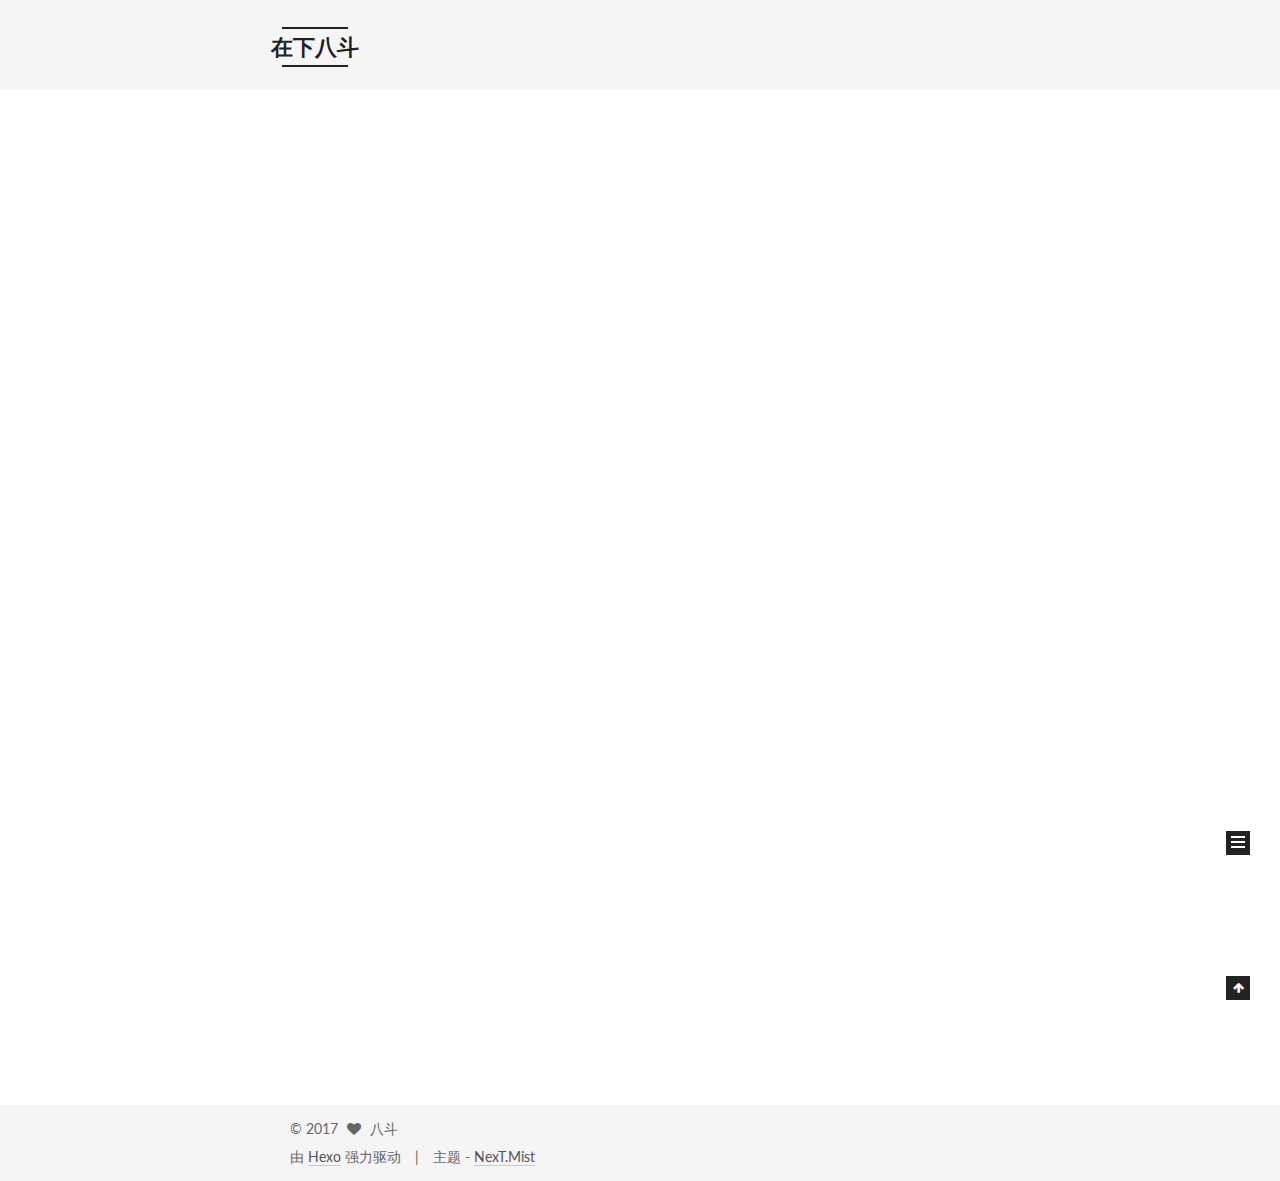
<file: index.html>
<!doctype html>



  


<html class="theme-next mist use-motion" lang="zh-Hans">
<head>
  <meta charset="UTF-8"/>
<meta http-equiv="X-UA-Compatible" content="IE=edge" />
<meta name="viewport" content="width=device-width, initial-scale=1, maximum-scale=1"/>









<meta http-equiv="Cache-Control" content="no-transform" />
<meta http-equiv="Cache-Control" content="no-siteapp" />















  
  
  <link href="/lib/fancybox/source/jquery.fancybox.css?v=2.1.5" rel="stylesheet" type="text/css" />




  
  
  
  

  
    
    
  

  

  

  

  

  
    
    
    <link href="//fonts.googleapis.com/css?family=Lato:300,300italic,400,400italic,700,700italic&subset=latin,latin-ext" rel="stylesheet" type="text/css">
  






<link href="/lib/font-awesome/css/font-awesome.min.css?v=4.6.2" rel="stylesheet" type="text/css" />

<link href="/css/main.css?v=5.1.1" rel="stylesheet" type="text/css" />


  <meta name="keywords" content="前端 学习 笔记" />








  <link rel="shortcut icon" type="image/x-icon" href="/favicon.ico?v=5.1.1" />






<meta property="og:type" content="website">
<meta property="og:title" content="在下八斗">
<meta property="og:url" content="http://yoursite.com/index.html">
<meta property="og:site_name" content="在下八斗">
<meta name="twitter:card" content="summary">
<meta name="twitter:title" content="在下八斗">



<script type="text/javascript" id="hexo.configurations">
  var NexT = window.NexT || {};
  var CONFIG = {
    root: '/',
    scheme: 'Mist',
    sidebar: {"position":"left","display":"post","offset":12,"offset_float":0,"b2t":false,"scrollpercent":false},
    fancybox: true,
    motion: true,
    duoshuo: {
      userId: '0',
      author: '博主'
    },
    algolia: {
      applicationID: '',
      apiKey: '',
      indexName: '',
      hits: {"per_page":10},
      labels: {"input_placeholder":"Search for Posts","hits_empty":"We didn't find any results for the search: ${query}","hits_stats":"${hits} results found in ${time} ms"}
    }
  };
</script>



  <link rel="canonical" href="http://yoursite.com/"/>





  <title>在下八斗</title>
  














</head>

<body itemscope itemtype="http://schema.org/WebPage" lang="zh-Hans">

  
  
    
  

  <div class="container sidebar-position-left 
   page-home 
 ">
    <div class="headband"></div>

    <header id="header" class="header" itemscope itemtype="http://schema.org/WPHeader">
      <div class="header-inner"><div class="site-brand-wrapper">
  <div class="site-meta ">
    

    <div class="custom-logo-site-title">
      <a href="/"  class="brand" rel="start">
        <span class="logo-line-before"><i></i></span>
        <span class="site-title">在下八斗</span>
        <span class="logo-line-after"><i></i></span>
      </a>
    </div>
      
        <p class="site-subtitle"></p>
      
  </div>

  <div class="site-nav-toggle">
    <button>
      <span class="btn-bar"></span>
      <span class="btn-bar"></span>
      <span class="btn-bar"></span>
    </button>
  </div>
</div>

<nav class="site-nav">
  

  
    <ul id="menu" class="menu">
      
        
        <li class="menu-item menu-item-home">
          <a href="/" rel="section">
            
              <i class="menu-item-icon fa fa-fw fa-home"></i> <br />
            
            首页
          </a>
        </li>
      
        
        <li class="menu-item menu-item-archives">
          <a href="/archives/" rel="section">
            
              <i class="menu-item-icon fa fa-fw fa-archive"></i> <br />
            
            归档
          </a>
        </li>
      
        
        <li class="menu-item menu-item-tags">
          <a href="/tags/" rel="section">
            
              <i class="menu-item-icon fa fa-fw fa-tags"></i> <br />
            
            标签
          </a>
        </li>
      

      
    </ul>
  

  
</nav>



 </div>
    </header>

    <main id="main" class="main">
      <div class="main-inner">
        <div class="content-wrap">
          <div id="content" class="content">
            
  <section id="posts" class="posts-expand">
    
      

  

  
  
  

  <article class="post post-type-normal " itemscope itemtype="http://schema.org/Article">
    <link itemprop="mainEntityOfPage" href="http://yoursite.com/2017/07/09/github使用指南/">

    <span hidden itemprop="author" itemscope itemtype="http://schema.org/Person">
      <meta itemprop="name" content="八斗">
      <meta itemprop="description" content="">
      <meta itemprop="image" content="/images/avatar.gif">
    </span>

    <span hidden itemprop="publisher" itemscope itemtype="http://schema.org/Organization">
      <meta itemprop="name" content="在下八斗">
    </span>

    
      <header class="post-header">

        
        
          <h1 class="post-title" itemprop="name headline">
                
                <a class="post-title-link" href="/2017/07/09/github使用指南/" itemprop="url">github使用指南</a></h1>
        

        <div class="post-meta">
          <span class="post-time">
            
              <span class="post-meta-item-icon">
                <i class="fa fa-calendar-o"></i>
              </span>
              
                <span class="post-meta-item-text">发表于</span>
              
              <time title="创建于" itemprop="dateCreated datePublished" datetime="2017-07-09T12:26:01+08:00">
                2017-07-09
              </time>
            

            

            
          </span>

          

          
            
          

          
          

          

          

          

        </div>
      </header>
    

    <div class="post-body" itemprop="articleBody">

      
      

      
        
          
          这是一篇关于github的使用指南，方便用时查阅。

1.添加 SSHkey1$ ssh-keygen -t rsa -C &quot;youremail@example.com&quot;   # 
          ...
          <!--noindex-->
          <div class="post-button text-center">
            <a class="btn" href="/2017/07/09/github使用指南/#more" rel="contents">
              阅读全文 &raquo;
            </a>
          </div>
          <!--/noindex-->
        
      
    </div>

    <div>
      
    </div>

    <div>
      
    </div>

    <div>
      
    </div>

    <footer class="post-footer">
      

      

      

      
      
        <div class="post-eof"></div>
      
    </footer>
  </article>


    
      

  

  
  
  

  <article class="post post-type-normal " itemscope itemtype="http://schema.org/Article">
    <link itemprop="mainEntityOfPage" href="http://yoursite.com/2017/07/09/git使用指南/">

    <span hidden itemprop="author" itemscope itemtype="http://schema.org/Person">
      <meta itemprop="name" content="八斗">
      <meta itemprop="description" content="">
      <meta itemprop="image" content="/images/avatar.gif">
    </span>

    <span hidden itemprop="publisher" itemscope itemtype="http://schema.org/Organization">
      <meta itemprop="name" content="在下八斗">
    </span>

    
      <header class="post-header">

        
        
          <h1 class="post-title" itemprop="name headline">
                
                <a class="post-title-link" href="/2017/07/09/git使用指南/" itemprop="url">git使用指南</a></h1>
        

        <div class="post-meta">
          <span class="post-time">
            
              <span class="post-meta-item-icon">
                <i class="fa fa-calendar-o"></i>
              </span>
              
                <span class="post-meta-item-text">发表于</span>
              
              <time title="创建于" itemprop="dateCreated datePublished" datetime="2017-07-09T10:14:28+08:00">
                2017-07-09
              </time>
            

            

            
          </span>

          

          
            
          

          
          

          

          

          

        </div>
      </header>
    

    <div class="post-body" itemprop="articleBody">

      
      

      
        
          
          git指令比较多，比较容易忘记，故此记录下，方便用时查阅。
1.安装git
2.配置用户信息12$ git config --global user.name &quot;your name&quot
          ...
          <!--noindex-->
          <div class="post-button text-center">
            <a class="btn" href="/2017/07/09/git使用指南/#more" rel="contents">
              阅读全文 &raquo;
            </a>
          </div>
          <!--/noindex-->
        
      
    </div>

    <div>
      
    </div>

    <div>
      
    </div>

    <div>
      
    </div>

    <footer class="post-footer">
      

      

      

      
      
        <div class="post-eof"></div>
      
    </footer>
  </article>


    
      

  

  
  
  

  <article class="post post-type-normal " itemscope itemtype="http://schema.org/Article">
    <link itemprop="mainEntityOfPage" href="http://yoursite.com/2017/07/08/JvasScript高级程序设计阅读指南/">

    <span hidden itemprop="author" itemscope itemtype="http://schema.org/Person">
      <meta itemprop="name" content="八斗">
      <meta itemprop="description" content="">
      <meta itemprop="image" content="/images/avatar.gif">
    </span>

    <span hidden itemprop="publisher" itemscope itemtype="http://schema.org/Organization">
      <meta itemprop="name" content="在下八斗">
    </span>

    
      <header class="post-header">

        
        
          <h1 class="post-title" itemprop="name headline">
                
                <a class="post-title-link" href="/2017/07/08/JvasScript高级程序设计阅读指南/" itemprop="url">JvasScript高级程序设计阅读指南</a></h1>
        

        <div class="post-meta">
          <span class="post-time">
            
              <span class="post-meta-item-icon">
                <i class="fa fa-calendar-o"></i>
              </span>
              
                <span class="post-meta-item-text">发表于</span>
              
              <time title="创建于" itemprop="dateCreated datePublished" datetime="2017-07-08T16:17:23+08:00">
                2017-07-08
              </time>
            

            

            
          </span>

          

          
            
          

          
          

          

          

          

        </div>
      </header>
    

    <div class="post-body" itemprop="articleBody">

      
      

      
        
          
          这是一篇关于JavaScript高级程序设计这本书的阅读指南。

第一章随便看看了解历史。
第二章简单看看，script 里的 defer 和 async 属性了解下就好了，noscript 不用看。
          ...
          <!--noindex-->
          <div class="post-button text-center">
            <a class="btn" href="/2017/07/08/JvasScript高级程序设计阅读指南/#more" rel="contents">
              阅读全文 &raquo;
            </a>
          </div>
          <!--/noindex-->
        
      
    </div>

    <div>
      
    </div>

    <div>
      
    </div>

    <div>
      
    </div>

    <footer class="post-footer">
      

      

      

      
      
        <div class="post-eof"></div>
      
    </footer>
  </article>


    
  </section>

  


          </div>
          


          

        </div>
        
          
  
  <div class="sidebar-toggle">
    <div class="sidebar-toggle-line-wrap">
      <span class="sidebar-toggle-line sidebar-toggle-line-first"></span>
      <span class="sidebar-toggle-line sidebar-toggle-line-middle"></span>
      <span class="sidebar-toggle-line sidebar-toggle-line-last"></span>
    </div>
  </div>

  <aside id="sidebar" class="sidebar">
    <div class="sidebar-inner">

      

      

      <section class="site-overview sidebar-panel sidebar-panel-active">
        <div class="site-author motion-element" itemprop="author" itemscope itemtype="http://schema.org/Person">
          <img class="site-author-image" itemprop="image"
               src="/images/avatar.gif"
               alt="八斗" />
          <p class="site-author-name" itemprop="name">八斗</p>
           
              <p class="site-description motion-element" itemprop="description"></p>
          
        </div>
        <nav class="site-state motion-element">

          
            <div class="site-state-item site-state-posts">
              <a href="/archives/">
                <span class="site-state-item-count">3</span>
                <span class="site-state-item-name">日志</span>
              </a>
            </div>
          

          

          
            
            
            <div class="site-state-item site-state-tags">
              
                <span class="site-state-item-count">1</span>
                <span class="site-state-item-name">标签</span>
              
            </div>
          

        </nav>

        

        <div class="links-of-author motion-element">
          
        </div>

        
        

        
        

        


      </section>

      

      

    </div>
  </aside>


        
      </div>
    </main>

    <footer id="footer" class="footer">
      <div class="footer-inner">
        <div class="copyright" >
  
  &copy; 
  <span itemprop="copyrightYear">2017</span>
  <span class="with-love">
    <i class="fa fa-heart"></i>
  </span>
  <span class="author" itemprop="copyrightHolder">八斗</span>
</div>


<div class="powered-by">
  由 <a class="theme-link" href="https://hexo.io">Hexo</a> 强力驱动
</div>

<div class="theme-info">
  主题 -
  <a class="theme-link" href="https://github.com/iissnan/hexo-theme-next">
    NexT.Mist
  </a>
</div>


        

        
      </div>
    </footer>

    
      <div class="back-to-top">
        <i class="fa fa-arrow-up"></i>
        
      </div>
    

  </div>

  

<script type="text/javascript">
  if (Object.prototype.toString.call(window.Promise) !== '[object Function]') {
    window.Promise = null;
  }
</script>









  












  
  <script type="text/javascript" src="/lib/jquery/index.js?v=2.1.3"></script>

  
  <script type="text/javascript" src="/lib/fastclick/lib/fastclick.min.js?v=1.0.6"></script>

  
  <script type="text/javascript" src="/lib/jquery_lazyload/jquery.lazyload.js?v=1.9.7"></script>

  
  <script type="text/javascript" src="/lib/velocity/velocity.min.js?v=1.2.1"></script>

  
  <script type="text/javascript" src="/lib/velocity/velocity.ui.min.js?v=1.2.1"></script>

  
  <script type="text/javascript" src="/lib/fancybox/source/jquery.fancybox.pack.js?v=2.1.5"></script>


  


  <script type="text/javascript" src="/js/src/utils.js?v=5.1.1"></script>

  <script type="text/javascript" src="/js/src/motion.js?v=5.1.1"></script>



  
  

  
    <script type="text/javascript" src="/js/src/scrollspy.js?v=5.1.1"></script>
<script type="text/javascript" src="/js/src/post-details.js?v=5.1.1"></script>

  

  


  <script type="text/javascript" src="/js/src/bootstrap.js?v=5.1.1"></script>



  


  




	





  





  






  





  

  

  

  

  

  

</body>
</html>
</file>
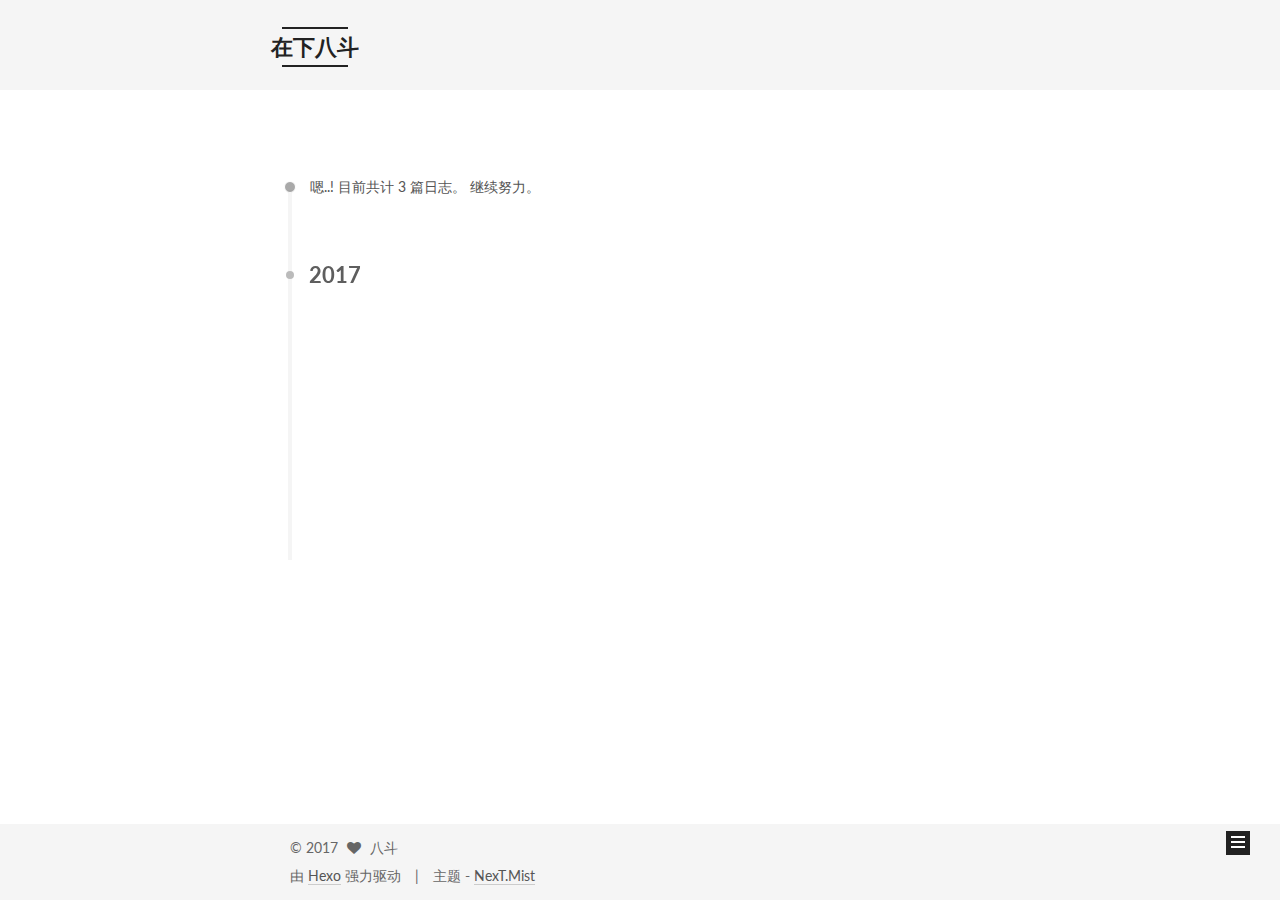
<file: archives/index.html>
<!doctype html>



  


<html class="theme-next mist use-motion" lang="zh-Hans">
<head>
  <meta charset="UTF-8"/>
<meta http-equiv="X-UA-Compatible" content="IE=edge" />
<meta name="viewport" content="width=device-width, initial-scale=1, maximum-scale=1"/>









<meta http-equiv="Cache-Control" content="no-transform" />
<meta http-equiv="Cache-Control" content="no-siteapp" />















  
  
  <link href="/lib/fancybox/source/jquery.fancybox.css?v=2.1.5" rel="stylesheet" type="text/css" />




  
  
  
  

  
    
    
  

  

  

  

  

  
    
    
    <link href="//fonts.googleapis.com/css?family=Lato:300,300italic,400,400italic,700,700italic&subset=latin,latin-ext" rel="stylesheet" type="text/css">
  






<link href="/lib/font-awesome/css/font-awesome.min.css?v=4.6.2" rel="stylesheet" type="text/css" />

<link href="/css/main.css?v=5.1.1" rel="stylesheet" type="text/css" />


  <meta name="keywords" content="前端 学习 笔记" />








  <link rel="shortcut icon" type="image/x-icon" href="/favicon.ico?v=5.1.1" />






<meta property="og:type" content="website">
<meta property="og:title" content="在下八斗">
<meta property="og:url" content="http://yoursite.com/archives/index.html">
<meta property="og:site_name" content="在下八斗">
<meta name="twitter:card" content="summary">
<meta name="twitter:title" content="在下八斗">



<script type="text/javascript" id="hexo.configurations">
  var NexT = window.NexT || {};
  var CONFIG = {
    root: '/',
    scheme: 'Mist',
    sidebar: {"position":"left","display":"post","offset":12,"offset_float":0,"b2t":false,"scrollpercent":false},
    fancybox: true,
    motion: true,
    duoshuo: {
      userId: '0',
      author: '博主'
    },
    algolia: {
      applicationID: '',
      apiKey: '',
      indexName: '',
      hits: {"per_page":10},
      labels: {"input_placeholder":"Search for Posts","hits_empty":"We didn't find any results for the search: ${query}","hits_stats":"${hits} results found in ${time} ms"}
    }
  };
</script>



  <link rel="canonical" href="http://yoursite.com/archives/"/>





  <title>归档 | 在下八斗</title>
  














</head>

<body itemscope itemtype="http://schema.org/WebPage" lang="zh-Hans">

  
  
    
  

  <div class="container sidebar-position-left  page-archive  ">
    <div class="headband"></div>

    <header id="header" class="header" itemscope itemtype="http://schema.org/WPHeader">
      <div class="header-inner"><div class="site-brand-wrapper">
  <div class="site-meta ">
    

    <div class="custom-logo-site-title">
      <a href="/"  class="brand" rel="start">
        <span class="logo-line-before"><i></i></span>
        <span class="site-title">在下八斗</span>
        <span class="logo-line-after"><i></i></span>
      </a>
    </div>
      
        <p class="site-subtitle"></p>
      
  </div>

  <div class="site-nav-toggle">
    <button>
      <span class="btn-bar"></span>
      <span class="btn-bar"></span>
      <span class="btn-bar"></span>
    </button>
  </div>
</div>

<nav class="site-nav">
  

  
    <ul id="menu" class="menu">
      
        
        <li class="menu-item menu-item-home">
          <a href="/" rel="section">
            
              <i class="menu-item-icon fa fa-fw fa-home"></i> <br />
            
            首页
          </a>
        </li>
      
        
        <li class="menu-item menu-item-archives">
          <a href="/archives/" rel="section">
            
              <i class="menu-item-icon fa fa-fw fa-archive"></i> <br />
            
            归档
          </a>
        </li>
      
        
        <li class="menu-item menu-item-tags">
          <a href="/tags/" rel="section">
            
              <i class="menu-item-icon fa fa-fw fa-tags"></i> <br />
            
            标签
          </a>
        </li>
      

      
    </ul>
  

  
</nav>



 </div>
    </header>

    <main id="main" class="main">
      <div class="main-inner">
        <div class="content-wrap">
          <div id="content" class="content">
            

  <section id="posts" class="posts-collapse">
    <span class="archive-move-on"></span>

    <span class="archive-page-counter">
      
      
      
        
      
      嗯..! 目前共计 3 篇日志。 继续努力。
    </span>

    

      
      
      

      
        
        <div class="collection-title">
          <h2 class="archive-year motion-element" id="archive-year-2017">2017</h2>
        </div>
      
      

      

  <article class="post post-type-normal" itemscope itemtype="http://schema.org/Article">
    <header class="post-header">

      <h2 class="post-title">
        
            <a class="post-title-link" href="/2017/07/09/github使用指南/" itemprop="url">
              
                <span itemprop="name">github使用指南</span>
              
            </a>
        
      </h2>

      <div class="post-meta">
        <time class="post-time" itemprop="dateCreated"
              datetime="2017-07-09T12:26:01+08:00"
              content="2017-07-09" >
          07-09
        </time>
      </div>

    </header>
  </article>



    

      
      
      

      
      

      

  <article class="post post-type-normal" itemscope itemtype="http://schema.org/Article">
    <header class="post-header">

      <h2 class="post-title">
        
            <a class="post-title-link" href="/2017/07/09/git使用指南/" itemprop="url">
              
                <span itemprop="name">git使用指南</span>
              
            </a>
        
      </h2>

      <div class="post-meta">
        <time class="post-time" itemprop="dateCreated"
              datetime="2017-07-09T10:14:28+08:00"
              content="2017-07-09" >
          07-09
        </time>
      </div>

    </header>
  </article>



    

      
      
      

      
      

      

  <article class="post post-type-normal" itemscope itemtype="http://schema.org/Article">
    <header class="post-header">

      <h2 class="post-title">
        
            <a class="post-title-link" href="/2017/07/08/JvasScript高级程序设计阅读指南/" itemprop="url">
              
                <span itemprop="name">JvasScript高级程序设计阅读指南</span>
              
            </a>
        
      </h2>

      <div class="post-meta">
        <time class="post-time" itemprop="dateCreated"
              datetime="2017-07-08T16:17:23+08:00"
              content="2017-07-08" >
          07-08
        </time>
      </div>

    </header>
  </article>



    

  </section>

  



          </div>
          


          

        </div>
        
          
  
  <div class="sidebar-toggle">
    <div class="sidebar-toggle-line-wrap">
      <span class="sidebar-toggle-line sidebar-toggle-line-first"></span>
      <span class="sidebar-toggle-line sidebar-toggle-line-middle"></span>
      <span class="sidebar-toggle-line sidebar-toggle-line-last"></span>
    </div>
  </div>

  <aside id="sidebar" class="sidebar">
    <div class="sidebar-inner">

      

      

      <section class="site-overview sidebar-panel sidebar-panel-active">
        <div class="site-author motion-element" itemprop="author" itemscope itemtype="http://schema.org/Person">
          <img class="site-author-image" itemprop="image"
               src="/images/avatar.gif"
               alt="八斗" />
          <p class="site-author-name" itemprop="name">八斗</p>
           
              <p class="site-description motion-element" itemprop="description"></p>
          
        </div>
        <nav class="site-state motion-element">

          
            <div class="site-state-item site-state-posts">
              <a href="/archives/">
                <span class="site-state-item-count">3</span>
                <span class="site-state-item-name">日志</span>
              </a>
            </div>
          

          

          
            
            
            <div class="site-state-item site-state-tags">
              
                <span class="site-state-item-count">1</span>
                <span class="site-state-item-name">标签</span>
              
            </div>
          

        </nav>

        

        <div class="links-of-author motion-element">
          
        </div>

        
        

        
        

        


      </section>

      

      

    </div>
  </aside>


        
      </div>
    </main>

    <footer id="footer" class="footer">
      <div class="footer-inner">
        <div class="copyright" >
  
  &copy; 
  <span itemprop="copyrightYear">2017</span>
  <span class="with-love">
    <i class="fa fa-heart"></i>
  </span>
  <span class="author" itemprop="copyrightHolder">八斗</span>
</div>


<div class="powered-by">
  由 <a class="theme-link" href="https://hexo.io">Hexo</a> 强力驱动
</div>

<div class="theme-info">
  主题 -
  <a class="theme-link" href="https://github.com/iissnan/hexo-theme-next">
    NexT.Mist
  </a>
</div>


        

        
      </div>
    </footer>

    
      <div class="back-to-top">
        <i class="fa fa-arrow-up"></i>
        
      </div>
    

  </div>

  

<script type="text/javascript">
  if (Object.prototype.toString.call(window.Promise) !== '[object Function]') {
    window.Promise = null;
  }
</script>









  












  
  <script type="text/javascript" src="/lib/jquery/index.js?v=2.1.3"></script>

  
  <script type="text/javascript" src="/lib/fastclick/lib/fastclick.min.js?v=1.0.6"></script>

  
  <script type="text/javascript" src="/lib/jquery_lazyload/jquery.lazyload.js?v=1.9.7"></script>

  
  <script type="text/javascript" src="/lib/velocity/velocity.min.js?v=1.2.1"></script>

  
  <script type="text/javascript" src="/lib/velocity/velocity.ui.min.js?v=1.2.1"></script>

  
  <script type="text/javascript" src="/lib/fancybox/source/jquery.fancybox.pack.js?v=2.1.5"></script>


  


  <script type="text/javascript" src="/js/src/utils.js?v=5.1.1"></script>

  <script type="text/javascript" src="/js/src/motion.js?v=5.1.1"></script>



  
  

  
  
    <script type="text/javascript" id="motion.page.archive">
      $('.archive-year').velocity('transition.slideLeftIn');
    </script>
  


  


  <script type="text/javascript" src="/js/src/bootstrap.js?v=5.1.1"></script>



  


  




	





  





  






  





  

  

  

  

  

  

</body>
</html>
</file>
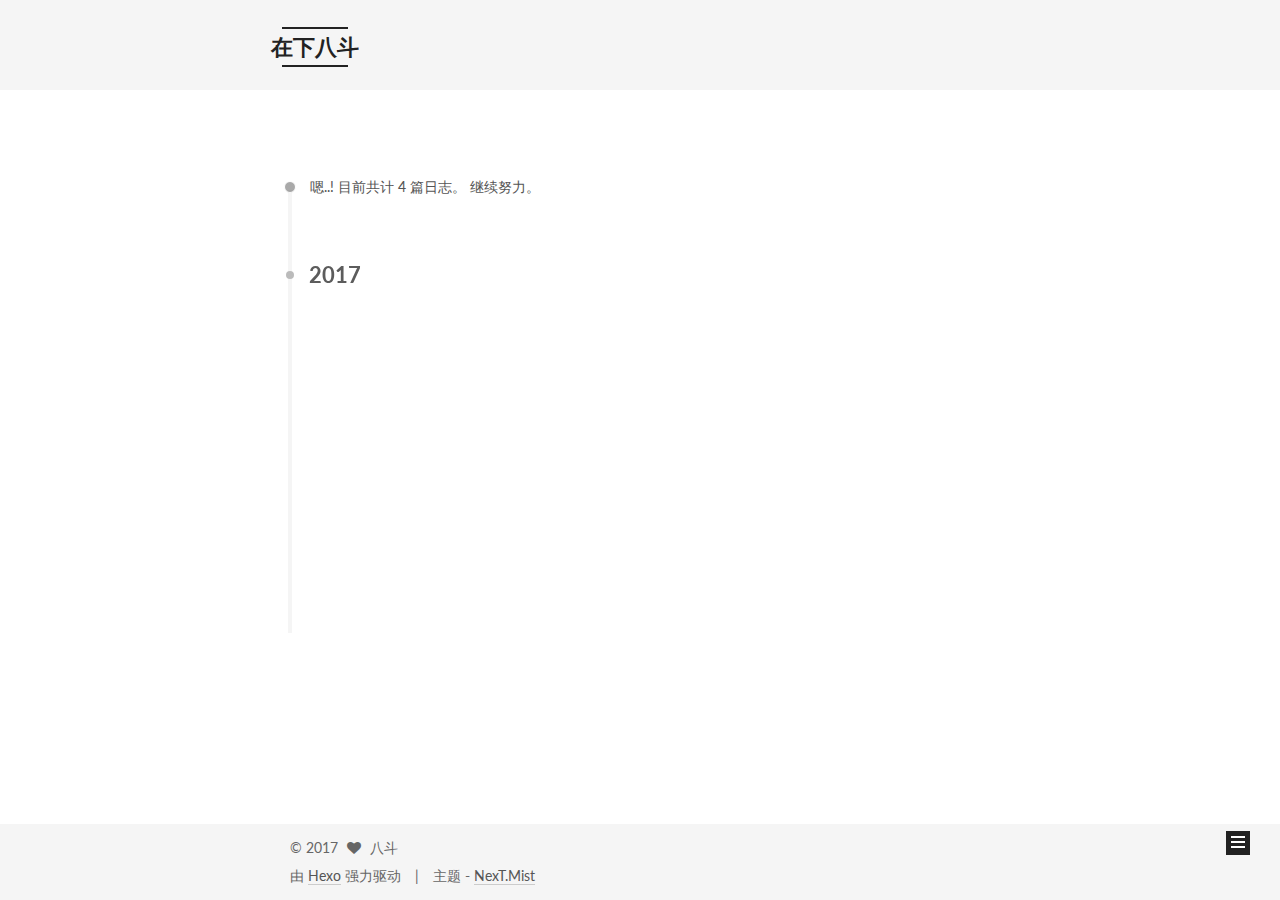
<file: archives/2017/index.html>
<!doctype html>



  


<html class="theme-next mist use-motion" lang="zh-Hans">
<head>
  <meta charset="UTF-8"/>
<meta http-equiv="X-UA-Compatible" content="IE=edge" />
<meta name="viewport" content="width=device-width, initial-scale=1, maximum-scale=1"/>









<meta http-equiv="Cache-Control" content="no-transform" />
<meta http-equiv="Cache-Control" content="no-siteapp" />















  
  
  <link href="/lib/fancybox/source/jquery.fancybox.css?v=2.1.5" rel="stylesheet" type="text/css" />




  
  
  
  

  
    
    
  

  

  

  

  

  
    
    
    <link href="//fonts.googleapis.com/css?family=Lato:300,300italic,400,400italic,700,700italic&subset=latin,latin-ext" rel="stylesheet" type="text/css">
  






<link href="/lib/font-awesome/css/font-awesome.min.css?v=4.6.2" rel="stylesheet" type="text/css" />

<link href="/css/main.css?v=5.1.1" rel="stylesheet" type="text/css" />


  <meta name="keywords" content="前端 学习 笔记" />








  <link rel="shortcut icon" type="image/x-icon" href="/favicon.ico?v=5.1.1" />






<meta property="og:type" content="website">
<meta property="og:title" content="在下八斗">
<meta property="og:url" content="http://yoursite.com/archives/2017/index.html">
<meta property="og:site_name" content="在下八斗">
<meta name="twitter:card" content="summary">
<meta name="twitter:title" content="在下八斗">



<script type="text/javascript" id="hexo.configurations">
  var NexT = window.NexT || {};
  var CONFIG = {
    root: '/',
    scheme: 'Mist',
    sidebar: {"position":"left","display":"post","offset":12,"offset_float":0,"b2t":false,"scrollpercent":false},
    fancybox: true,
    motion: true,
    duoshuo: {
      userId: '0',
      author: '博主'
    },
    algolia: {
      applicationID: '',
      apiKey: '',
      indexName: '',
      hits: {"per_page":10},
      labels: {"input_placeholder":"Search for Posts","hits_empty":"We didn't find any results for the search: ${query}","hits_stats":"${hits} results found in ${time} ms"}
    }
  };
</script>



  <link rel="canonical" href="http://yoursite.com/archives/2017/"/>





  <title>归档 | 在下八斗</title>
  














</head>

<body itemscope itemtype="http://schema.org/WebPage" lang="zh-Hans">

  
  
    
  

  <div class="container sidebar-position-left  page-archive  ">
    <div class="headband"></div>

    <header id="header" class="header" itemscope itemtype="http://schema.org/WPHeader">
      <div class="header-inner"><div class="site-brand-wrapper">
  <div class="site-meta ">
    

    <div class="custom-logo-site-title">
      <a href="/"  class="brand" rel="start">
        <span class="logo-line-before"><i></i></span>
        <span class="site-title">在下八斗</span>
        <span class="logo-line-after"><i></i></span>
      </a>
    </div>
      
        <p class="site-subtitle"></p>
      
  </div>

  <div class="site-nav-toggle">
    <button>
      <span class="btn-bar"></span>
      <span class="btn-bar"></span>
      <span class="btn-bar"></span>
    </button>
  </div>
</div>

<nav class="site-nav">
  

  
    <ul id="menu" class="menu">
      
        
        <li class="menu-item menu-item-home">
          <a href="/" rel="section">
            
              <i class="menu-item-icon fa fa-fw fa-home"></i> <br />
            
            首页
          </a>
        </li>
      
        
        <li class="menu-item menu-item-archives">
          <a href="/archives/" rel="section">
            
              <i class="menu-item-icon fa fa-fw fa-archive"></i> <br />
            
            归档
          </a>
        </li>
      
        
        <li class="menu-item menu-item-tags">
          <a href="/tags/" rel="section">
            
              <i class="menu-item-icon fa fa-fw fa-tags"></i> <br />
            
            标签
          </a>
        </li>
      

      
    </ul>
  

  
</nav>



 </div>
    </header>

    <main id="main" class="main">
      <div class="main-inner">
        <div class="content-wrap">
          <div id="content" class="content">
            

  <section id="posts" class="posts-collapse">
    <span class="archive-move-on"></span>

    <span class="archive-page-counter">
      
      
      
        
      
      嗯..! 目前共计 4 篇日志。 继续努力。
    </span>

    

      
      
      

      
        
        <div class="collection-title">
          <h2 class="archive-year motion-element" id="archive-year-2017">2017</h2>
        </div>
      
      

      

  <article class="post post-type-normal" itemscope itemtype="http://schema.org/Article">
    <header class="post-header">

      <h2 class="post-title">
        
            <a class="post-title-link" href="/2017/07/09/flex布局学习笔记/" itemprop="url">
              
                <span itemprop="name">flex布局学习笔记</span>
              
            </a>
        
      </h2>

      <div class="post-meta">
        <time class="post-time" itemprop="dateCreated"
              datetime="2017-07-09T17:56:02+08:00"
              content="2017-07-09" >
          07-09
        </time>
      </div>

    </header>
  </article>



    

      
      
      

      
      

      

  <article class="post post-type-normal" itemscope itemtype="http://schema.org/Article">
    <header class="post-header">

      <h2 class="post-title">
        
            <a class="post-title-link" href="/2017/07/09/github使用指南/" itemprop="url">
              
                <span itemprop="name">github使用指南</span>
              
            </a>
        
      </h2>

      <div class="post-meta">
        <time class="post-time" itemprop="dateCreated"
              datetime="2017-07-09T12:26:01+08:00"
              content="2017-07-09" >
          07-09
        </time>
      </div>

    </header>
  </article>



    

      
      
      

      
      

      

  <article class="post post-type-normal" itemscope itemtype="http://schema.org/Article">
    <header class="post-header">

      <h2 class="post-title">
        
            <a class="post-title-link" href="/2017/07/09/git使用指南/" itemprop="url">
              
                <span itemprop="name">git使用指南</span>
              
            </a>
        
      </h2>

      <div class="post-meta">
        <time class="post-time" itemprop="dateCreated"
              datetime="2017-07-09T10:14:28+08:00"
              content="2017-07-09" >
          07-09
        </time>
      </div>

    </header>
  </article>



    

      
      
      

      
      

      

  <article class="post post-type-normal" itemscope itemtype="http://schema.org/Article">
    <header class="post-header">

      <h2 class="post-title">
        
            <a class="post-title-link" href="/2017/07/08/JvasScript高级程序设计阅读指南/" itemprop="url">
              
                <span itemprop="name">JvasScript高级程序设计阅读指南</span>
              
            </a>
        
      </h2>

      <div class="post-meta">
        <time class="post-time" itemprop="dateCreated"
              datetime="2017-07-08T16:17:23+08:00"
              content="2017-07-08" >
          07-08
        </time>
      </div>

    </header>
  </article>



    

  </section>

  



          </div>
          


          

        </div>
        
          
  
  <div class="sidebar-toggle">
    <div class="sidebar-toggle-line-wrap">
      <span class="sidebar-toggle-line sidebar-toggle-line-first"></span>
      <span class="sidebar-toggle-line sidebar-toggle-line-middle"></span>
      <span class="sidebar-toggle-line sidebar-toggle-line-last"></span>
    </div>
  </div>

  <aside id="sidebar" class="sidebar">
    <div class="sidebar-inner">

      

      

      <section class="site-overview sidebar-panel sidebar-panel-active">
        <div class="site-author motion-element" itemprop="author" itemscope itemtype="http://schema.org/Person">
          <img class="site-author-image" itemprop="image"
               src="/images/avatar.gif"
               alt="八斗" />
          <p class="site-author-name" itemprop="name">八斗</p>
           
              <p class="site-description motion-element" itemprop="description"></p>
          
        </div>
        <nav class="site-state motion-element">

          
            <div class="site-state-item site-state-posts">
              <a href="/archives/">
                <span class="site-state-item-count">4</span>
                <span class="site-state-item-name">日志</span>
              </a>
            </div>
          

          

          
            
            
            <div class="site-state-item site-state-tags">
              
                <span class="site-state-item-count">2</span>
                <span class="site-state-item-name">标签</span>
              
            </div>
          

        </nav>

        

        <div class="links-of-author motion-element">
          
        </div>

        
        

        
        

        


      </section>

      

      

    </div>
  </aside>


        
      </div>
    </main>

    <footer id="footer" class="footer">
      <div class="footer-inner">
        <div class="copyright" >
  
  &copy; 
  <span itemprop="copyrightYear">2017</span>
  <span class="with-love">
    <i class="fa fa-heart"></i>
  </span>
  <span class="author" itemprop="copyrightHolder">八斗</span>
</div>


<div class="powered-by">
  由 <a class="theme-link" href="https://hexo.io">Hexo</a> 强力驱动
</div>

<div class="theme-info">
  主题 -
  <a class="theme-link" href="https://github.com/iissnan/hexo-theme-next">
    NexT.Mist
  </a>
</div>


        

        
      </div>
    </footer>

    
      <div class="back-to-top">
        <i class="fa fa-arrow-up"></i>
        
      </div>
    

  </div>

  

<script type="text/javascript">
  if (Object.prototype.toString.call(window.Promise) !== '[object Function]') {
    window.Promise = null;
  }
</script>









  












  
  <script type="text/javascript" src="/lib/jquery/index.js?v=2.1.3"></script>

  
  <script type="text/javascript" src="/lib/fastclick/lib/fastclick.min.js?v=1.0.6"></script>

  
  <script type="text/javascript" src="/lib/jquery_lazyload/jquery.lazyload.js?v=1.9.7"></script>

  
  <script type="text/javascript" src="/lib/velocity/velocity.min.js?v=1.2.1"></script>

  
  <script type="text/javascript" src="/lib/velocity/velocity.ui.min.js?v=1.2.1"></script>

  
  <script type="text/javascript" src="/lib/fancybox/source/jquery.fancybox.pack.js?v=2.1.5"></script>


  


  <script type="text/javascript" src="/js/src/utils.js?v=5.1.1"></script>

  <script type="text/javascript" src="/js/src/motion.js?v=5.1.1"></script>



  
  

  
  
    <script type="text/javascript" id="motion.page.archive">
      $('.archive-year').velocity('transition.slideLeftIn');
    </script>
  


  


  <script type="text/javascript" src="/js/src/bootstrap.js?v=5.1.1"></script>



  


  




	





  





  






  





  

  

  

  

  

  

</body>
</html>
</file>
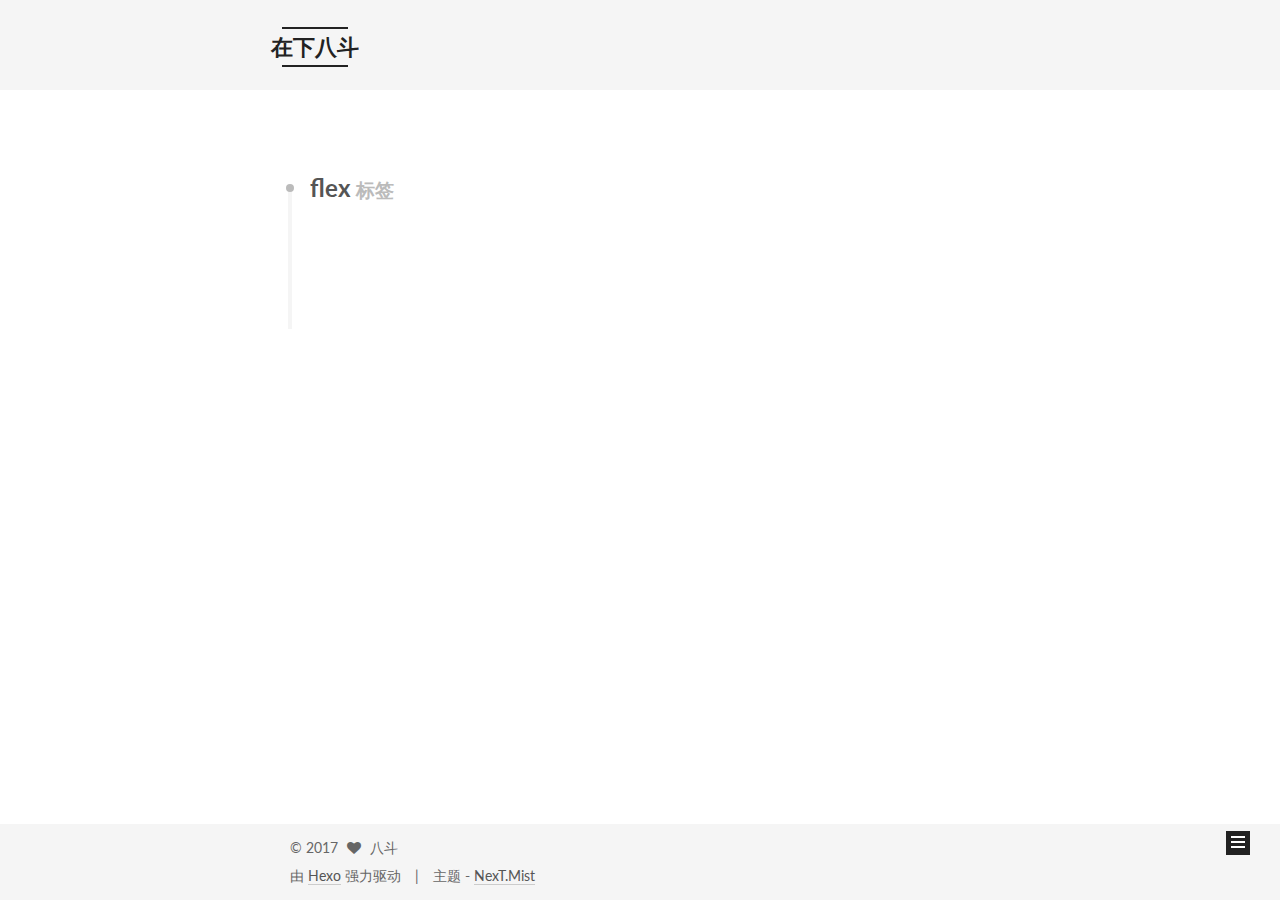
<file: tags/flex/index.html>
<!doctype html>



  


<html class="theme-next mist use-motion" lang="zh-Hans">
<head>
  <meta charset="UTF-8"/>
<meta http-equiv="X-UA-Compatible" content="IE=edge" />
<meta name="viewport" content="width=device-width, initial-scale=1, maximum-scale=1"/>









<meta http-equiv="Cache-Control" content="no-transform" />
<meta http-equiv="Cache-Control" content="no-siteapp" />















  
  
  <link href="/lib/fancybox/source/jquery.fancybox.css?v=2.1.5" rel="stylesheet" type="text/css" />




  
  
  
  

  
    
    
  

  

  

  

  

  
    
    
    <link href="//fonts.googleapis.com/css?family=Lato:300,300italic,400,400italic,700,700italic&subset=latin,latin-ext" rel="stylesheet" type="text/css">
  






<link href="/lib/font-awesome/css/font-awesome.min.css?v=4.6.2" rel="stylesheet" type="text/css" />

<link href="/css/main.css?v=5.1.1" rel="stylesheet" type="text/css" />


  <meta name="keywords" content="前端 学习 笔记" />








  <link rel="shortcut icon" type="image/x-icon" href="/favicon.ico?v=5.1.1" />






<meta property="og:type" content="website">
<meta property="og:title" content="在下八斗">
<meta property="og:url" content="http://yoursite.com/tags/flex/index.html">
<meta property="og:site_name" content="在下八斗">
<meta name="twitter:card" content="summary">
<meta name="twitter:title" content="在下八斗">



<script type="text/javascript" id="hexo.configurations">
  var NexT = window.NexT || {};
  var CONFIG = {
    root: '/',
    scheme: 'Mist',
    sidebar: {"position":"left","display":"post","offset":12,"offset_float":0,"b2t":false,"scrollpercent":false},
    fancybox: true,
    motion: true,
    duoshuo: {
      userId: '0',
      author: '博主'
    },
    algolia: {
      applicationID: '',
      apiKey: '',
      indexName: '',
      hits: {"per_page":10},
      labels: {"input_placeholder":"Search for Posts","hits_empty":"We didn't find any results for the search: ${query}","hits_stats":"${hits} results found in ${time} ms"}
    }
  };
</script>



  <link rel="canonical" href="http://yoursite.com/tags/flex/"/>





  <title>标签: flex | 在下八斗</title>
  














</head>

<body itemscope itemtype="http://schema.org/WebPage" lang="zh-Hans">

  
  
    
  

  <div class="container sidebar-position-left  ">
    <div class="headband"></div>

    <header id="header" class="header" itemscope itemtype="http://schema.org/WPHeader">
      <div class="header-inner"><div class="site-brand-wrapper">
  <div class="site-meta ">
    

    <div class="custom-logo-site-title">
      <a href="/"  class="brand" rel="start">
        <span class="logo-line-before"><i></i></span>
        <span class="site-title">在下八斗</span>
        <span class="logo-line-after"><i></i></span>
      </a>
    </div>
      
        <p class="site-subtitle"></p>
      
  </div>

  <div class="site-nav-toggle">
    <button>
      <span class="btn-bar"></span>
      <span class="btn-bar"></span>
      <span class="btn-bar"></span>
    </button>
  </div>
</div>

<nav class="site-nav">
  

  
    <ul id="menu" class="menu">
      
        
        <li class="menu-item menu-item-home">
          <a href="/" rel="section">
            
              <i class="menu-item-icon fa fa-fw fa-home"></i> <br />
            
            首页
          </a>
        </li>
      
        
        <li class="menu-item menu-item-archives">
          <a href="/archives/" rel="section">
            
              <i class="menu-item-icon fa fa-fw fa-archive"></i> <br />
            
            归档
          </a>
        </li>
      
        
        <li class="menu-item menu-item-tags">
          <a href="/tags/" rel="section">
            
              <i class="menu-item-icon fa fa-fw fa-tags"></i> <br />
            
            标签
          </a>
        </li>
      

      
    </ul>
  

  
</nav>



 </div>
    </header>

    <main id="main" class="main">
      <div class="main-inner">
        <div class="content-wrap">
          <div id="content" class="content">
            

  <div id="posts" class="posts-collapse">
    <div class="collection-title">
      <h1>flex<small>标签</small>
      </h1>
    </div>

    
      

  <article class="post post-type-normal" itemscope itemtype="http://schema.org/Article">
    <header class="post-header">

      <h2 class="post-title">
        
            <a class="post-title-link" href="/2017/07/09/flex布局学习笔记/" itemprop="url">
              
                <span itemprop="name">flex布局学习笔记</span>
              
            </a>
        
      </h2>

      <div class="post-meta">
        <time class="post-time" itemprop="dateCreated"
              datetime="2017-07-09T17:56:02+08:00"
              content="2017-07-09" >
          07-09
        </time>
      </div>

    </header>
  </article>


    
  </div>

  


          </div>
          


          

        </div>
        
          
  
  <div class="sidebar-toggle">
    <div class="sidebar-toggle-line-wrap">
      <span class="sidebar-toggle-line sidebar-toggle-line-first"></span>
      <span class="sidebar-toggle-line sidebar-toggle-line-middle"></span>
      <span class="sidebar-toggle-line sidebar-toggle-line-last"></span>
    </div>
  </div>

  <aside id="sidebar" class="sidebar">
    <div class="sidebar-inner">

      

      

      <section class="site-overview sidebar-panel sidebar-panel-active">
        <div class="site-author motion-element" itemprop="author" itemscope itemtype="http://schema.org/Person">
          <img class="site-author-image" itemprop="image"
               src="/images/avatar.gif"
               alt="八斗" />
          <p class="site-author-name" itemprop="name">八斗</p>
           
              <p class="site-description motion-element" itemprop="description"></p>
          
        </div>
        <nav class="site-state motion-element">

          
            <div class="site-state-item site-state-posts">
              <a href="/archives/">
                <span class="site-state-item-count">4</span>
                <span class="site-state-item-name">日志</span>
              </a>
            </div>
          

          

          
            
            
            <div class="site-state-item site-state-tags">
              
                <span class="site-state-item-count">2</span>
                <span class="site-state-item-name">标签</span>
              
            </div>
          

        </nav>

        

        <div class="links-of-author motion-element">
          
        </div>

        
        

        
        

        


      </section>

      

      

    </div>
  </aside>


        
      </div>
    </main>

    <footer id="footer" class="footer">
      <div class="footer-inner">
        <div class="copyright" >
  
  &copy; 
  <span itemprop="copyrightYear">2017</span>
  <span class="with-love">
    <i class="fa fa-heart"></i>
  </span>
  <span class="author" itemprop="copyrightHolder">八斗</span>
</div>


<div class="powered-by">
  由 <a class="theme-link" href="https://hexo.io">Hexo</a> 强力驱动
</div>

<div class="theme-info">
  主题 -
  <a class="theme-link" href="https://github.com/iissnan/hexo-theme-next">
    NexT.Mist
  </a>
</div>


        

        
      </div>
    </footer>

    
      <div class="back-to-top">
        <i class="fa fa-arrow-up"></i>
        
      </div>
    

  </div>

  

<script type="text/javascript">
  if (Object.prototype.toString.call(window.Promise) !== '[object Function]') {
    window.Promise = null;
  }
</script>









  












  
  <script type="text/javascript" src="/lib/jquery/index.js?v=2.1.3"></script>

  
  <script type="text/javascript" src="/lib/fastclick/lib/fastclick.min.js?v=1.0.6"></script>

  
  <script type="text/javascript" src="/lib/jquery_lazyload/jquery.lazyload.js?v=1.9.7"></script>

  
  <script type="text/javascript" src="/lib/velocity/velocity.min.js?v=1.2.1"></script>

  
  <script type="text/javascript" src="/lib/velocity/velocity.ui.min.js?v=1.2.1"></script>

  
  <script type="text/javascript" src="/lib/fancybox/source/jquery.fancybox.pack.js?v=2.1.5"></script>


  


  <script type="text/javascript" src="/js/src/utils.js?v=5.1.1"></script>

  <script type="text/javascript" src="/js/src/motion.js?v=5.1.1"></script>



  
  

  
    <script type="text/javascript" src="/js/src/scrollspy.js?v=5.1.1"></script>
<script type="text/javascript" src="/js/src/post-details.js?v=5.1.1"></script>

  

  


  <script type="text/javascript" src="/js/src/bootstrap.js?v=5.1.1"></script>



  


  




	





  





  






  





  

  

  

  

  

  

</body>
</html>
</file>
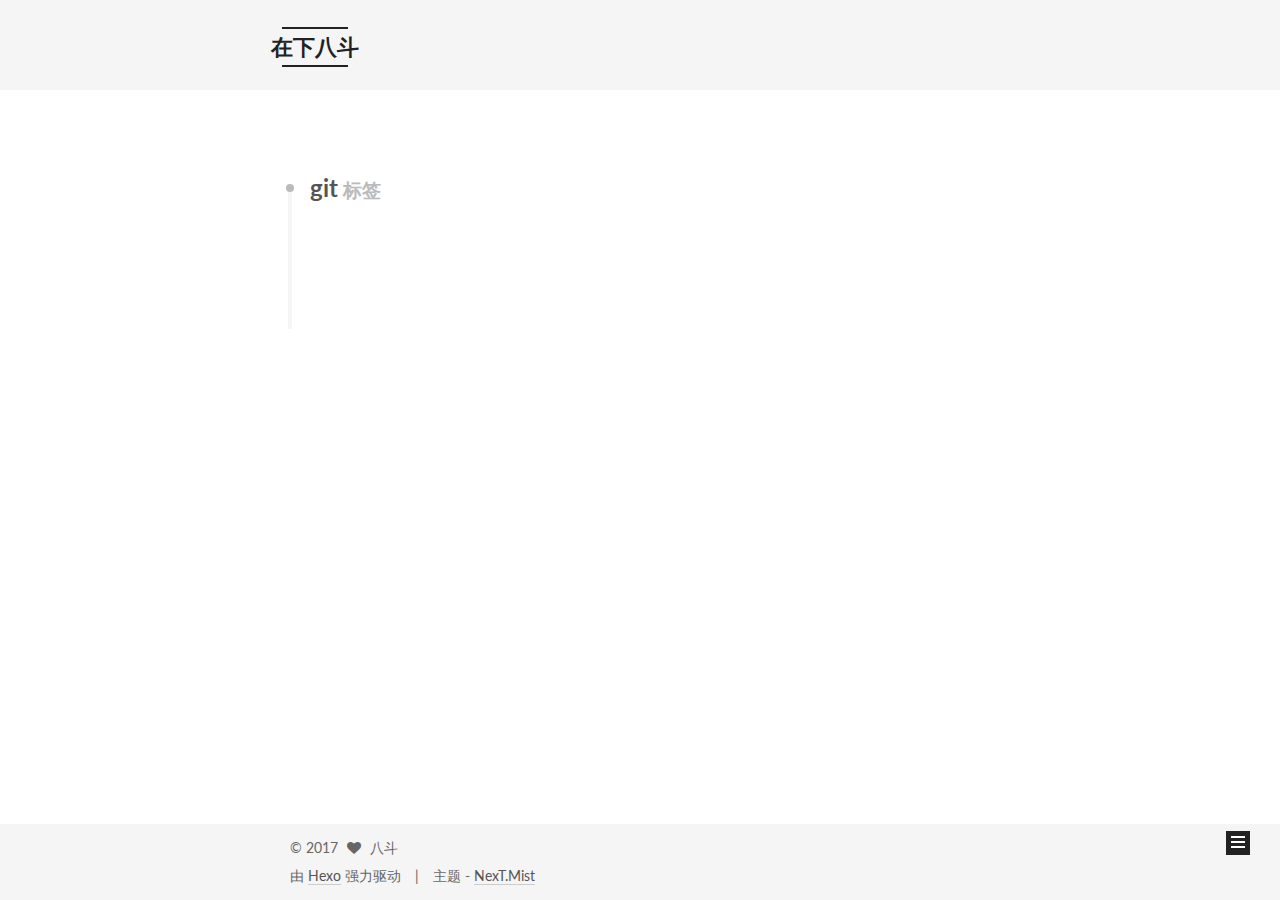
<file: tags/git/index.html>
<!doctype html>



  


<html class="theme-next mist use-motion" lang="zh-Hans">
<head>
  <meta charset="UTF-8"/>
<meta http-equiv="X-UA-Compatible" content="IE=edge" />
<meta name="viewport" content="width=device-width, initial-scale=1, maximum-scale=1"/>









<meta http-equiv="Cache-Control" content="no-transform" />
<meta http-equiv="Cache-Control" content="no-siteapp" />















  
  
  <link href="/lib/fancybox/source/jquery.fancybox.css?v=2.1.5" rel="stylesheet" type="text/css" />




  
  
  
  

  
    
    
  

  

  

  

  

  
    
    
    <link href="//fonts.googleapis.com/css?family=Lato:300,300italic,400,400italic,700,700italic&subset=latin,latin-ext" rel="stylesheet" type="text/css">
  






<link href="/lib/font-awesome/css/font-awesome.min.css?v=4.6.2" rel="stylesheet" type="text/css" />

<link href="/css/main.css?v=5.1.1" rel="stylesheet" type="text/css" />


  <meta name="keywords" content="前端 学习 笔记" />








  <link rel="shortcut icon" type="image/x-icon" href="/favicon.ico?v=5.1.1" />






<meta property="og:type" content="website">
<meta property="og:title" content="在下八斗">
<meta property="og:url" content="http://yoursite.com/tags/git/index.html">
<meta property="og:site_name" content="在下八斗">
<meta name="twitter:card" content="summary">
<meta name="twitter:title" content="在下八斗">



<script type="text/javascript" id="hexo.configurations">
  var NexT = window.NexT || {};
  var CONFIG = {
    root: '/',
    scheme: 'Mist',
    sidebar: {"position":"left","display":"post","offset":12,"offset_float":0,"b2t":false,"scrollpercent":false},
    fancybox: true,
    motion: true,
    duoshuo: {
      userId: '0',
      author: '博主'
    },
    algolia: {
      applicationID: '',
      apiKey: '',
      indexName: '',
      hits: {"per_page":10},
      labels: {"input_placeholder":"Search for Posts","hits_empty":"We didn't find any results for the search: ${query}","hits_stats":"${hits} results found in ${time} ms"}
    }
  };
</script>



  <link rel="canonical" href="http://yoursite.com/tags/git/"/>





  <title>标签: git | 在下八斗</title>
  














</head>

<body itemscope itemtype="http://schema.org/WebPage" lang="zh-Hans">

  
  
    
  

  <div class="container sidebar-position-left  ">
    <div class="headband"></div>

    <header id="header" class="header" itemscope itemtype="http://schema.org/WPHeader">
      <div class="header-inner"><div class="site-brand-wrapper">
  <div class="site-meta ">
    

    <div class="custom-logo-site-title">
      <a href="/"  class="brand" rel="start">
        <span class="logo-line-before"><i></i></span>
        <span class="site-title">在下八斗</span>
        <span class="logo-line-after"><i></i></span>
      </a>
    </div>
      
        <p class="site-subtitle"></p>
      
  </div>

  <div class="site-nav-toggle">
    <button>
      <span class="btn-bar"></span>
      <span class="btn-bar"></span>
      <span class="btn-bar"></span>
    </button>
  </div>
</div>

<nav class="site-nav">
  

  
    <ul id="menu" class="menu">
      
        
        <li class="menu-item menu-item-home">
          <a href="/" rel="section">
            
              <i class="menu-item-icon fa fa-fw fa-home"></i> <br />
            
            首页
          </a>
        </li>
      
        
        <li class="menu-item menu-item-archives">
          <a href="/archives/" rel="section">
            
              <i class="menu-item-icon fa fa-fw fa-archive"></i> <br />
            
            归档
          </a>
        </li>
      
        
        <li class="menu-item menu-item-tags">
          <a href="/tags/" rel="section">
            
              <i class="menu-item-icon fa fa-fw fa-tags"></i> <br />
            
            标签
          </a>
        </li>
      

      
    </ul>
  

  
</nav>



 </div>
    </header>

    <main id="main" class="main">
      <div class="main-inner">
        <div class="content-wrap">
          <div id="content" class="content">
            

  <div id="posts" class="posts-collapse">
    <div class="collection-title">
      <h1>git<small>标签</small>
      </h1>
    </div>

    
      

  <article class="post post-type-normal" itemscope itemtype="http://schema.org/Article">
    <header class="post-header">

      <h2 class="post-title">
        
            <a class="post-title-link" href="/2017/07/09/git使用指南/" itemprop="url">
              
                <span itemprop="name">git使用指南</span>
              
            </a>
        
      </h2>

      <div class="post-meta">
        <time class="post-time" itemprop="dateCreated"
              datetime="2017-07-09T10:14:28+08:00"
              content="2017-07-09" >
          07-09
        </time>
      </div>

    </header>
  </article>


    
  </div>

  


          </div>
          


          

        </div>
        
          
  
  <div class="sidebar-toggle">
    <div class="sidebar-toggle-line-wrap">
      <span class="sidebar-toggle-line sidebar-toggle-line-first"></span>
      <span class="sidebar-toggle-line sidebar-toggle-line-middle"></span>
      <span class="sidebar-toggle-line sidebar-toggle-line-last"></span>
    </div>
  </div>

  <aside id="sidebar" class="sidebar">
    <div class="sidebar-inner">

      

      

      <section class="site-overview sidebar-panel sidebar-panel-active">
        <div class="site-author motion-element" itemprop="author" itemscope itemtype="http://schema.org/Person">
          <img class="site-author-image" itemprop="image"
               src="/images/avatar.gif"
               alt="八斗" />
          <p class="site-author-name" itemprop="name">八斗</p>
           
              <p class="site-description motion-element" itemprop="description"></p>
          
        </div>
        <nav class="site-state motion-element">

          
            <div class="site-state-item site-state-posts">
              <a href="/archives/">
                <span class="site-state-item-count">4</span>
                <span class="site-state-item-name">日志</span>
              </a>
            </div>
          

          

          
            
            
            <div class="site-state-item site-state-tags">
              
                <span class="site-state-item-count">2</span>
                <span class="site-state-item-name">标签</span>
              
            </div>
          

        </nav>

        

        <div class="links-of-author motion-element">
          
        </div>

        
        

        
        

        


      </section>

      

      

    </div>
  </aside>


        
      </div>
    </main>

    <footer id="footer" class="footer">
      <div class="footer-inner">
        <div class="copyright" >
  
  &copy; 
  <span itemprop="copyrightYear">2017</span>
  <span class="with-love">
    <i class="fa fa-heart"></i>
  </span>
  <span class="author" itemprop="copyrightHolder">八斗</span>
</div>


<div class="powered-by">
  由 <a class="theme-link" href="https://hexo.io">Hexo</a> 强力驱动
</div>

<div class="theme-info">
  主题 -
  <a class="theme-link" href="https://github.com/iissnan/hexo-theme-next">
    NexT.Mist
  </a>
</div>


        

        
      </div>
    </footer>

    
      <div class="back-to-top">
        <i class="fa fa-arrow-up"></i>
        
      </div>
    

  </div>

  

<script type="text/javascript">
  if (Object.prototype.toString.call(window.Promise) !== '[object Function]') {
    window.Promise = null;
  }
</script>









  












  
  <script type="text/javascript" src="/lib/jquery/index.js?v=2.1.3"></script>

  
  <script type="text/javascript" src="/lib/fastclick/lib/fastclick.min.js?v=1.0.6"></script>

  
  <script type="text/javascript" src="/lib/jquery_lazyload/jquery.lazyload.js?v=1.9.7"></script>

  
  <script type="text/javascript" src="/lib/velocity/velocity.min.js?v=1.2.1"></script>

  
  <script type="text/javascript" src="/lib/velocity/velocity.ui.min.js?v=1.2.1"></script>

  
  <script type="text/javascript" src="/lib/fancybox/source/jquery.fancybox.pack.js?v=2.1.5"></script>


  


  <script type="text/javascript" src="/js/src/utils.js?v=5.1.1"></script>

  <script type="text/javascript" src="/js/src/motion.js?v=5.1.1"></script>



  
  

  
    <script type="text/javascript" src="/js/src/scrollspy.js?v=5.1.1"></script>
<script type="text/javascript" src="/js/src/post-details.js?v=5.1.1"></script>

  

  


  <script type="text/javascript" src="/js/src/bootstrap.js?v=5.1.1"></script>



  


  




	





  





  






  





  

  

  

  

  

  

</body>
</html>
</file>
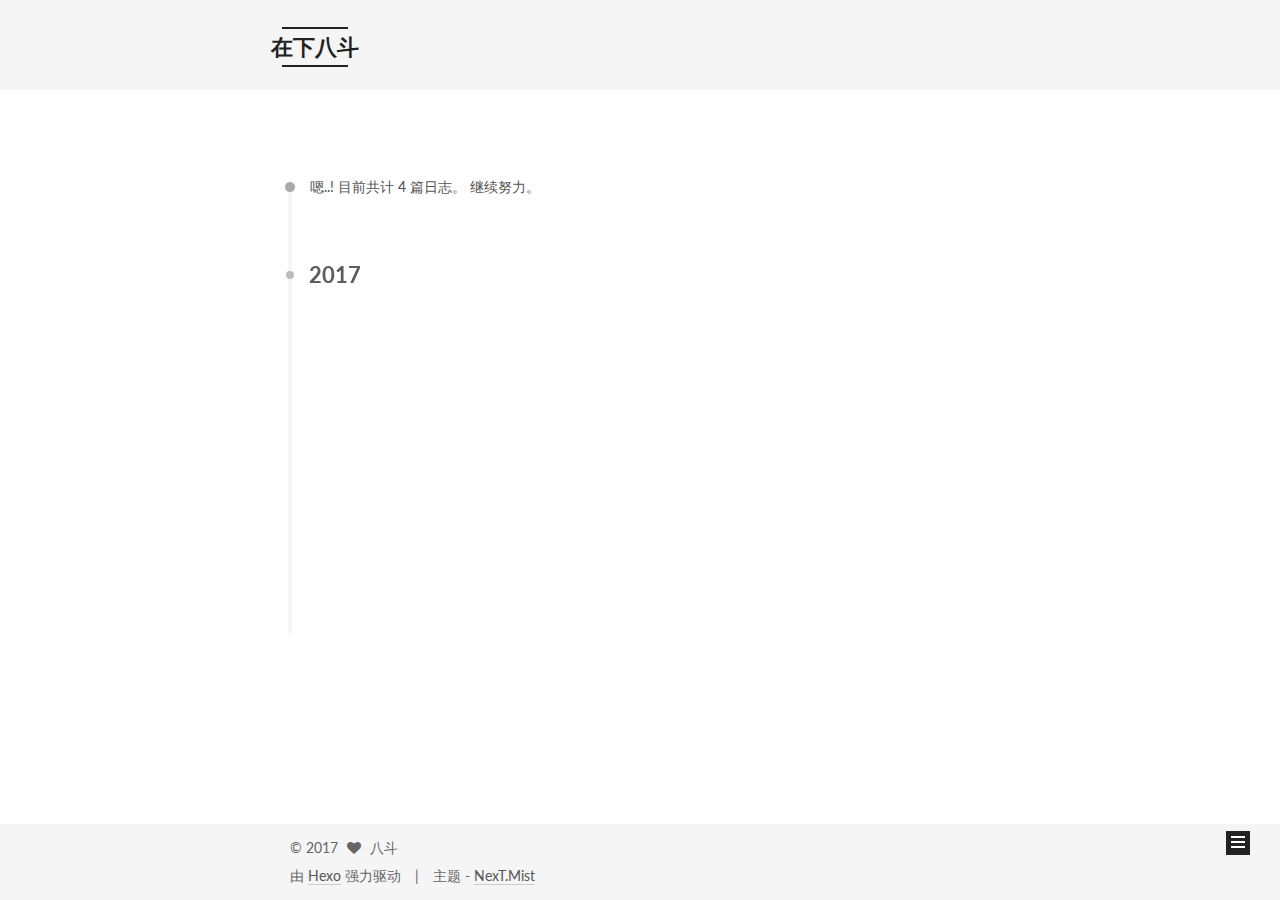
<file: archives/2017/07/index.html>
<!doctype html>



  


<html class="theme-next mist use-motion" lang="zh-Hans">
<head>
  <meta charset="UTF-8"/>
<meta http-equiv="X-UA-Compatible" content="IE=edge" />
<meta name="viewport" content="width=device-width, initial-scale=1, maximum-scale=1"/>









<meta http-equiv="Cache-Control" content="no-transform" />
<meta http-equiv="Cache-Control" content="no-siteapp" />















  
  
  <link href="/lib/fancybox/source/jquery.fancybox.css?v=2.1.5" rel="stylesheet" type="text/css" />




  
  
  
  

  
    
    
  

  

  

  

  

  
    
    
    <link href="//fonts.googleapis.com/css?family=Lato:300,300italic,400,400italic,700,700italic&subset=latin,latin-ext" rel="stylesheet" type="text/css">
  






<link href="/lib/font-awesome/css/font-awesome.min.css?v=4.6.2" rel="stylesheet" type="text/css" />

<link href="/css/main.css?v=5.1.1" rel="stylesheet" type="text/css" />


  <meta name="keywords" content="前端 学习 笔记" />








  <link rel="shortcut icon" type="image/x-icon" href="/favicon.ico?v=5.1.1" />






<meta property="og:type" content="website">
<meta property="og:title" content="在下八斗">
<meta property="og:url" content="http://yoursite.com/archives/2017/07/index.html">
<meta property="og:site_name" content="在下八斗">
<meta name="twitter:card" content="summary">
<meta name="twitter:title" content="在下八斗">



<script type="text/javascript" id="hexo.configurations">
  var NexT = window.NexT || {};
  var CONFIG = {
    root: '/',
    scheme: 'Mist',
    sidebar: {"position":"left","display":"post","offset":12,"offset_float":0,"b2t":false,"scrollpercent":false},
    fancybox: true,
    motion: true,
    duoshuo: {
      userId: '0',
      author: '博主'
    },
    algolia: {
      applicationID: '',
      apiKey: '',
      indexName: '',
      hits: {"per_page":10},
      labels: {"input_placeholder":"Search for Posts","hits_empty":"We didn't find any results for the search: ${query}","hits_stats":"${hits} results found in ${time} ms"}
    }
  };
</script>



  <link rel="canonical" href="http://yoursite.com/archives/2017/07/"/>





  <title>归档 | 在下八斗</title>
  














</head>

<body itemscope itemtype="http://schema.org/WebPage" lang="zh-Hans">

  
  
    
  

  <div class="container sidebar-position-left  page-archive  ">
    <div class="headband"></div>

    <header id="header" class="header" itemscope itemtype="http://schema.org/WPHeader">
      <div class="header-inner"><div class="site-brand-wrapper">
  <div class="site-meta ">
    

    <div class="custom-logo-site-title">
      <a href="/"  class="brand" rel="start">
        <span class="logo-line-before"><i></i></span>
        <span class="site-title">在下八斗</span>
        <span class="logo-line-after"><i></i></span>
      </a>
    </div>
      
        <p class="site-subtitle"></p>
      
  </div>

  <div class="site-nav-toggle">
    <button>
      <span class="btn-bar"></span>
      <span class="btn-bar"></span>
      <span class="btn-bar"></span>
    </button>
  </div>
</div>

<nav class="site-nav">
  

  
    <ul id="menu" class="menu">
      
        
        <li class="menu-item menu-item-home">
          <a href="/" rel="section">
            
              <i class="menu-item-icon fa fa-fw fa-home"></i> <br />
            
            首页
          </a>
        </li>
      
        
        <li class="menu-item menu-item-archives">
          <a href="/archives/" rel="section">
            
              <i class="menu-item-icon fa fa-fw fa-archive"></i> <br />
            
            归档
          </a>
        </li>
      
        
        <li class="menu-item menu-item-tags">
          <a href="/tags/" rel="section">
            
              <i class="menu-item-icon fa fa-fw fa-tags"></i> <br />
            
            标签
          </a>
        </li>
      

      
    </ul>
  

  
</nav>



 </div>
    </header>

    <main id="main" class="main">
      <div class="main-inner">
        <div class="content-wrap">
          <div id="content" class="content">
            

  <section id="posts" class="posts-collapse">
    <span class="archive-move-on"></span>

    <span class="archive-page-counter">
      
      
      
        
      
      嗯..! 目前共计 4 篇日志。 继续努力。
    </span>

    

      
      
      

      
        
        <div class="collection-title">
          <h2 class="archive-year motion-element" id="archive-year-2017">2017</h2>
        </div>
      
      

      

  <article class="post post-type-normal" itemscope itemtype="http://schema.org/Article">
    <header class="post-header">

      <h2 class="post-title">
        
            <a class="post-title-link" href="/2017/07/09/flex布局学习笔记/" itemprop="url">
              
                <span itemprop="name">flex布局学习笔记</span>
              
            </a>
        
      </h2>

      <div class="post-meta">
        <time class="post-time" itemprop="dateCreated"
              datetime="2017-07-09T17:56:02+08:00"
              content="2017-07-09" >
          07-09
        </time>
      </div>

    </header>
  </article>



    

      
      
      

      
      

      

  <article class="post post-type-normal" itemscope itemtype="http://schema.org/Article">
    <header class="post-header">

      <h2 class="post-title">
        
            <a class="post-title-link" href="/2017/07/09/github使用指南/" itemprop="url">
              
                <span itemprop="name">github使用指南</span>
              
            </a>
        
      </h2>

      <div class="post-meta">
        <time class="post-time" itemprop="dateCreated"
              datetime="2017-07-09T12:26:01+08:00"
              content="2017-07-09" >
          07-09
        </time>
      </div>

    </header>
  </article>



    

      
      
      

      
      

      

  <article class="post post-type-normal" itemscope itemtype="http://schema.org/Article">
    <header class="post-header">

      <h2 class="post-title">
        
            <a class="post-title-link" href="/2017/07/09/git使用指南/" itemprop="url">
              
                <span itemprop="name">git使用指南</span>
              
            </a>
        
      </h2>

      <div class="post-meta">
        <time class="post-time" itemprop="dateCreated"
              datetime="2017-07-09T10:14:28+08:00"
              content="2017-07-09" >
          07-09
        </time>
      </div>

    </header>
  </article>



    

      
      
      

      
      

      

  <article class="post post-type-normal" itemscope itemtype="http://schema.org/Article">
    <header class="post-header">

      <h2 class="post-title">
        
            <a class="post-title-link" href="/2017/07/08/JvasScript高级程序设计阅读指南/" itemprop="url">
              
                <span itemprop="name">JvasScript高级程序设计阅读指南</span>
              
            </a>
        
      </h2>

      <div class="post-meta">
        <time class="post-time" itemprop="dateCreated"
              datetime="2017-07-08T16:17:23+08:00"
              content="2017-07-08" >
          07-08
        </time>
      </div>

    </header>
  </article>



    

  </section>

  



          </div>
          


          

        </div>
        
          
  
  <div class="sidebar-toggle">
    <div class="sidebar-toggle-line-wrap">
      <span class="sidebar-toggle-line sidebar-toggle-line-first"></span>
      <span class="sidebar-toggle-line sidebar-toggle-line-middle"></span>
      <span class="sidebar-toggle-line sidebar-toggle-line-last"></span>
    </div>
  </div>

  <aside id="sidebar" class="sidebar">
    <div class="sidebar-inner">

      

      

      <section class="site-overview sidebar-panel sidebar-panel-active">
        <div class="site-author motion-element" itemprop="author" itemscope itemtype="http://schema.org/Person">
          <img class="site-author-image" itemprop="image"
               src="/images/avatar.gif"
               alt="八斗" />
          <p class="site-author-name" itemprop="name">八斗</p>
           
              <p class="site-description motion-element" itemprop="description"></p>
          
        </div>
        <nav class="site-state motion-element">

          
            <div class="site-state-item site-state-posts">
              <a href="/archives/">
                <span class="site-state-item-count">4</span>
                <span class="site-state-item-name">日志</span>
              </a>
            </div>
          

          

          
            
            
            <div class="site-state-item site-state-tags">
              
                <span class="site-state-item-count">2</span>
                <span class="site-state-item-name">标签</span>
              
            </div>
          

        </nav>

        

        <div class="links-of-author motion-element">
          
        </div>

        
        

        
        

        


      </section>

      

      

    </div>
  </aside>


        
      </div>
    </main>

    <footer id="footer" class="footer">
      <div class="footer-inner">
        <div class="copyright" >
  
  &copy; 
  <span itemprop="copyrightYear">2017</span>
  <span class="with-love">
    <i class="fa fa-heart"></i>
  </span>
  <span class="author" itemprop="copyrightHolder">八斗</span>
</div>


<div class="powered-by">
  由 <a class="theme-link" href="https://hexo.io">Hexo</a> 强力驱动
</div>

<div class="theme-info">
  主题 -
  <a class="theme-link" href="https://github.com/iissnan/hexo-theme-next">
    NexT.Mist
  </a>
</div>


        

        
      </div>
    </footer>

    
      <div class="back-to-top">
        <i class="fa fa-arrow-up"></i>
        
      </div>
    

  </div>

  

<script type="text/javascript">
  if (Object.prototype.toString.call(window.Promise) !== '[object Function]') {
    window.Promise = null;
  }
</script>









  












  
  <script type="text/javascript" src="/lib/jquery/index.js?v=2.1.3"></script>

  
  <script type="text/javascript" src="/lib/fastclick/lib/fastclick.min.js?v=1.0.6"></script>

  
  <script type="text/javascript" src="/lib/jquery_lazyload/jquery.lazyload.js?v=1.9.7"></script>

  
  <script type="text/javascript" src="/lib/velocity/velocity.min.js?v=1.2.1"></script>

  
  <script type="text/javascript" src="/lib/velocity/velocity.ui.min.js?v=1.2.1"></script>

  
  <script type="text/javascript" src="/lib/fancybox/source/jquery.fancybox.pack.js?v=2.1.5"></script>


  


  <script type="text/javascript" src="/js/src/utils.js?v=5.1.1"></script>

  <script type="text/javascript" src="/js/src/motion.js?v=5.1.1"></script>



  
  

  
  
    <script type="text/javascript" id="motion.page.archive">
      $('.archive-year').velocity('transition.slideLeftIn');
    </script>
  


  


  <script type="text/javascript" src="/js/src/bootstrap.js?v=5.1.1"></script>



  


  




	





  





  






  





  

  

  

  

  

  

</body>
</html>
</file>
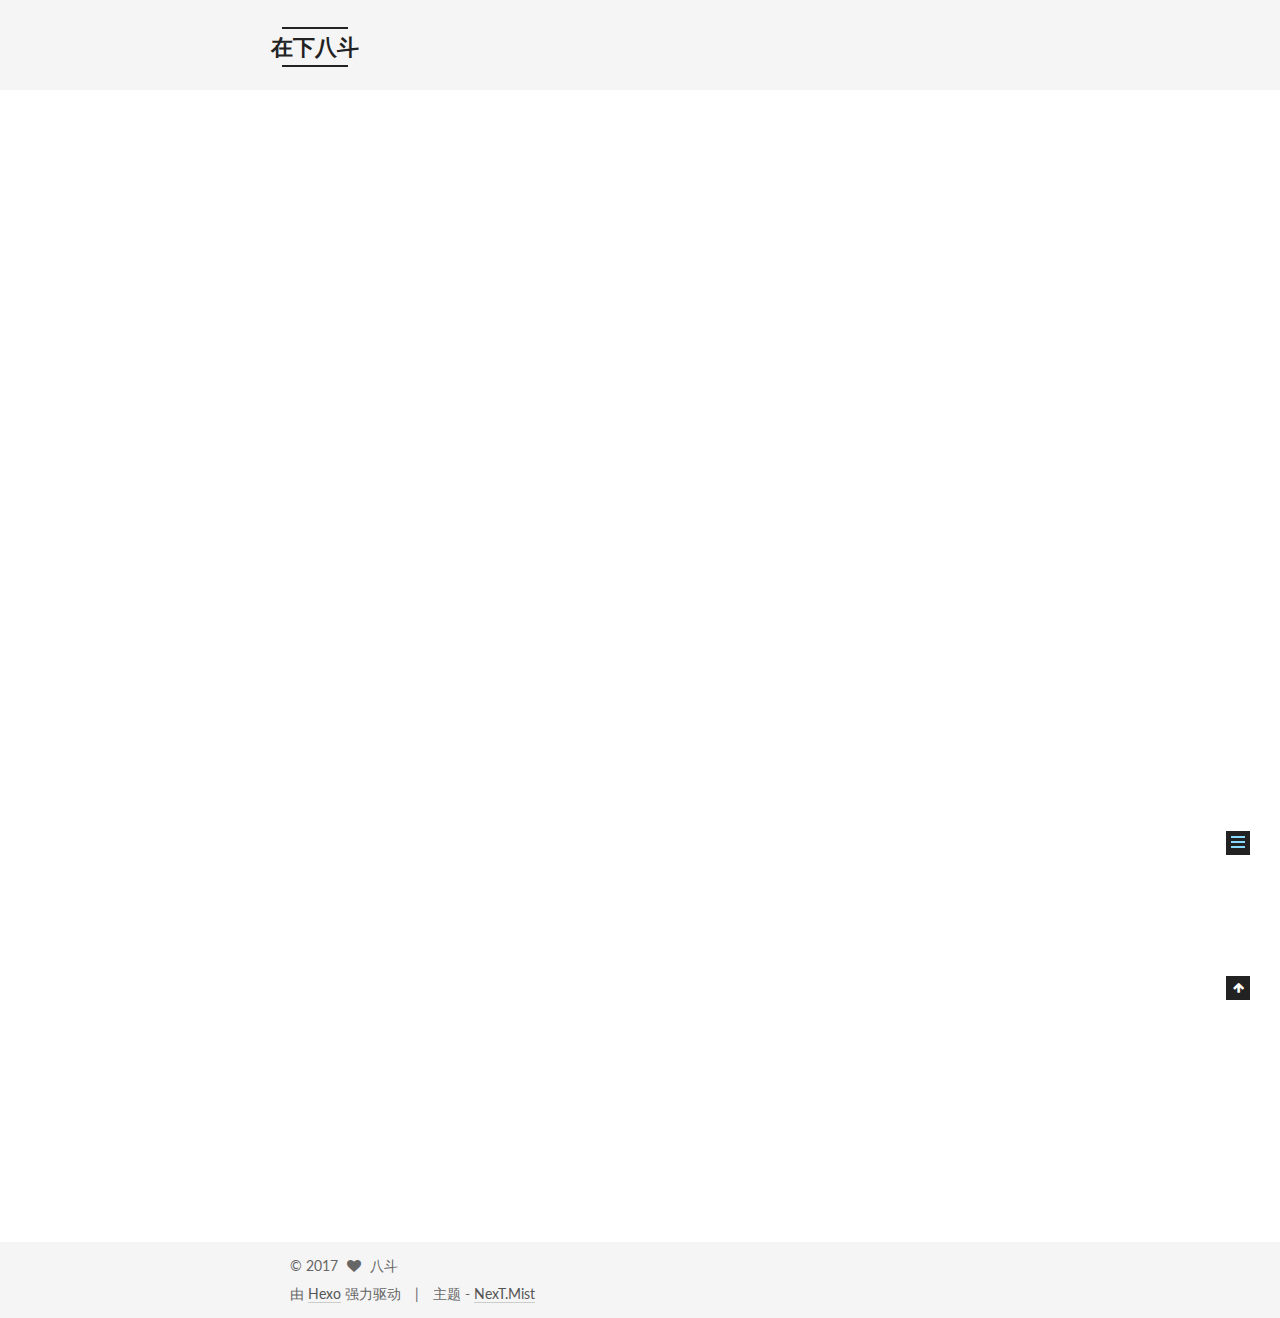
<file: 2017/07/08/JvasScript高级程序设计阅读指南/index.html>
<!doctype html>



  


<html class="theme-next mist use-motion" lang="zh-Hans">
<head>
  <meta charset="UTF-8"/>
<meta http-equiv="X-UA-Compatible" content="IE=edge" />
<meta name="viewport" content="width=device-width, initial-scale=1, maximum-scale=1"/>









<meta http-equiv="Cache-Control" content="no-transform" />
<meta http-equiv="Cache-Control" content="no-siteapp" />















  
  
  <link href="/lib/fancybox/source/jquery.fancybox.css?v=2.1.5" rel="stylesheet" type="text/css" />




  
  
  
  

  
    
    
  

  

  

  

  

  
    
    
    <link href="//fonts.googleapis.com/css?family=Lato:300,300italic,400,400italic,700,700italic&subset=latin,latin-ext" rel="stylesheet" type="text/css">
  






<link href="/lib/font-awesome/css/font-awesome.min.css?v=4.6.2" rel="stylesheet" type="text/css" />

<link href="/css/main.css?v=5.1.1" rel="stylesheet" type="text/css" />


  <meta name="keywords" content="前端 学习 笔记" />








  <link rel="shortcut icon" type="image/x-icon" href="/favicon.ico?v=5.1.1" />






<meta name="description" content="这是一篇关于JavaScript高级程序设计这本书的阅读指南。  第一章随便看看了解历史。 第二章简单看看，script 里的 defer 和 async 属性了解下就好了，noscript 不用看。 第三章位运算、label、with 不用看 第四章概念性质的了解就可以，基本类型与引用类型需要掌握 第五章正则不用看 第六章都看看，重点内容 第七章也是重点内容，都需要看 第八章了解就可以了，知道">
<meta property="og:type" content="article">
<meta property="og:title" content="JvasScript高级程序设计阅读指南">
<meta property="og:url" content="http://yoursite.com/2017/07/08/JvasScript高级程序设计阅读指南/index.html">
<meta property="og:site_name" content="在下八斗">
<meta property="og:description" content="这是一篇关于JavaScript高级程序设计这本书的阅读指南。  第一章随便看看了解历史。 第二章简单看看，script 里的 defer 和 async 属性了解下就好了，noscript 不用看。 第三章位运算、label、with 不用看 第四章概念性质的了解就可以，基本类型与引用类型需要掌握 第五章正则不用看 第六章都看看，重点内容 第七章也是重点内容，都需要看 第八章了解就可以了，知道">
<meta property="og:updated_time" content="2017-07-08T08:20:04.185Z">
<meta name="twitter:card" content="summary">
<meta name="twitter:title" content="JvasScript高级程序设计阅读指南">
<meta name="twitter:description" content="这是一篇关于JavaScript高级程序设计这本书的阅读指南。  第一章随便看看了解历史。 第二章简单看看，script 里的 defer 和 async 属性了解下就好了，noscript 不用看。 第三章位运算、label、with 不用看 第四章概念性质的了解就可以，基本类型与引用类型需要掌握 第五章正则不用看 第六章都看看，重点内容 第七章也是重点内容，都需要看 第八章了解就可以了，知道">



<script type="text/javascript" id="hexo.configurations">
  var NexT = window.NexT || {};
  var CONFIG = {
    root: '/',
    scheme: 'Mist',
    sidebar: {"position":"left","display":"post","offset":12,"offset_float":0,"b2t":false,"scrollpercent":false},
    fancybox: true,
    motion: true,
    duoshuo: {
      userId: '0',
      author: '博主'
    },
    algolia: {
      applicationID: '',
      apiKey: '',
      indexName: '',
      hits: {"per_page":10},
      labels: {"input_placeholder":"Search for Posts","hits_empty":"We didn't find any results for the search: ${query}","hits_stats":"${hits} results found in ${time} ms"}
    }
  };
</script>



  <link rel="canonical" href="http://yoursite.com/2017/07/08/JvasScript高级程序设计阅读指南/"/>





  <title>JvasScript高级程序设计阅读指南 | 在下八斗</title>
  














</head>

<body itemscope itemtype="http://schema.org/WebPage" lang="zh-Hans">

  
  
    
  

  <div class="container sidebar-position-left page-post-detail ">
    <div class="headband"></div>

    <header id="header" class="header" itemscope itemtype="http://schema.org/WPHeader">
      <div class="header-inner"><div class="site-brand-wrapper">
  <div class="site-meta ">
    

    <div class="custom-logo-site-title">
      <a href="/"  class="brand" rel="start">
        <span class="logo-line-before"><i></i></span>
        <span class="site-title">在下八斗</span>
        <span class="logo-line-after"><i></i></span>
      </a>
    </div>
      
        <p class="site-subtitle"></p>
      
  </div>

  <div class="site-nav-toggle">
    <button>
      <span class="btn-bar"></span>
      <span class="btn-bar"></span>
      <span class="btn-bar"></span>
    </button>
  </div>
</div>

<nav class="site-nav">
  

  
    <ul id="menu" class="menu">
      
        
        <li class="menu-item menu-item-home">
          <a href="/" rel="section">
            
              <i class="menu-item-icon fa fa-fw fa-home"></i> <br />
            
            首页
          </a>
        </li>
      
        
        <li class="menu-item menu-item-archives">
          <a href="/archives/" rel="section">
            
              <i class="menu-item-icon fa fa-fw fa-archive"></i> <br />
            
            归档
          </a>
        </li>
      
        
        <li class="menu-item menu-item-tags">
          <a href="/tags/" rel="section">
            
              <i class="menu-item-icon fa fa-fw fa-tags"></i> <br />
            
            标签
          </a>
        </li>
      

      
    </ul>
  

  
</nav>



 </div>
    </header>

    <main id="main" class="main">
      <div class="main-inner">
        <div class="content-wrap">
          <div id="content" class="content">
            

  <div id="posts" class="posts-expand">
    

  

  
  
  

  <article class="post post-type-normal " itemscope itemtype="http://schema.org/Article">
    <link itemprop="mainEntityOfPage" href="http://yoursite.com/2017/07/08/JvasScript高级程序设计阅读指南/">

    <span hidden itemprop="author" itemscope itemtype="http://schema.org/Person">
      <meta itemprop="name" content="八斗">
      <meta itemprop="description" content="">
      <meta itemprop="image" content="/images/avatar.gif">
    </span>

    <span hidden itemprop="publisher" itemscope itemtype="http://schema.org/Organization">
      <meta itemprop="name" content="在下八斗">
    </span>

    
      <header class="post-header">

        
        
          <h1 class="post-title" itemprop="name headline">JvasScript高级程序设计阅读指南</h1>
        

        <div class="post-meta">
          <span class="post-time">
            
              <span class="post-meta-item-icon">
                <i class="fa fa-calendar-o"></i>
              </span>
              
                <span class="post-meta-item-text">发表于</span>
              
              <time title="创建于" itemprop="dateCreated datePublished" datetime="2017-07-08T16:17:23+08:00">
                2017-07-08
              </time>
            

            

            
          </span>

          

          
            
          

          
          

          

          

          

        </div>
      </header>
    

    <div class="post-body" itemprop="articleBody">

      
      

      
        <h2 id="这是一篇关于JavaScript高级程序设计这本书的阅读指南。"><a href="#这是一篇关于JavaScript高级程序设计这本书的阅读指南。" class="headerlink" title="这是一篇关于JavaScript高级程序设计这本书的阅读指南。"></a>这是一篇关于JavaScript高级程序设计这本书的阅读指南。</h2><blockquote>
<ul>
<li>第一章随便看看了解历史。</li>
<li>第二章简单看看，script 里的 defer 和 async 属性了解下就好了，noscript 不用看。</li>
<li>第三章位运算、label、with 不用看</li>
<li>第四章概念性质的了解就可以，基本类型与引用类型需要掌握</li>
<li>第五章正则不用看</li>
<li>第六章都看看，重点内容</li>
<li>第七章也是重点内容，都需要看</li>
<li>第八章了解就可以了，知道 bom 是什么，用的时候能查到</li>
<li>第九章随便看看，有个印象就行</li>
<li>10，11，12 了解 DOM 的类型，掌握操作 DOM，包括选择、style、文本等</li>
<li>13 事件中和 IE 有关的部分不用看</li>
<li>14 表单内容需要掌握，可以和 jquery 的 api 结合看，简化理解</li>
<li>15 可以跳过，有兴趣的自己看看就好了</li>
<li>16 了解就行了，postMessage 可能会出现在跨域问题中</li>
<li>17 18 19 跳过就可以了</li>
<li>20 21 是 JSON 和 AJAX，不过大部分应该掌握了，新加入的东西看看好了，用的时候比如 formData 在上传文件的时候需要用上，progress用的比较少。跨域知识比较旧，但是面试的套路就是要掌握这些，所以还是需要看。        </li>
<li>高级技巧感兴趣就看看，因为要求相对较高，不愿意看也没有关系</li>
<li>看看 localStorage 和 cookie 就可以，其他的实际用得不多、</li>
<li>24 看看还是有必要的，算是合格的编程风格</li>
<li>25 使用比较多的是 requestAnimationFrame（主要是改良动画） 和 File API，其他的使用较少，用的时候再查就可以了</li>
<li>附录部分里的严格模式不用看，其他了解下就可以</li>
</ul>
</blockquote>

      
    </div>

    <div>
      
        

      
    </div>

    <div>
      
        

      
    </div>

    <div>
      
        

      
    </div>

    <footer class="post-footer">
      

      
      
      

      
        <div class="post-nav">
          <div class="post-nav-next post-nav-item">
            
          </div>

          <span class="post-nav-divider"></span>

          <div class="post-nav-prev post-nav-item">
            
              <a href="/2017/07/09/git使用指南/" rel="prev" title="git使用指南">
                git使用指南 <i class="fa fa-chevron-right"></i>
              </a>
            
          </div>
        </div>
      

      
      
    </footer>
  </article>



    <div class="post-spread">
      
    </div>
  </div>


          </div>
          


          
  <div class="comments" id="comments">
    
  </div>


        </div>
        
          
  
  <div class="sidebar-toggle">
    <div class="sidebar-toggle-line-wrap">
      <span class="sidebar-toggle-line sidebar-toggle-line-first"></span>
      <span class="sidebar-toggle-line sidebar-toggle-line-middle"></span>
      <span class="sidebar-toggle-line sidebar-toggle-line-last"></span>
    </div>
  </div>

  <aside id="sidebar" class="sidebar">
    <div class="sidebar-inner">

      

      
        <ul class="sidebar-nav motion-element">
          <li class="sidebar-nav-toc sidebar-nav-active" data-target="post-toc-wrap" >
            文章目录
          </li>
          <li class="sidebar-nav-overview" data-target="site-overview">
            站点概览
          </li>
        </ul>
      

      <section class="site-overview sidebar-panel">
        <div class="site-author motion-element" itemprop="author" itemscope itemtype="http://schema.org/Person">
          <img class="site-author-image" itemprop="image"
               src="/images/avatar.gif"
               alt="八斗" />
          <p class="site-author-name" itemprop="name">八斗</p>
           
              <p class="site-description motion-element" itemprop="description"></p>
          
        </div>
        <nav class="site-state motion-element">

          
            <div class="site-state-item site-state-posts">
              <a href="/archives/">
                <span class="site-state-item-count">4</span>
                <span class="site-state-item-name">日志</span>
              </a>
            </div>
          

          

          
            
            
            <div class="site-state-item site-state-tags">
              
                <span class="site-state-item-count">2</span>
                <span class="site-state-item-name">标签</span>
              
            </div>
          

        </nav>

        

        <div class="links-of-author motion-element">
          
        </div>

        
        

        
        

        


      </section>

      
      <!--noindex-->
        <section class="post-toc-wrap motion-element sidebar-panel sidebar-panel-active">
          <div class="post-toc">

            
              
            

            
              <div class="post-toc-content"><ol class="nav"><li class="nav-item nav-level-2"><a class="nav-link" href="#这是一篇关于JavaScript高级程序设计这本书的阅读指南。"><span class="nav-number">1.</span> <span class="nav-text">这是一篇关于JavaScript高级程序设计这本书的阅读指南。</span></a></li></ol></div>
            

          </div>
        </section>
      <!--/noindex-->
      

      

    </div>
  </aside>


        
      </div>
    </main>

    <footer id="footer" class="footer">
      <div class="footer-inner">
        <div class="copyright" >
  
  &copy; 
  <span itemprop="copyrightYear">2017</span>
  <span class="with-love">
    <i class="fa fa-heart"></i>
  </span>
  <span class="author" itemprop="copyrightHolder">八斗</span>
</div>


<div class="powered-by">
  由 <a class="theme-link" href="https://hexo.io">Hexo</a> 强力驱动
</div>

<div class="theme-info">
  主题 -
  <a class="theme-link" href="https://github.com/iissnan/hexo-theme-next">
    NexT.Mist
  </a>
</div>


        

        
      </div>
    </footer>

    
      <div class="back-to-top">
        <i class="fa fa-arrow-up"></i>
        
      </div>
    

  </div>

  

<script type="text/javascript">
  if (Object.prototype.toString.call(window.Promise) !== '[object Function]') {
    window.Promise = null;
  }
</script>









  












  
  <script type="text/javascript" src="/lib/jquery/index.js?v=2.1.3"></script>

  
  <script type="text/javascript" src="/lib/fastclick/lib/fastclick.min.js?v=1.0.6"></script>

  
  <script type="text/javascript" src="/lib/jquery_lazyload/jquery.lazyload.js?v=1.9.7"></script>

  
  <script type="text/javascript" src="/lib/velocity/velocity.min.js?v=1.2.1"></script>

  
  <script type="text/javascript" src="/lib/velocity/velocity.ui.min.js?v=1.2.1"></script>

  
  <script type="text/javascript" src="/lib/fancybox/source/jquery.fancybox.pack.js?v=2.1.5"></script>


  


  <script type="text/javascript" src="/js/src/utils.js?v=5.1.1"></script>

  <script type="text/javascript" src="/js/src/motion.js?v=5.1.1"></script>



  
  

  
  <script type="text/javascript" src="/js/src/scrollspy.js?v=5.1.1"></script>
<script type="text/javascript" src="/js/src/post-details.js?v=5.1.1"></script>



  


  <script type="text/javascript" src="/js/src/bootstrap.js?v=5.1.1"></script>



  


  




	





  





  






  





  

  

  

  

  

  

</body>
</html>
</file>
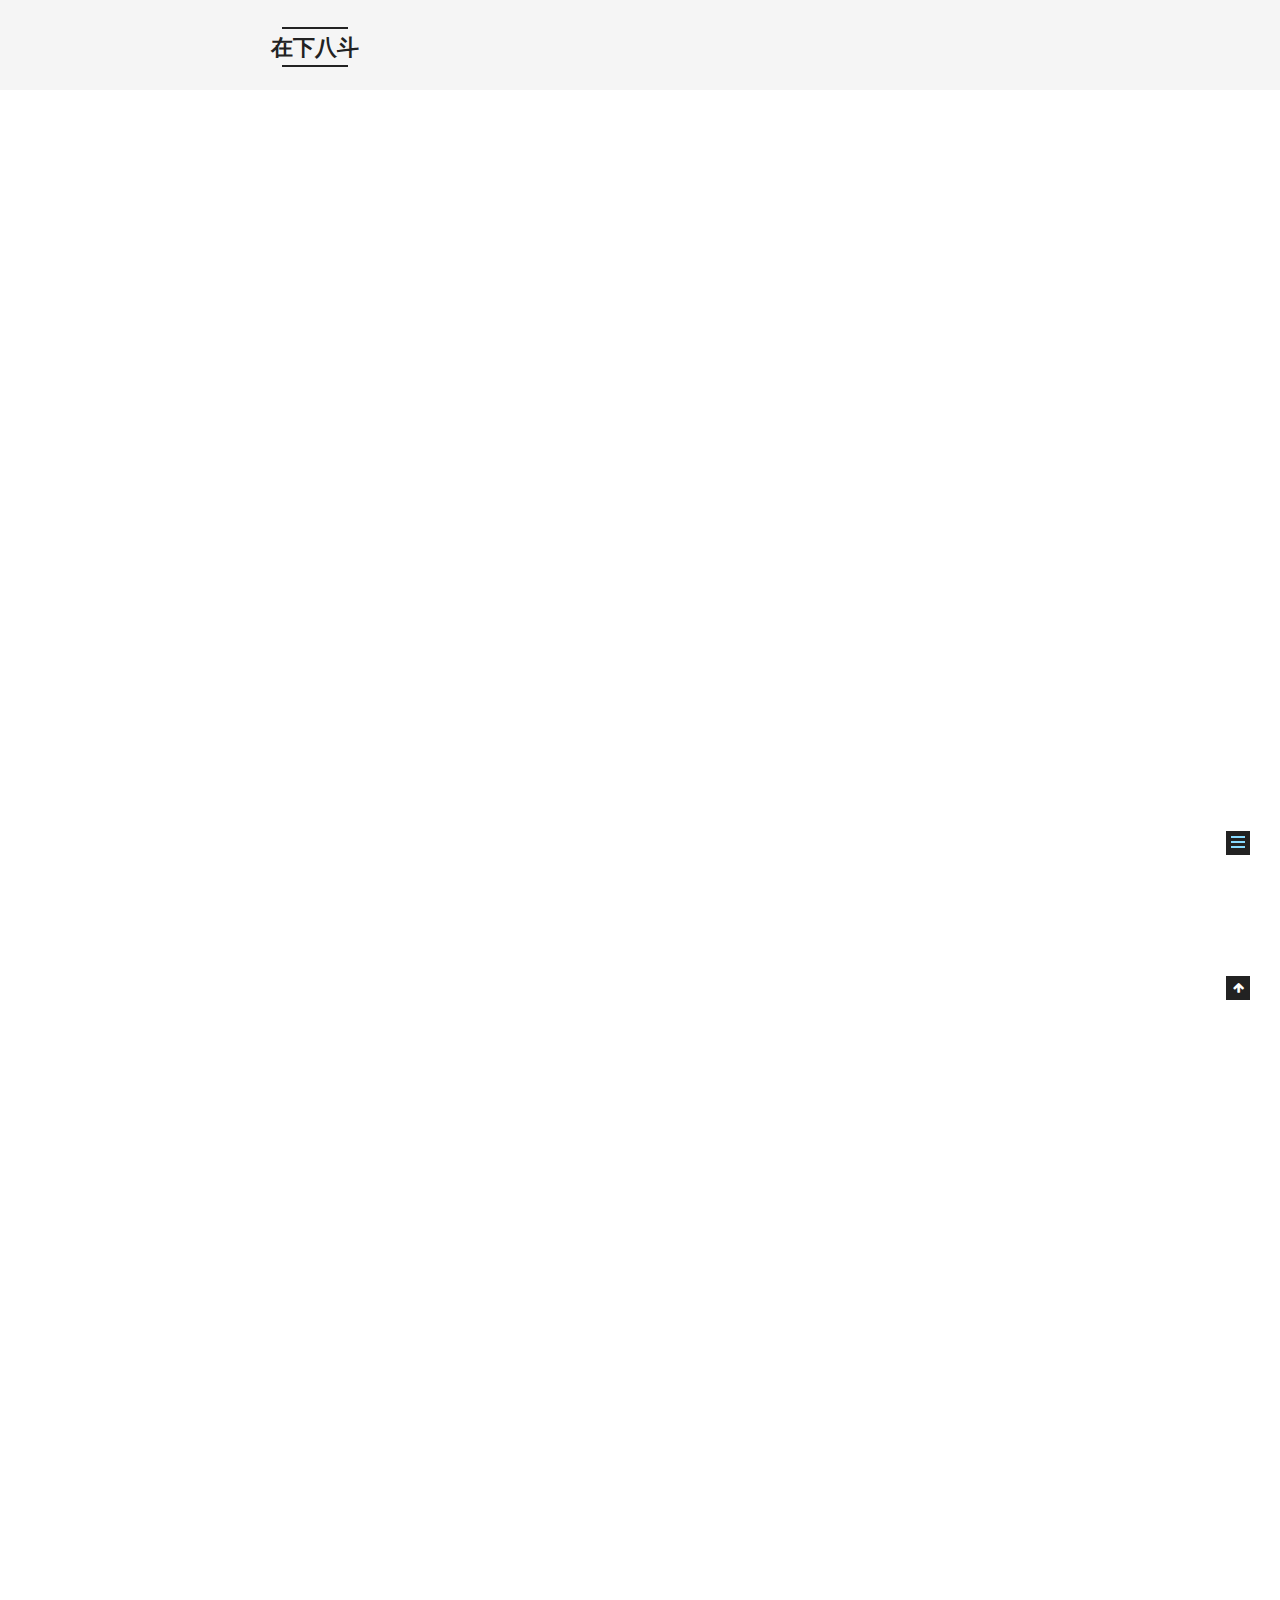
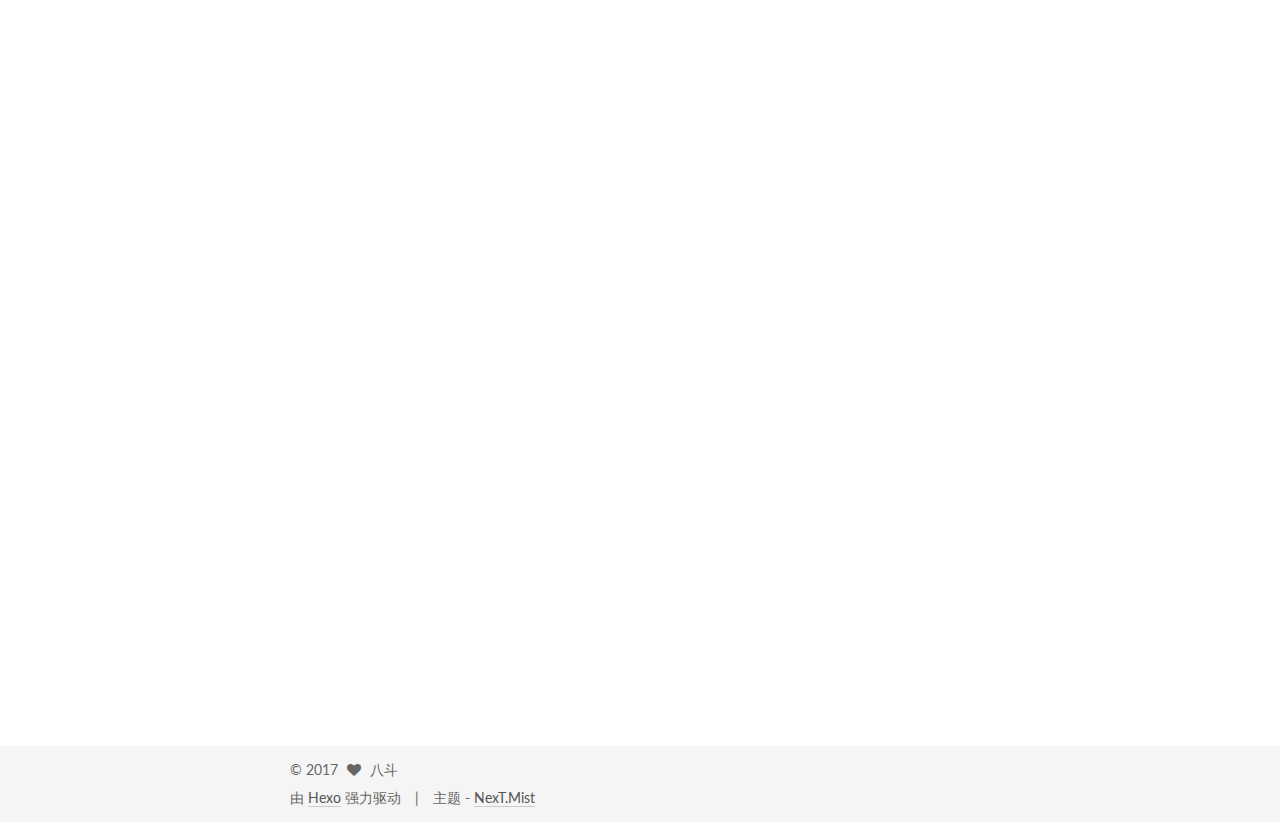
<file: 2017/07/09/flex布局学习笔记/index.html>
<!doctype html>



  


<html class="theme-next mist use-motion" lang="zh-Hans">
<head>
  <meta charset="UTF-8"/>
<meta http-equiv="X-UA-Compatible" content="IE=edge" />
<meta name="viewport" content="width=device-width, initial-scale=1, maximum-scale=1"/>









<meta http-equiv="Cache-Control" content="no-transform" />
<meta http-equiv="Cache-Control" content="no-siteapp" />















  
  
  <link href="/lib/fancybox/source/jquery.fancybox.css?v=2.1.5" rel="stylesheet" type="text/css" />




  
  
  
  

  
    
    
  

  

  

  

  

  
    
    
    <link href="//fonts.googleapis.com/css?family=Lato:300,300italic,400,400italic,700,700italic&subset=latin,latin-ext" rel="stylesheet" type="text/css">
  






<link href="/lib/font-awesome/css/font-awesome.min.css?v=4.6.2" rel="stylesheet" type="text/css" />

<link href="/css/main.css?v=5.1.1" rel="stylesheet" type="text/css" />


  <meta name="keywords" content="flex," />








  <link rel="shortcut icon" type="image/x-icon" href="/favicon.ico?v=5.1.1" />






<meta name="description" content="这是一篇关于flex布局的学习笔记。justify-content flex-start: 元素和容器的左端对齐。 flex-end: 元素和容器的右端对齐。 center: 元素在容器里居中。 space-between:元素之间保持相等的距离。 space-around:元素周围保持相等的距离。   align-items flex-start: 元素与容器的顶部对齐。 flex-end: 元">
<meta name="keywords" content="flex">
<meta property="og:type" content="article">
<meta property="og:title" content="flex布局学习笔记">
<meta property="og:url" content="http://yoursite.com/2017/07/09/flex布局学习笔记/index.html">
<meta property="og:site_name" content="在下八斗">
<meta property="og:description" content="这是一篇关于flex布局的学习笔记。justify-content flex-start: 元素和容器的左端对齐。 flex-end: 元素和容器的右端对齐。 center: 元素在容器里居中。 space-between:元素之间保持相等的距离。 space-around:元素周围保持相等的距离。   align-items flex-start: 元素与容器的顶部对齐。 flex-end: 元">
<meta property="og:updated_time" content="2017-07-09T10:06:24.348Z">
<meta name="twitter:card" content="summary">
<meta name="twitter:title" content="flex布局学习笔记">
<meta name="twitter:description" content="这是一篇关于flex布局的学习笔记。justify-content flex-start: 元素和容器的左端对齐。 flex-end: 元素和容器的右端对齐。 center: 元素在容器里居中。 space-between:元素之间保持相等的距离。 space-around:元素周围保持相等的距离。   align-items flex-start: 元素与容器的顶部对齐。 flex-end: 元">



<script type="text/javascript" id="hexo.configurations">
  var NexT = window.NexT || {};
  var CONFIG = {
    root: '/',
    scheme: 'Mist',
    sidebar: {"position":"left","display":"post","offset":12,"offset_float":0,"b2t":false,"scrollpercent":false},
    fancybox: true,
    motion: true,
    duoshuo: {
      userId: '0',
      author: '博主'
    },
    algolia: {
      applicationID: '',
      apiKey: '',
      indexName: '',
      hits: {"per_page":10},
      labels: {"input_placeholder":"Search for Posts","hits_empty":"We didn't find any results for the search: ${query}","hits_stats":"${hits} results found in ${time} ms"}
    }
  };
</script>



  <link rel="canonical" href="http://yoursite.com/2017/07/09/flex布局学习笔记/"/>





  <title>flex布局学习笔记 | 在下八斗</title>
  














</head>

<body itemscope itemtype="http://schema.org/WebPage" lang="zh-Hans">

  
  
    
  

  <div class="container sidebar-position-left page-post-detail ">
    <div class="headband"></div>

    <header id="header" class="header" itemscope itemtype="http://schema.org/WPHeader">
      <div class="header-inner"><div class="site-brand-wrapper">
  <div class="site-meta ">
    

    <div class="custom-logo-site-title">
      <a href="/"  class="brand" rel="start">
        <span class="logo-line-before"><i></i></span>
        <span class="site-title">在下八斗</span>
        <span class="logo-line-after"><i></i></span>
      </a>
    </div>
      
        <p class="site-subtitle"></p>
      
  </div>

  <div class="site-nav-toggle">
    <button>
      <span class="btn-bar"></span>
      <span class="btn-bar"></span>
      <span class="btn-bar"></span>
    </button>
  </div>
</div>

<nav class="site-nav">
  

  
    <ul id="menu" class="menu">
      
        
        <li class="menu-item menu-item-home">
          <a href="/" rel="section">
            
              <i class="menu-item-icon fa fa-fw fa-home"></i> <br />
            
            首页
          </a>
        </li>
      
        
        <li class="menu-item menu-item-archives">
          <a href="/archives/" rel="section">
            
              <i class="menu-item-icon fa fa-fw fa-archive"></i> <br />
            
            归档
          </a>
        </li>
      
        
        <li class="menu-item menu-item-tags">
          <a href="/tags/" rel="section">
            
              <i class="menu-item-icon fa fa-fw fa-tags"></i> <br />
            
            标签
          </a>
        </li>
      

      
    </ul>
  

  
</nav>



 </div>
    </header>

    <main id="main" class="main">
      <div class="main-inner">
        <div class="content-wrap">
          <div id="content" class="content">
            

  <div id="posts" class="posts-expand">
    

  

  
  
  

  <article class="post post-type-normal " itemscope itemtype="http://schema.org/Article">
    <link itemprop="mainEntityOfPage" href="http://yoursite.com/2017/07/09/flex布局学习笔记/">

    <span hidden itemprop="author" itemscope itemtype="http://schema.org/Person">
      <meta itemprop="name" content="八斗">
      <meta itemprop="description" content="">
      <meta itemprop="image" content="/images/avatar.gif">
    </span>

    <span hidden itemprop="publisher" itemscope itemtype="http://schema.org/Organization">
      <meta itemprop="name" content="在下八斗">
    </span>

    
      <header class="post-header">

        
        
          <h1 class="post-title" itemprop="name headline">flex布局学习笔记</h1>
        

        <div class="post-meta">
          <span class="post-time">
            
              <span class="post-meta-item-icon">
                <i class="fa fa-calendar-o"></i>
              </span>
              
                <span class="post-meta-item-text">发表于</span>
              
              <time title="创建于" itemprop="dateCreated datePublished" datetime="2017-07-09T17:56:02+08:00">
                2017-07-09
              </time>
            

            

            
          </span>

          

          
            
          

          
          

          

          

          

        </div>
      </header>
    

    <div class="post-body" itemprop="articleBody">

      
      

      
        <h2 id="这是一篇关于flex布局的学习笔记。"><a href="#这是一篇关于flex布局的学习笔记。" class="headerlink" title="这是一篇关于flex布局的学习笔记。"></a>这是一篇关于flex布局的学习笔记。</h2><h2 id="justify-content"><a href="#justify-content" class="headerlink" title="justify-content"></a>justify-content</h2><ul>
<li>flex-start: 元素和容器的左端对齐。</li>
<li>flex-end: 元素和容器的右端对齐。</li>
<li>center: 元素在容器里居中。</li>
<li>space-between:元素之间保持相等的距离。</li>
<li>space-around:元素周围保持相等的距离。</li>
</ul>
<hr>
<h2 id="align-items"><a href="#align-items" class="headerlink" title="align-items"></a>align-items</h2><ul>
<li>flex-start: 元素与容器的顶部对齐。</li>
<li>flex-end: 元素与容器的底部对齐。</li>
<li>center: 元素纵向居中。</li>
<li>baseline: 元素在容器的基线位置显示。</li>
<li>stretch: 元素被拉伸以填满整个容器。</li>
</ul>
<hr>
<h2 id="flex-direction"><a href="#flex-direction" class="headerlink" title="flex-direction"></a>flex-direction</h2><ul>
<li>row: 元素摆放的方向和文字方向一致。</li>
<li>row-reverse: 元素摆放的方向和文字方向相反。</li>
<li>column: 元素从上放到下。</li>
<li>column-reverse: 元素从下放到上。</li>
</ul>
<hr>
<h2 id="order"><a href="#order" class="headerlink" title="order"></a>order</h2><ul>
<li>order属性定义项目的排列顺序。数值越小，排列越靠前，默认为0。</li>
<li>.item {<br>order: <integer>;<br>}</integer></li>
</ul>
<hr>
<h2 id="align-self"><a href="#align-self" class="headerlink" title="align-self"></a>align-self</h2><ul>
<li>flex-start: 元素与容器的顶部对齐。</li>
<li>flex-end: 元素与容器的底部对齐。</li>
<li>center: 元素纵向居中。</li>
<li>baseline: 元素在容器的基线位置显示。</li>
<li>stretch: 元素被拉伸以填满整个容器。</li>
</ul>
<hr>
<h2 id="flex-wrap"><a href="#flex-wrap" class="headerlink" title="flex-wrap"></a>flex-wrap</h2><ul>
<li>nowrap: 所有的元素都在一行。</li>
<li>wrap: 元素自动换成多行。</li>
<li>wrap-reverse: 元素自动换成逆序的多行</li>
</ul>
<hr>
<h2 id="flex-flow"><a href="#flex-flow" class="headerlink" title="flex-flow"></a>flex-flow</h2><ul>
<li>flex-direction和flex-wrap两个属性经常会一起使用。所以有缩写属性flex-flow。这个缩写属性接受两个属性的值，两个值中间以空格隔开。举个例子，你可以用flex-flow: row wrap。</li>
</ul>
<hr>
<h2 id="align-content"><a href="#align-content" class="headerlink" title="align-content"></a>align-content</h2><ul>
<li>flex-start: 多行都集中在顶部。</li>
<li>flex-end: 多行都集中在底部。</li>
<li>center: 多行居中。</li>
<li>space-between: 行与行之间保持相等距离。</li>
<li>space-around: 每行的周围保持相等距离。</li>
<li>stretch: 每一行都被拉伸以填满容器。</li>
</ul>

      
    </div>

    <div>
      
        

      
    </div>

    <div>
      
        

      
    </div>

    <div>
      
        

      
    </div>

    <footer class="post-footer">
      
        <div class="post-tags">
          
            <a href="/tags/flex/" rel="tag"># flex</a>
          
        </div>
      

      
      
      

      
        <div class="post-nav">
          <div class="post-nav-next post-nav-item">
            
              <a href="/2017/07/09/github使用指南/" rel="next" title="github使用指南">
                <i class="fa fa-chevron-left"></i> github使用指南
              </a>
            
          </div>

          <span class="post-nav-divider"></span>

          <div class="post-nav-prev post-nav-item">
            
          </div>
        </div>
      

      
      
    </footer>
  </article>



    <div class="post-spread">
      
    </div>
  </div>


          </div>
          


          
  <div class="comments" id="comments">
    
  </div>


        </div>
        
          
  
  <div class="sidebar-toggle">
    <div class="sidebar-toggle-line-wrap">
      <span class="sidebar-toggle-line sidebar-toggle-line-first"></span>
      <span class="sidebar-toggle-line sidebar-toggle-line-middle"></span>
      <span class="sidebar-toggle-line sidebar-toggle-line-last"></span>
    </div>
  </div>

  <aside id="sidebar" class="sidebar">
    <div class="sidebar-inner">

      

      
        <ul class="sidebar-nav motion-element">
          <li class="sidebar-nav-toc sidebar-nav-active" data-target="post-toc-wrap" >
            文章目录
          </li>
          <li class="sidebar-nav-overview" data-target="site-overview">
            站点概览
          </li>
        </ul>
      

      <section class="site-overview sidebar-panel">
        <div class="site-author motion-element" itemprop="author" itemscope itemtype="http://schema.org/Person">
          <img class="site-author-image" itemprop="image"
               src="/images/avatar.gif"
               alt="八斗" />
          <p class="site-author-name" itemprop="name">八斗</p>
           
              <p class="site-description motion-element" itemprop="description"></p>
          
        </div>
        <nav class="site-state motion-element">

          
            <div class="site-state-item site-state-posts">
              <a href="/archives/">
                <span class="site-state-item-count">4</span>
                <span class="site-state-item-name">日志</span>
              </a>
            </div>
          

          

          
            
            
            <div class="site-state-item site-state-tags">
              
                <span class="site-state-item-count">2</span>
                <span class="site-state-item-name">标签</span>
              
            </div>
          

        </nav>

        

        <div class="links-of-author motion-element">
          
        </div>

        
        

        
        

        


      </section>

      
      <!--noindex-->
        <section class="post-toc-wrap motion-element sidebar-panel sidebar-panel-active">
          <div class="post-toc">

            
              
            

            
              <div class="post-toc-content"><ol class="nav"><li class="nav-item nav-level-2"><a class="nav-link" href="#这是一篇关于flex布局的学习笔记。"><span class="nav-number">1.</span> <span class="nav-text">这是一篇关于flex布局的学习笔记。</span></a></li><li class="nav-item nav-level-2"><a class="nav-link" href="#justify-content"><span class="nav-number">2.</span> <span class="nav-text">justify-content</span></a></li><li class="nav-item nav-level-2"><a class="nav-link" href="#align-items"><span class="nav-number">3.</span> <span class="nav-text">align-items</span></a></li><li class="nav-item nav-level-2"><a class="nav-link" href="#flex-direction"><span class="nav-number">4.</span> <span class="nav-text">flex-direction</span></a></li><li class="nav-item nav-level-2"><a class="nav-link" href="#order"><span class="nav-number">5.</span> <span class="nav-text">order</span></a></li><li class="nav-item nav-level-2"><a class="nav-link" href="#align-self"><span class="nav-number">6.</span> <span class="nav-text">align-self</span></a></li><li class="nav-item nav-level-2"><a class="nav-link" href="#flex-wrap"><span class="nav-number">7.</span> <span class="nav-text">flex-wrap</span></a></li><li class="nav-item nav-level-2"><a class="nav-link" href="#flex-flow"><span class="nav-number">8.</span> <span class="nav-text">flex-flow</span></a></li><li class="nav-item nav-level-2"><a class="nav-link" href="#align-content"><span class="nav-number">9.</span> <span class="nav-text">align-content</span></a></li></ol></div>
            

          </div>
        </section>
      <!--/noindex-->
      

      

    </div>
  </aside>


        
      </div>
    </main>

    <footer id="footer" class="footer">
      <div class="footer-inner">
        <div class="copyright" >
  
  &copy; 
  <span itemprop="copyrightYear">2017</span>
  <span class="with-love">
    <i class="fa fa-heart"></i>
  </span>
  <span class="author" itemprop="copyrightHolder">八斗</span>
</div>


<div class="powered-by">
  由 <a class="theme-link" href="https://hexo.io">Hexo</a> 强力驱动
</div>

<div class="theme-info">
  主题 -
  <a class="theme-link" href="https://github.com/iissnan/hexo-theme-next">
    NexT.Mist
  </a>
</div>


        

        
      </div>
    </footer>

    
      <div class="back-to-top">
        <i class="fa fa-arrow-up"></i>
        
      </div>
    

  </div>

  

<script type="text/javascript">
  if (Object.prototype.toString.call(window.Promise) !== '[object Function]') {
    window.Promise = null;
  }
</script>









  












  
  <script type="text/javascript" src="/lib/jquery/index.js?v=2.1.3"></script>

  
  <script type="text/javascript" src="/lib/fastclick/lib/fastclick.min.js?v=1.0.6"></script>

  
  <script type="text/javascript" src="/lib/jquery_lazyload/jquery.lazyload.js?v=1.9.7"></script>

  
  <script type="text/javascript" src="/lib/velocity/velocity.min.js?v=1.2.1"></script>

  
  <script type="text/javascript" src="/lib/velocity/velocity.ui.min.js?v=1.2.1"></script>

  
  <script type="text/javascript" src="/lib/fancybox/source/jquery.fancybox.pack.js?v=2.1.5"></script>


  


  <script type="text/javascript" src="/js/src/utils.js?v=5.1.1"></script>

  <script type="text/javascript" src="/js/src/motion.js?v=5.1.1"></script>



  
  

  
  <script type="text/javascript" src="/js/src/scrollspy.js?v=5.1.1"></script>
<script type="text/javascript" src="/js/src/post-details.js?v=5.1.1"></script>



  


  <script type="text/javascript" src="/js/src/bootstrap.js?v=5.1.1"></script>



  


  




	





  





  






  





  

  

  

  

  

  

</body>
</html>
</file>
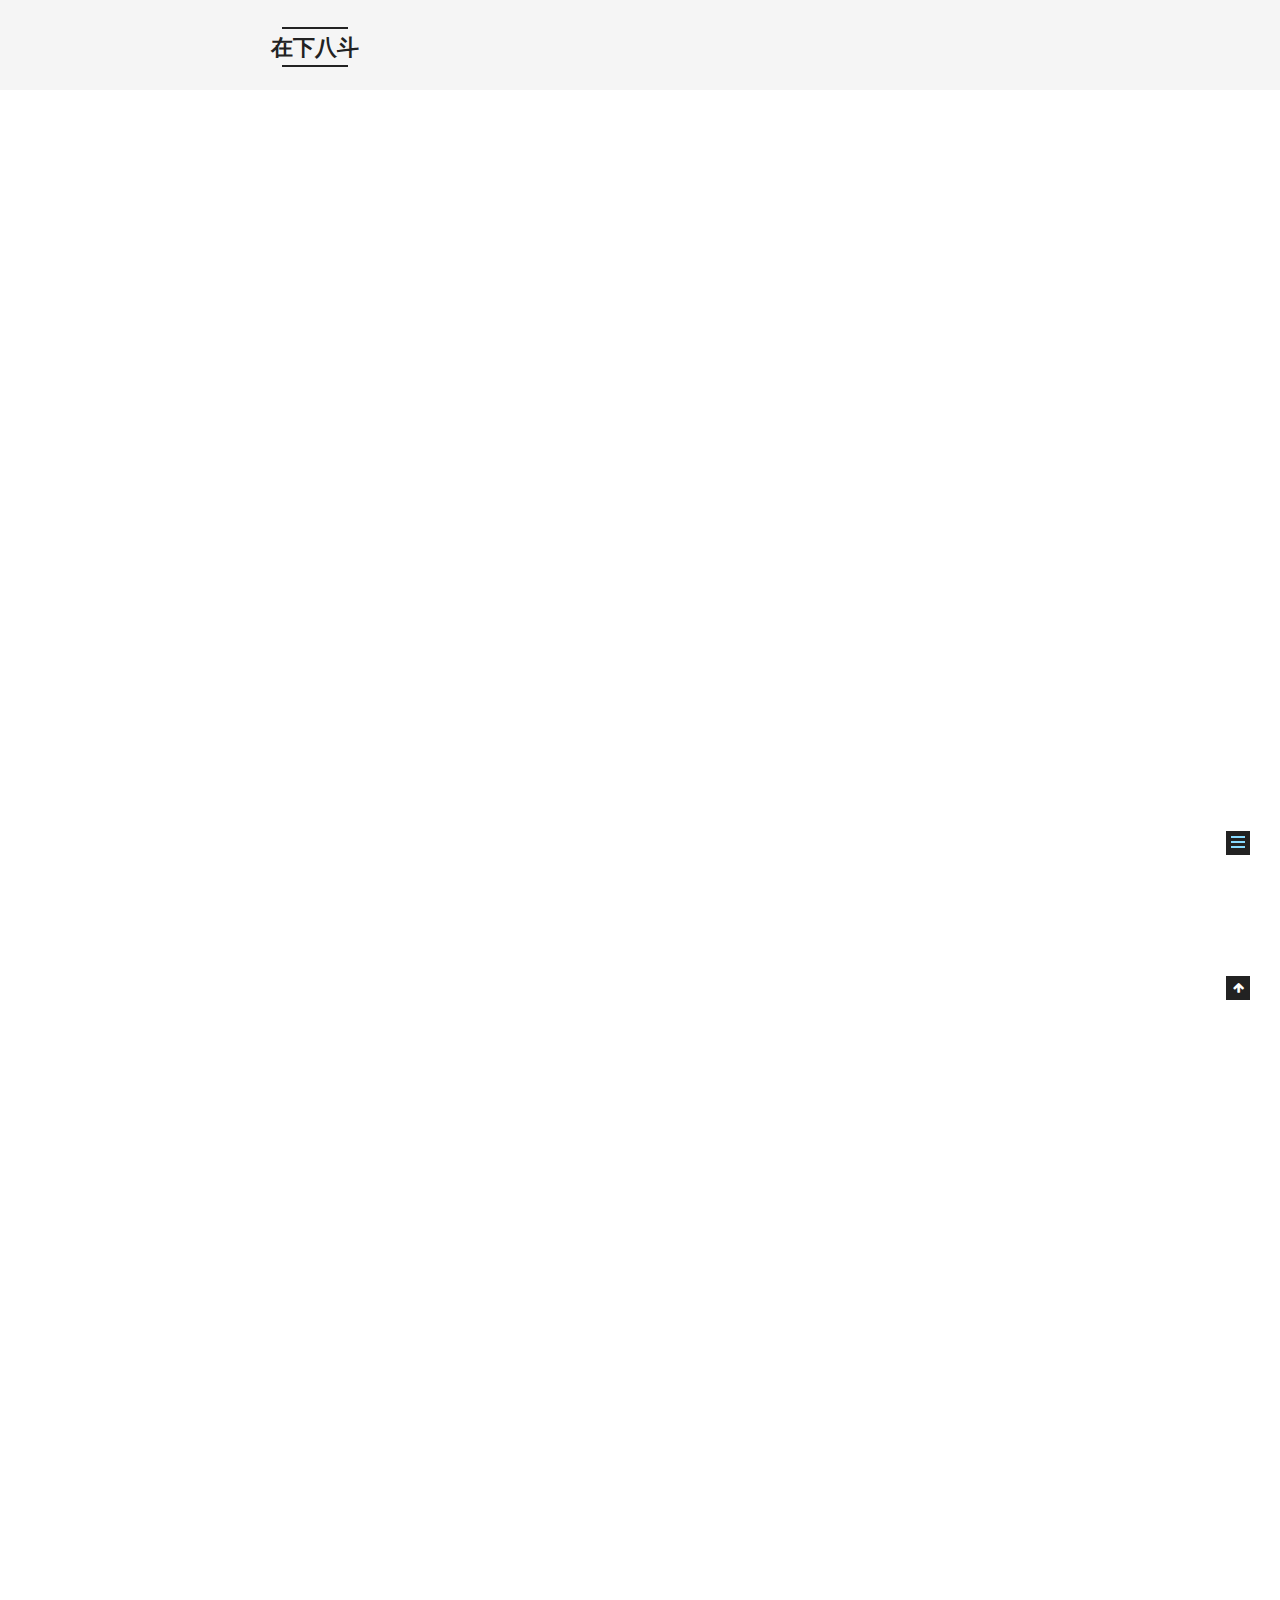
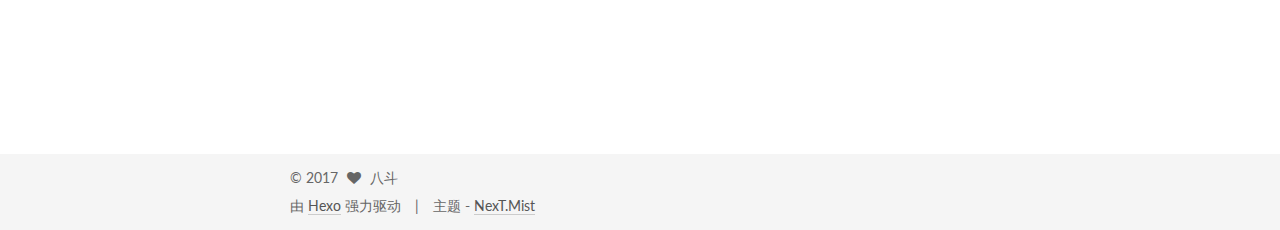
<file: 2017/07/09/github使用指南/index.html>
<!doctype html>



  


<html class="theme-next mist use-motion" lang="zh-Hans">
<head>
  <meta charset="UTF-8"/>
<meta http-equiv="X-UA-Compatible" content="IE=edge" />
<meta name="viewport" content="width=device-width, initial-scale=1, maximum-scale=1"/>









<meta http-equiv="Cache-Control" content="no-transform" />
<meta http-equiv="Cache-Control" content="no-siteapp" />















  
  
  <link href="/lib/fancybox/source/jquery.fancybox.css?v=2.1.5" rel="stylesheet" type="text/css" />




  
  
  
  

  
    
    
  

  

  

  

  

  
    
    
    <link href="//fonts.googleapis.com/css?family=Lato:300,300italic,400,400italic,700,700italic&subset=latin,latin-ext" rel="stylesheet" type="text/css">
  






<link href="/lib/font-awesome/css/font-awesome.min.css?v=4.6.2" rel="stylesheet" type="text/css" />

<link href="/css/main.css?v=5.1.1" rel="stylesheet" type="text/css" />


  <meta name="keywords" content="前端 学习 笔记" />








  <link rel="shortcut icon" type="image/x-icon" href="/favicon.ico?v=5.1.1" />






<meta name="description" content="这是一篇关于github的使用指南，方便用时查阅。  1.添加 SSHkey1$ ssh-keygen -t rsa -C &amp;quot;youremail@example.com&amp;quot;   # 不需要设密码(这样方便)  2. 克隆 远程库1$ git clone git@github.com/userName/repositoryName  # 复制 远程库 到 本地  3. 设置远程仓库">
<meta property="og:type" content="article">
<meta property="og:title" content="github使用指南">
<meta property="og:url" content="http://yoursite.com/2017/07/09/github使用指南/index.html">
<meta property="og:site_name" content="在下八斗">
<meta property="og:description" content="这是一篇关于github的使用指南，方便用时查阅。  1.添加 SSHkey1$ ssh-keygen -t rsa -C &amp;quot;youremail@example.com&amp;quot;   # 不需要设密码(这样方便)  2. 克隆 远程库1$ git clone git@github.com/userName/repositoryName  # 复制 远程库 到 本地  3. 设置远程仓库">
<meta property="og:updated_time" content="2017-07-09T04:34:48.056Z">
<meta name="twitter:card" content="summary">
<meta name="twitter:title" content="github使用指南">
<meta name="twitter:description" content="这是一篇关于github的使用指南，方便用时查阅。  1.添加 SSHkey1$ ssh-keygen -t rsa -C &amp;quot;youremail@example.com&amp;quot;   # 不需要设密码(这样方便)  2. 克隆 远程库1$ git clone git@github.com/userName/repositoryName  # 复制 远程库 到 本地  3. 设置远程仓库">



<script type="text/javascript" id="hexo.configurations">
  var NexT = window.NexT || {};
  var CONFIG = {
    root: '/',
    scheme: 'Mist',
    sidebar: {"position":"left","display":"post","offset":12,"offset_float":0,"b2t":false,"scrollpercent":false},
    fancybox: true,
    motion: true,
    duoshuo: {
      userId: '0',
      author: '博主'
    },
    algolia: {
      applicationID: '',
      apiKey: '',
      indexName: '',
      hits: {"per_page":10},
      labels: {"input_placeholder":"Search for Posts","hits_empty":"We didn't find any results for the search: ${query}","hits_stats":"${hits} results found in ${time} ms"}
    }
  };
</script>



  <link rel="canonical" href="http://yoursite.com/2017/07/09/github使用指南/"/>





  <title>github使用指南 | 在下八斗</title>
  














</head>

<body itemscope itemtype="http://schema.org/WebPage" lang="zh-Hans">

  
  
    
  

  <div class="container sidebar-position-left page-post-detail ">
    <div class="headband"></div>

    <header id="header" class="header" itemscope itemtype="http://schema.org/WPHeader">
      <div class="header-inner"><div class="site-brand-wrapper">
  <div class="site-meta ">
    

    <div class="custom-logo-site-title">
      <a href="/"  class="brand" rel="start">
        <span class="logo-line-before"><i></i></span>
        <span class="site-title">在下八斗</span>
        <span class="logo-line-after"><i></i></span>
      </a>
    </div>
      
        <p class="site-subtitle"></p>
      
  </div>

  <div class="site-nav-toggle">
    <button>
      <span class="btn-bar"></span>
      <span class="btn-bar"></span>
      <span class="btn-bar"></span>
    </button>
  </div>
</div>

<nav class="site-nav">
  

  
    <ul id="menu" class="menu">
      
        
        <li class="menu-item menu-item-home">
          <a href="/" rel="section">
            
              <i class="menu-item-icon fa fa-fw fa-home"></i> <br />
            
            首页
          </a>
        </li>
      
        
        <li class="menu-item menu-item-archives">
          <a href="/archives/" rel="section">
            
              <i class="menu-item-icon fa fa-fw fa-archive"></i> <br />
            
            归档
          </a>
        </li>
      
        
        <li class="menu-item menu-item-tags">
          <a href="/tags/" rel="section">
            
              <i class="menu-item-icon fa fa-fw fa-tags"></i> <br />
            
            标签
          </a>
        </li>
      

      
    </ul>
  

  
</nav>



 </div>
    </header>

    <main id="main" class="main">
      <div class="main-inner">
        <div class="content-wrap">
          <div id="content" class="content">
            

  <div id="posts" class="posts-expand">
    

  

  
  
  

  <article class="post post-type-normal " itemscope itemtype="http://schema.org/Article">
    <link itemprop="mainEntityOfPage" href="http://yoursite.com/2017/07/09/github使用指南/">

    <span hidden itemprop="author" itemscope itemtype="http://schema.org/Person">
      <meta itemprop="name" content="八斗">
      <meta itemprop="description" content="">
      <meta itemprop="image" content="/images/avatar.gif">
    </span>

    <span hidden itemprop="publisher" itemscope itemtype="http://schema.org/Organization">
      <meta itemprop="name" content="在下八斗">
    </span>

    
      <header class="post-header">

        
        
          <h1 class="post-title" itemprop="name headline">github使用指南</h1>
        

        <div class="post-meta">
          <span class="post-time">
            
              <span class="post-meta-item-icon">
                <i class="fa fa-calendar-o"></i>
              </span>
              
                <span class="post-meta-item-text">发表于</span>
              
              <time title="创建于" itemprop="dateCreated datePublished" datetime="2017-07-09T12:26:01+08:00">
                2017-07-09
              </time>
            

            

            
          </span>

          

          
            
          

          
          

          

          

          

        </div>
      </header>
    

    <div class="post-body" itemprop="articleBody">

      
      

      
        <p>这是一篇关于github的使用指南，方便用时查阅。</p>
<hr>
<h2 id="1-添加-SSHkey"><a href="#1-添加-SSHkey" class="headerlink" title="1.添加 SSHkey"></a>1.添加 SSHkey</h2><figure class="highlight plain"><table><tr><td class="gutter"><pre><div class="line">1</div></pre></td><td class="code"><pre><div class="line">$ ssh-keygen -t rsa -C &quot;youremail@example.com&quot;   # 不需要设密码(这样方便)</div></pre></td></tr></table></figure>
<hr>
<h2 id="2-克隆-远程库"><a href="#2-克隆-远程库" class="headerlink" title="2. 克隆 远程库"></a>2. 克隆 远程库</h2><figure class="highlight plain"><table><tr><td class="gutter"><pre><div class="line">1</div></pre></td><td class="code"><pre><div class="line">$ git clone git@github.com/userName/repositoryName  # 复制 远程库 到 本地</div></pre></td></tr></table></figure>
<hr>
<h2 id="3-设置远程仓库"><a href="#3-设置远程仓库" class="headerlink" title="3. 设置远程仓库"></a>3. 设置远程仓库</h2><figure class="highlight plain"><table><tr><td class="gutter"><pre><div class="line">1</div><div class="line">2</div><div class="line">3</div><div class="line">4</div></pre></td><td class="code"><pre><div class="line">$ git remote add origin git@github.com/userName/repositoryName # 设置 远程仓库 名为 origin</div><div class="line">$ git remote remove orgin   # 删除名为 orgin 的远程仓库的记录</div><div class="line">$ git remote                # 查看远程仓库 信息</div><div class="line">$ git remote -v             # 查看远程仓库 详细信息</div></pre></td></tr></table></figure>
<hr>
<h2 id="4-将本地分支推送远程分支"><a href="#4-将本地分支推送远程分支" class="headerlink" title="4. 将本地分支推送远程分支"></a>4. 将本地分支推送远程分支</h2><figure class="highlight plain"><table><tr><td class="gutter"><pre><div class="line">1</div><div class="line">2</div><div class="line">3</div></pre></td><td class="code"><pre><div class="line">$ git push -u orgin master  # 第一次推到远程仓库,把当前分支推到远程仓库 master 分支</div><div class="line">$ git push orgin master     # 把当前分支推到远程仓库 master 分支</div><div class="line">$ git push orgin &lt;本地分支名XX&gt;:&lt;远程分支名YY&gt;  # 把本地XX分支推到远程仓库YY分支</div></pre></td></tr></table></figure>
<hr>
<h2 id="5-关联本地分支于远程分支"><a href="#5-关联本地分支于远程分支" class="headerlink" title="5. 关联本地分支于远程分支"></a>5. 关联本地分支于远程分支</h2><ul>
<li>即设置本地分支 对应 远程哪个分支</li>
</ul>
<figure class="highlight plain"><table><tr><td class="gutter"><pre><div class="line">1</div><div class="line">2</div></pre></td><td class="code"><pre><div class="line"># 设置 本地分支XX 对应 远程分支YY</div><div class="line">git branch --set-upstream &lt;本地分支名XX&gt; orgin/&lt;远程分支名YY&gt;</div></pre></td></tr></table></figure>
<ul>
<li>在第一次git push -u orgin master中的-u参数就是设置 当前分支 对应 远程 master 分支要创建本地仓库和远程仓库对应的分支,可用以下指令<figure class="highlight plain"><table><tr><td class="gutter"><pre><div class="line">1</div><div class="line">2</div></pre></td><td class="code"><pre><div class="line"># 创建 本地分支xx ,该分支对应 远程分支YY</div><div class="line">$ git checkout -b &lt;本地分支名XX&gt; orgin/&lt;远程分支名YY&gt;</div></pre></td></tr></table></figure>
</li>
</ul>
<hr>
<h2 id="将远程分支拉到本地分支"><a href="#将远程分支拉到本地分支" class="headerlink" title="将远程分支拉到本地分支"></a>将远程分支拉到本地分支</h2><figure class="highlight plain"><table><tr><td class="gutter"><pre><div class="line">1</div><div class="line">2</div></pre></td><td class="code"><pre><div class="line">$ git pull                     # 根据 当前的本地分支(即 HEAD) 将相对应的 远程分支 拉到本地</div><div class="line">$ git pull orgin &lt;远程分支名&gt;    # 将 远程仓库某一分支 拉到本地</div></pre></td></tr></table></figure>

      
    </div>

    <div>
      
        

      
    </div>

    <div>
      
        

      
    </div>

    <div>
      
        

      
    </div>

    <footer class="post-footer">
      

      
      
      

      
        <div class="post-nav">
          <div class="post-nav-next post-nav-item">
            
              <a href="/2017/07/09/git使用指南/" rel="next" title="git使用指南">
                <i class="fa fa-chevron-left"></i> git使用指南
              </a>
            
          </div>

          <span class="post-nav-divider"></span>

          <div class="post-nav-prev post-nav-item">
            
              <a href="/2017/07/09/flex布局学习笔记/" rel="prev" title="flex布局学习笔记">
                flex布局学习笔记 <i class="fa fa-chevron-right"></i>
              </a>
            
          </div>
        </div>
      

      
      
    </footer>
  </article>



    <div class="post-spread">
      
    </div>
  </div>


          </div>
          


          
  <div class="comments" id="comments">
    
  </div>


        </div>
        
          
  
  <div class="sidebar-toggle">
    <div class="sidebar-toggle-line-wrap">
      <span class="sidebar-toggle-line sidebar-toggle-line-first"></span>
      <span class="sidebar-toggle-line sidebar-toggle-line-middle"></span>
      <span class="sidebar-toggle-line sidebar-toggle-line-last"></span>
    </div>
  </div>

  <aside id="sidebar" class="sidebar">
    <div class="sidebar-inner">

      

      
        <ul class="sidebar-nav motion-element">
          <li class="sidebar-nav-toc sidebar-nav-active" data-target="post-toc-wrap" >
            文章目录
          </li>
          <li class="sidebar-nav-overview" data-target="site-overview">
            站点概览
          </li>
        </ul>
      

      <section class="site-overview sidebar-panel">
        <div class="site-author motion-element" itemprop="author" itemscope itemtype="http://schema.org/Person">
          <img class="site-author-image" itemprop="image"
               src="/images/avatar.gif"
               alt="八斗" />
          <p class="site-author-name" itemprop="name">八斗</p>
           
              <p class="site-description motion-element" itemprop="description"></p>
          
        </div>
        <nav class="site-state motion-element">

          
            <div class="site-state-item site-state-posts">
              <a href="/archives/">
                <span class="site-state-item-count">4</span>
                <span class="site-state-item-name">日志</span>
              </a>
            </div>
          

          

          
            
            
            <div class="site-state-item site-state-tags">
              
                <span class="site-state-item-count">2</span>
                <span class="site-state-item-name">标签</span>
              
            </div>
          

        </nav>

        

        <div class="links-of-author motion-element">
          
        </div>

        
        

        
        

        


      </section>

      
      <!--noindex-->
        <section class="post-toc-wrap motion-element sidebar-panel sidebar-panel-active">
          <div class="post-toc">

            
              
            

            
              <div class="post-toc-content"><ol class="nav"><li class="nav-item nav-level-2"><a class="nav-link" href="#1-添加-SSHkey"><span class="nav-number">1.</span> <span class="nav-text">1.添加 SSHkey</span></a></li><li class="nav-item nav-level-2"><a class="nav-link" href="#2-克隆-远程库"><span class="nav-number">2.</span> <span class="nav-text">2. 克隆 远程库</span></a></li><li class="nav-item nav-level-2"><a class="nav-link" href="#3-设置远程仓库"><span class="nav-number">3.</span> <span class="nav-text">3. 设置远程仓库</span></a></li><li class="nav-item nav-level-2"><a class="nav-link" href="#4-将本地分支推送远程分支"><span class="nav-number">4.</span> <span class="nav-text">4. 将本地分支推送远程分支</span></a></li><li class="nav-item nav-level-2"><a class="nav-link" href="#5-关联本地分支于远程分支"><span class="nav-number">5.</span> <span class="nav-text">5. 关联本地分支于远程分支</span></a></li><li class="nav-item nav-level-2"><a class="nav-link" href="#将远程分支拉到本地分支"><span class="nav-number">6.</span> <span class="nav-text">将远程分支拉到本地分支</span></a></li></ol></div>
            

          </div>
        </section>
      <!--/noindex-->
      

      

    </div>
  </aside>


        
      </div>
    </main>

    <footer id="footer" class="footer">
      <div class="footer-inner">
        <div class="copyright" >
  
  &copy; 
  <span itemprop="copyrightYear">2017</span>
  <span class="with-love">
    <i class="fa fa-heart"></i>
  </span>
  <span class="author" itemprop="copyrightHolder">八斗</span>
</div>


<div class="powered-by">
  由 <a class="theme-link" href="https://hexo.io">Hexo</a> 强力驱动
</div>

<div class="theme-info">
  主题 -
  <a class="theme-link" href="https://github.com/iissnan/hexo-theme-next">
    NexT.Mist
  </a>
</div>


        

        
      </div>
    </footer>

    
      <div class="back-to-top">
        <i class="fa fa-arrow-up"></i>
        
      </div>
    

  </div>

  

<script type="text/javascript">
  if (Object.prototype.toString.call(window.Promise) !== '[object Function]') {
    window.Promise = null;
  }
</script>









  












  
  <script type="text/javascript" src="/lib/jquery/index.js?v=2.1.3"></script>

  
  <script type="text/javascript" src="/lib/fastclick/lib/fastclick.min.js?v=1.0.6"></script>

  
  <script type="text/javascript" src="/lib/jquery_lazyload/jquery.lazyload.js?v=1.9.7"></script>

  
  <script type="text/javascript" src="/lib/velocity/velocity.min.js?v=1.2.1"></script>

  
  <script type="text/javascript" src="/lib/velocity/velocity.ui.min.js?v=1.2.1"></script>

  
  <script type="text/javascript" src="/lib/fancybox/source/jquery.fancybox.pack.js?v=2.1.5"></script>


  


  <script type="text/javascript" src="/js/src/utils.js?v=5.1.1"></script>

  <script type="text/javascript" src="/js/src/motion.js?v=5.1.1"></script>



  
  

  
  <script type="text/javascript" src="/js/src/scrollspy.js?v=5.1.1"></script>
<script type="text/javascript" src="/js/src/post-details.js?v=5.1.1"></script>



  


  <script type="text/javascript" src="/js/src/bootstrap.js?v=5.1.1"></script>



  


  




	





  





  






  





  

  

  

  

  

  

</body>
</html>
</file>
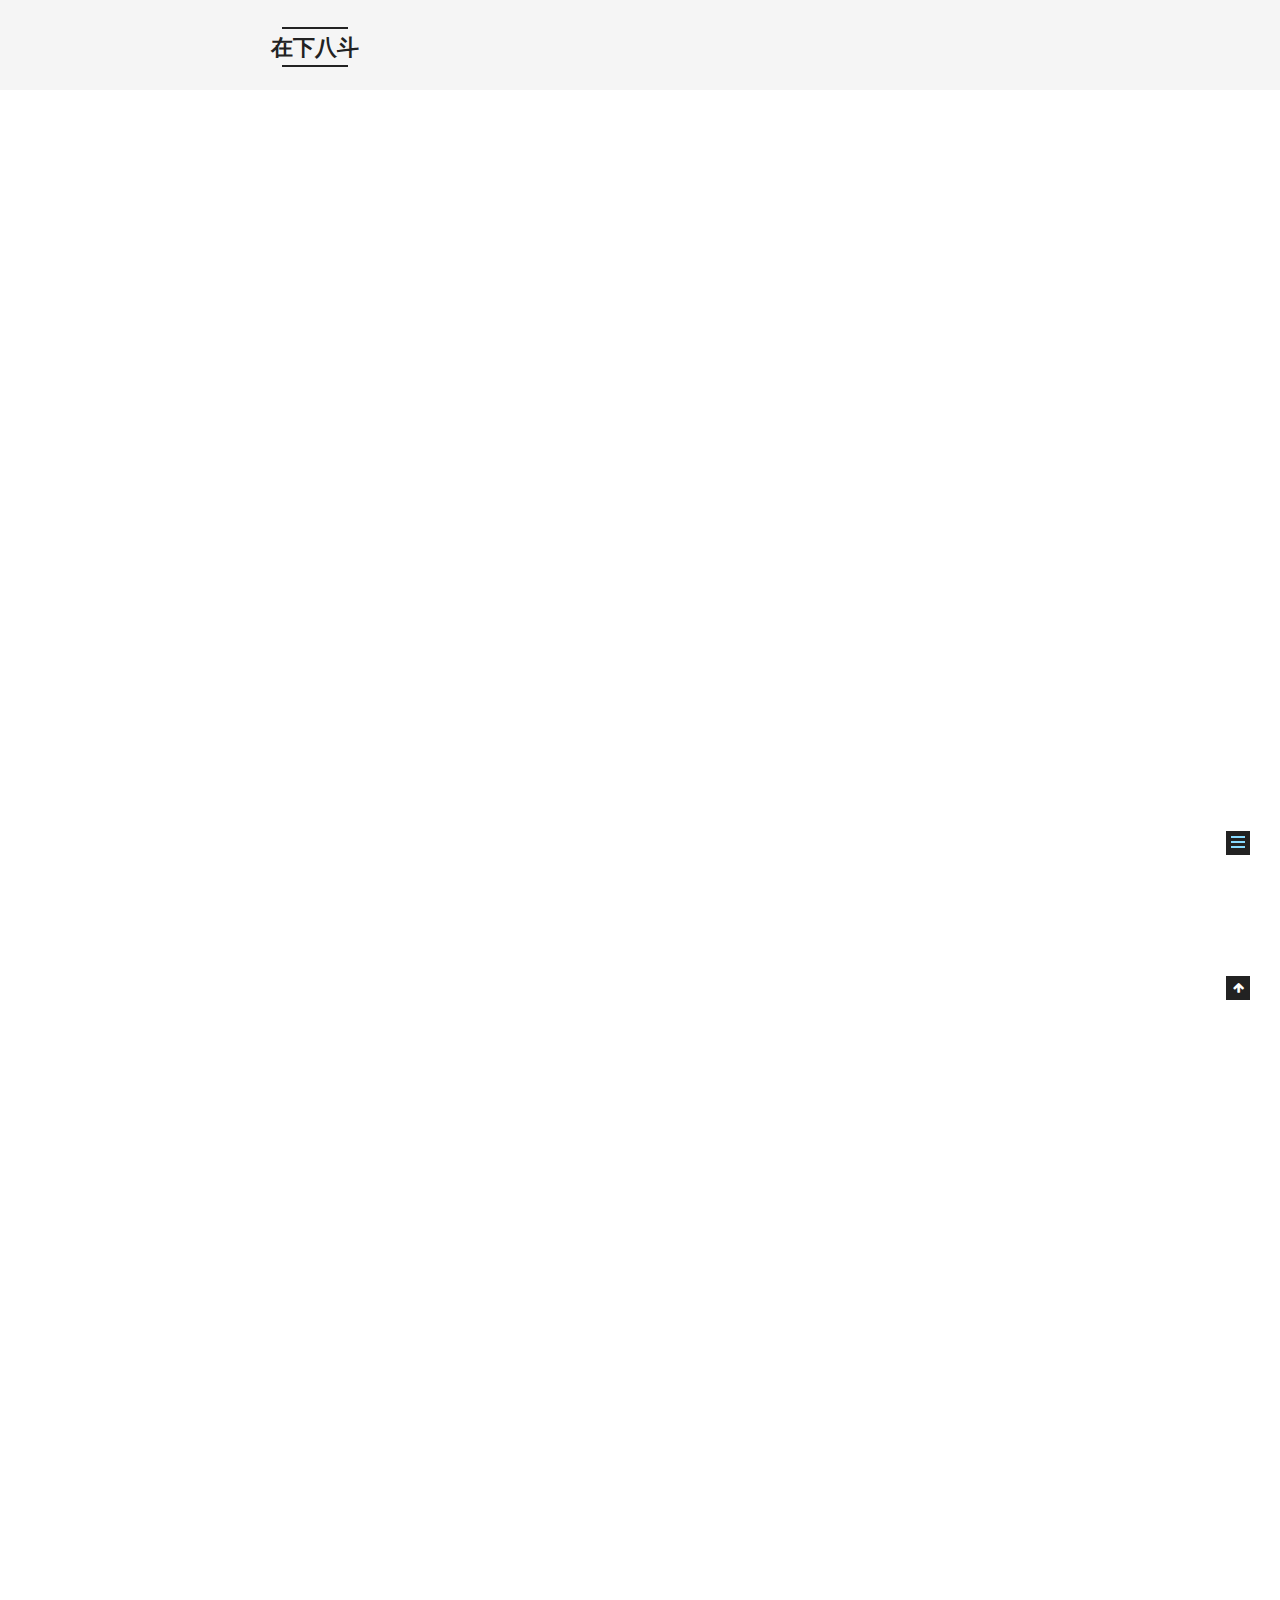
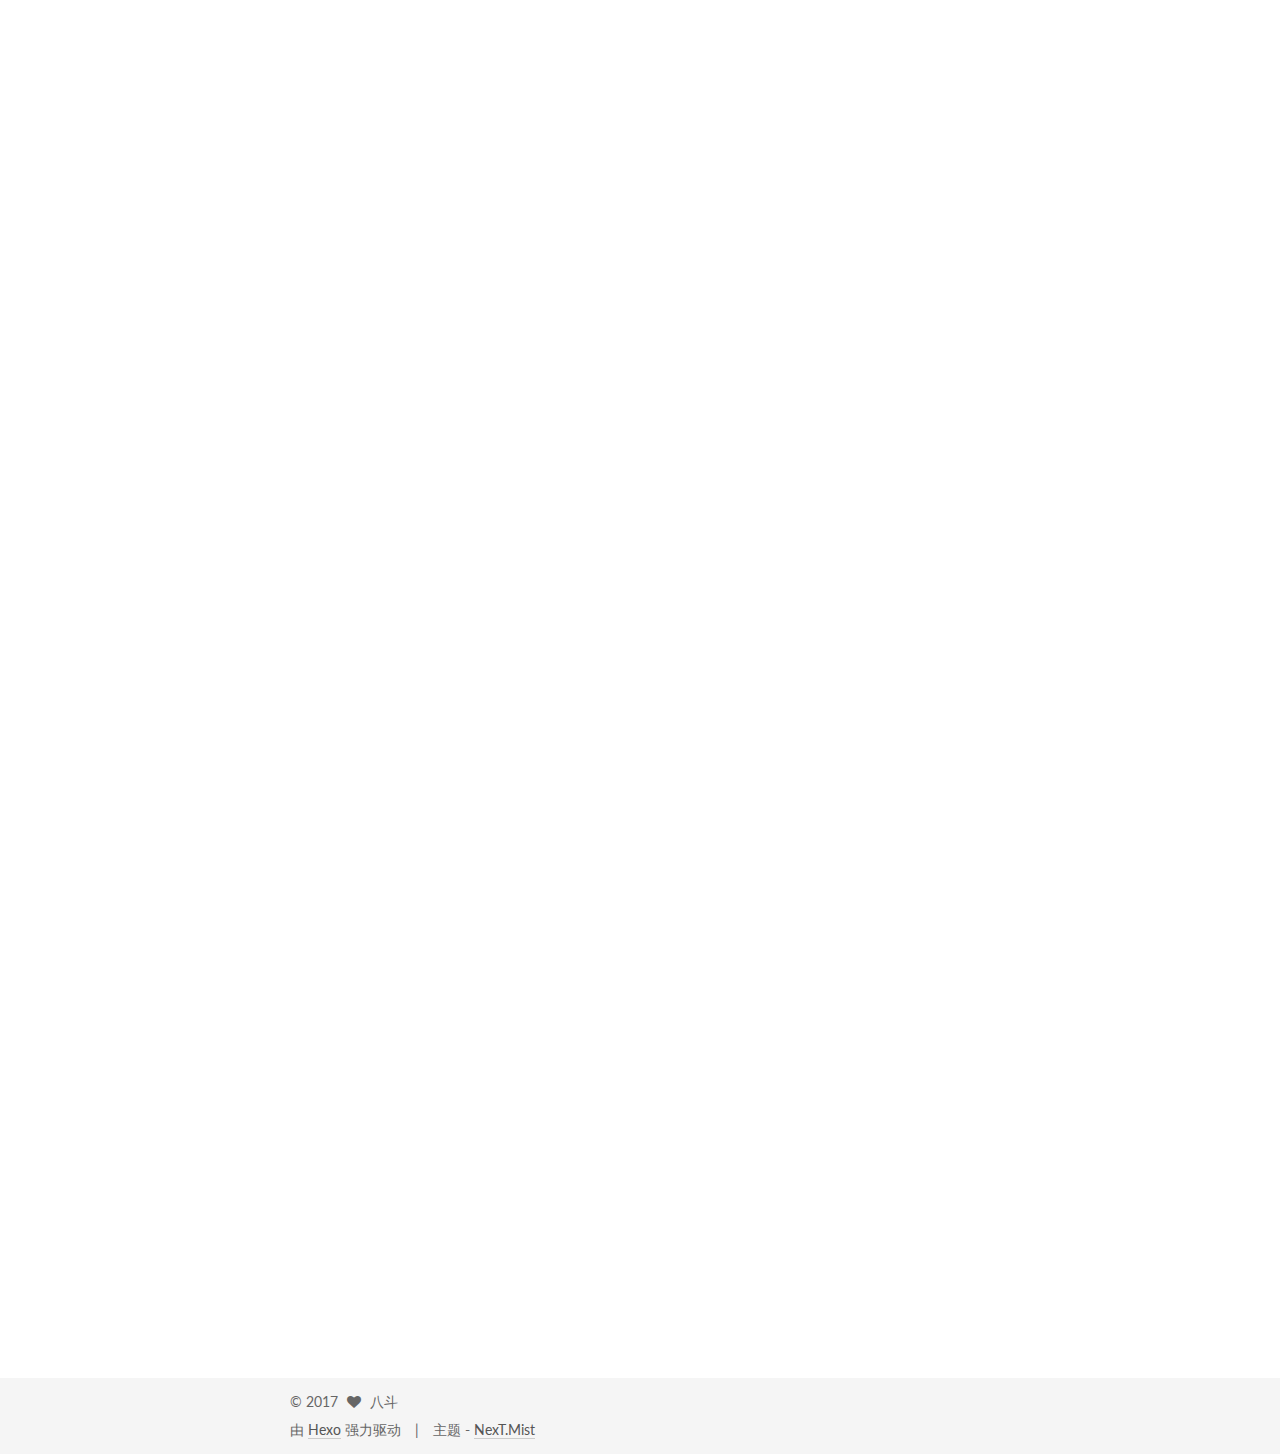
<file: 2017/07/09/git使用指南/index.html>
<!doctype html>



  


<html class="theme-next mist use-motion" lang="zh-Hans">
<head>
  <meta charset="UTF-8"/>
<meta http-equiv="X-UA-Compatible" content="IE=edge" />
<meta name="viewport" content="width=device-width, initial-scale=1, maximum-scale=1"/>









<meta http-equiv="Cache-Control" content="no-transform" />
<meta http-equiv="Cache-Control" content="no-siteapp" />















  
  
  <link href="/lib/fancybox/source/jquery.fancybox.css?v=2.1.5" rel="stylesheet" type="text/css" />




  
  
  
  

  
    
    
  

  

  

  

  

  
    
    
    <link href="//fonts.googleapis.com/css?family=Lato:300,300italic,400,400italic,700,700italic&subset=latin,latin-ext" rel="stylesheet" type="text/css">
  






<link href="/lib/font-awesome/css/font-awesome.min.css?v=4.6.2" rel="stylesheet" type="text/css" />

<link href="/css/main.css?v=5.1.1" rel="stylesheet" type="text/css" />


  <meta name="keywords" content="git," />








  <link rel="shortcut icon" type="image/x-icon" href="/favicon.ico?v=5.1.1" />






<meta name="description" content="git指令比较多，比较容易忘记，故此记录下，方便用时查阅。 1.安装git 2.配置用户信息12$ git config --global user.name &amp;quot;your name&amp;quot;$ git config --global user.emali &amp;quot;your email&amp;quot;  3.创建 repository123456$ git init">
<meta name="keywords" content="git">
<meta property="og:type" content="article">
<meta property="og:title" content="git使用指南">
<meta property="og:url" content="http://yoursite.com/2017/07/09/git使用指南/index.html">
<meta property="og:site_name" content="在下八斗">
<meta property="og:description" content="git指令比较多，比较容易忘记，故此记录下，方便用时查阅。 1.安装git 2.配置用户信息12$ git config --global user.name &amp;quot;your name&amp;quot;$ git config --global user.emali &amp;quot;your email&amp;quot;  3.创建 repository123456$ git init">
<meta property="og:updated_time" content="2017-07-09T04:48:29.703Z">
<meta name="twitter:card" content="summary">
<meta name="twitter:title" content="git使用指南">
<meta name="twitter:description" content="git指令比较多，比较容易忘记，故此记录下，方便用时查阅。 1.安装git 2.配置用户信息12$ git config --global user.name &amp;quot;your name&amp;quot;$ git config --global user.emali &amp;quot;your email&amp;quot;  3.创建 repository123456$ git init">



<script type="text/javascript" id="hexo.configurations">
  var NexT = window.NexT || {};
  var CONFIG = {
    root: '/',
    scheme: 'Mist',
    sidebar: {"position":"left","display":"post","offset":12,"offset_float":0,"b2t":false,"scrollpercent":false},
    fancybox: true,
    motion: true,
    duoshuo: {
      userId: '0',
      author: '博主'
    },
    algolia: {
      applicationID: '',
      apiKey: '',
      indexName: '',
      hits: {"per_page":10},
      labels: {"input_placeholder":"Search for Posts","hits_empty":"We didn't find any results for the search: ${query}","hits_stats":"${hits} results found in ${time} ms"}
    }
  };
</script>



  <link rel="canonical" href="http://yoursite.com/2017/07/09/git使用指南/"/>





  <title>git使用指南 | 在下八斗</title>
  














</head>

<body itemscope itemtype="http://schema.org/WebPage" lang="zh-Hans">

  
  
    
  

  <div class="container sidebar-position-left page-post-detail ">
    <div class="headband"></div>

    <header id="header" class="header" itemscope itemtype="http://schema.org/WPHeader">
      <div class="header-inner"><div class="site-brand-wrapper">
  <div class="site-meta ">
    

    <div class="custom-logo-site-title">
      <a href="/"  class="brand" rel="start">
        <span class="logo-line-before"><i></i></span>
        <span class="site-title">在下八斗</span>
        <span class="logo-line-after"><i></i></span>
      </a>
    </div>
      
        <p class="site-subtitle"></p>
      
  </div>

  <div class="site-nav-toggle">
    <button>
      <span class="btn-bar"></span>
      <span class="btn-bar"></span>
      <span class="btn-bar"></span>
    </button>
  </div>
</div>

<nav class="site-nav">
  

  
    <ul id="menu" class="menu">
      
        
        <li class="menu-item menu-item-home">
          <a href="/" rel="section">
            
              <i class="menu-item-icon fa fa-fw fa-home"></i> <br />
            
            首页
          </a>
        </li>
      
        
        <li class="menu-item menu-item-archives">
          <a href="/archives/" rel="section">
            
              <i class="menu-item-icon fa fa-fw fa-archive"></i> <br />
            
            归档
          </a>
        </li>
      
        
        <li class="menu-item menu-item-tags">
          <a href="/tags/" rel="section">
            
              <i class="menu-item-icon fa fa-fw fa-tags"></i> <br />
            
            标签
          </a>
        </li>
      

      
    </ul>
  

  
</nav>



 </div>
    </header>

    <main id="main" class="main">
      <div class="main-inner">
        <div class="content-wrap">
          <div id="content" class="content">
            

  <div id="posts" class="posts-expand">
    

  

  
  
  

  <article class="post post-type-normal " itemscope itemtype="http://schema.org/Article">
    <link itemprop="mainEntityOfPage" href="http://yoursite.com/2017/07/09/git使用指南/">

    <span hidden itemprop="author" itemscope itemtype="http://schema.org/Person">
      <meta itemprop="name" content="八斗">
      <meta itemprop="description" content="">
      <meta itemprop="image" content="/images/avatar.gif">
    </span>

    <span hidden itemprop="publisher" itemscope itemtype="http://schema.org/Organization">
      <meta itemprop="name" content="在下八斗">
    </span>

    
      <header class="post-header">

        
        
          <h1 class="post-title" itemprop="name headline">git使用指南</h1>
        

        <div class="post-meta">
          <span class="post-time">
            
              <span class="post-meta-item-icon">
                <i class="fa fa-calendar-o"></i>
              </span>
              
                <span class="post-meta-item-text">发表于</span>
              
              <time title="创建于" itemprop="dateCreated datePublished" datetime="2017-07-09T10:14:28+08:00">
                2017-07-09
              </time>
            

            

            
          </span>

          

          
            
          

          
          

          

          

          

        </div>
      </header>
    

    <div class="post-body" itemprop="articleBody">

      
      

      
        <p>git指令比较多，比较容易忘记，故此记录下，方便用时查阅。</p>
<h2 id="1-安装git"><a href="#1-安装git" class="headerlink" title="1.安装git"></a>1.安装git</h2><hr>
<h2 id="2-配置用户信息"><a href="#2-配置用户信息" class="headerlink" title="2.配置用户信息"></a>2.配置用户信息</h2><figure class="highlight plain"><table><tr><td class="gutter"><pre><div class="line">1</div><div class="line">2</div></pre></td><td class="code"><pre><div class="line">$ git config --global user.name &quot;your name&quot;</div><div class="line">$ git config --global user.emali &quot;your email&quot;</div></pre></td></tr></table></figure>
<hr>
<h2 id="3-创建-repository"><a href="#3-创建-repository" class="headerlink" title="3.创建 repository"></a>3.创建 repository</h2><figure class="highlight plain"><table><tr><td class="gutter"><pre><div class="line">1</div><div class="line">2</div><div class="line">3</div><div class="line">4</div><div class="line">5</div><div class="line">6</div></pre></td><td class="code"><pre><div class="line">$ git init                   # 将当前文件夹初始化为 git respiratory</div><div class="line">$ git add &lt;fileName&gt;         # 将 工作区的&lt;fileName&gt; 提交到 暂缓区</div><div class="line">$ git commit -m &lt;message&gt;    # 将 暂缓区内容 提交到 版本库 中</div><div class="line">$ git stauts                 # 查看当前工作区&amp;暂缓区的状态</div><div class="line">$ git log                    # 查看版本库的历史记录</div><div class="line">$ git log --pretty=oneline --graph --abbrev-commit # git log 几个可选参数</div></pre></td></tr></table></figure>
<hr>
<h2 id="4-版本回滚"><a href="#4-版本回滚" class="headerlink" title="4.版本回滚"></a>4.版本回滚</h2><figure class="highlight plain"><table><tr><td class="gutter"><pre><div class="line">1</div><div class="line">2</div><div class="line">3</div><div class="line">4</div></pre></td><td class="code"><pre><div class="line">$ git reset --hard HEAD     # 回滚到 当前 版本</div><div class="line">$ git reset --hard HEAD^    # 回滚到 上一 版本</div><div class="line">$ git reset --hard HEAD^^   # 回滚到 上上 版本</div><div class="line">$ git reset --hard HEAD~100 # 回滚到 上100版 版本</div></pre></td></tr></table></figure>
<ul>
<li>回滚到特定的某一版本<br> git reflog 指令记录每一次命令,并提供 commit 号<br> 先用 git log或 git reflog 看看某一版本的 commit 号,然后<figure class="highlight plain"><table><tr><td class="gutter"><pre><div class="line">1</div></pre></td><td class="code"><pre><div class="line">$ git reset --hard &lt;commit 号&gt;  # 回滚到 commit 号 的那一版 (其中 commit 号 可以只写前几位,为了区分不同版本)</div></pre></td></tr></table></figure>
</li>
</ul>
<hr>
<h2 id="5-查看差异"><a href="#5-查看差异" class="headerlink" title="5.查看差异"></a>5.查看差异</h2><figure class="highlight plain"><table><tr><td class="gutter"><pre><div class="line">1</div><div class="line">2</div><div class="line">3</div><div class="line">4</div><div class="line">5</div><div class="line">6</div><div class="line">7</div></pre></td><td class="code"><pre><div class="line">$ git diff             # 查看 工作区 和 暂缓区 的差异</div><div class="line">$ git diff --cached    # 查看 暂缓区 和 当前版本库 的差异</div><div class="line">$ git diff  HEAD       # 查看 未提交(即未 git commit) 和 当前版本库 的差异</div><div class="line">$ git diff  HEAD^      # 查看 未提交(即未 git commit) 和 上一版本库 的差异</div><div class="line">$ git diff dev         # 查看 当前分支 和 dev 分支 的差异</div><div class="line">$ git diff master..dev # 查看 master 分支 和 dev 分支 的差异</div><div class="line">$ git diff --stat      # 查看 总体 差异(哪些文件被修改等总体信息)</div></pre></td></tr></table></figure>
<hr>
<h2 id="6-撤销修改"><a href="#6-撤销修改" class="headerlink" title="6.撤销修改"></a>6.撤销修改</h2><ul>
<li>HEAD 和 – 是一个意思,都代表 当前版本 的意思</li>
</ul>
<figure class="highlight plain"><table><tr><td class="gutter"><pre><div class="line">1</div><div class="line">2</div></pre></td><td class="code"><pre><div class="line">$ git checkout -- &lt;fileName&gt;    # 撤销 工作区 的修改(还未提交到暂缓区前)</div><div class="line">$ git reset HEAD &lt;fileName&gt;     # 将 暂缓区 的内容撤销回工作区(已经提交到暂缓区但还未提交到版本库前)</div></pre></td></tr></table></figure>
<ul>
<li>若已经提交到版本库,则用版本回滚的方法回滚到上一版本<figure class="highlight plain"><table><tr><td class="gutter"><pre><div class="line">1</div></pre></td><td class="code"><pre><div class="line">$ git reset --hard HEAD^</div></pre></td></tr></table></figure>
</li>
</ul>
<hr>
<h2 id="7-删除文件"><a href="#7-删除文件" class="headerlink" title="7.删除文件"></a>7.删除文件</h2><figure class="highlight plain"><table><tr><td class="gutter"><pre><div class="line">1</div><div class="line">2</div></pre></td><td class="code"><pre><div class="line">$ git rm &lt;fileName&gt;          # 直接用 git rm 命令删除文件</div><div class="line">$ git commit -m &lt;message&gt;    # 然后提交到版本库</div></pre></td></tr></table></figure>
<hr>
<h2 id="8-分支"><a href="#8-分支" class="headerlink" title="8.分支"></a>8.分支</h2><figure class="highlight plain"><table><tr><td class="gutter"><pre><div class="line">1</div><div class="line">2</div><div class="line">3</div><div class="line">4</div><div class="line">5</div><div class="line">6</div><div class="line">7</div><div class="line">8</div></pre></td><td class="code"><pre><div class="line"># 以下 dev 只是个分支名</div><div class="line">$ git branch dev        # 创建 dev 分支</div><div class="line">$ git checkout dev      # 将 当前分支(即 HEAD) 切换到 dev 分支</div><div class="line"># 以上 2 条指令等价于下面这条指令</div><div class="line">$ git checkout -b dev   # 创建 dev 分支,并将当前分支(即 HEAD)切换到 dev 分支</div><div class="line">$ git branch            # 查看分支</div><div class="line">$ git branch -d dev     # 删除 dev 分支 (改分支合并过)</div><div class="line">$ git branch -D dev     # 删除 dev 分支 (改分支未合并过)</div></pre></td></tr></table></figure>
<hr>
<h2 id="9-合并分支"><a href="#9-合并分支" class="headerlink" title="9.合并分支"></a>9.合并分支</h2><figure class="highlight plain"><table><tr><td class="gutter"><pre><div class="line">1</div><div class="line">2</div><div class="line">3</div></pre></td><td class="code"><pre><div class="line"># 以下 dev 只是个分支名</div><div class="line">$ git merge dev                 # 将 dev 分支 与 当前分支(即 HEAD) 合并( Fast forward 模式)</div><div class="line">$ git merge --no-ff -m &quot;message&quot; dev # 将 dev 分支 与 当前分支(即 HEAD) 合并(非 Fast forward 模式)</div></pre></td></tr></table></figure>
<hr>
<h2 id="10-暂存当前工作区-amp-暂缓区-类似压栈-出栈"><a href="#10-暂存当前工作区-amp-暂缓区-类似压栈-出栈" class="headerlink" title="10.暂存当前工作区&amp;暂缓区 (类似压栈/出栈)"></a>10.暂存当前工作区&amp;暂缓区 (类似压栈/出栈)</h2><figure class="highlight plain"><table><tr><td class="gutter"><pre><div class="line">1</div><div class="line">2</div><div class="line">3</div><div class="line">4</div><div class="line">5</div><div class="line">6</div><div class="line">7</div><div class="line">8</div></pre></td><td class="code"><pre><div class="line">$ git stash                     # 暂存当前工作区&amp;暂缓区(类似压栈)</div><div class="line">$ git stash apply               # 将栈恢复到工作区&amp;暂缓区</div><div class="line">$ git stash drop                # 将栈删除</div><div class="line">#　以上 2 步等价于下面这条指令</div><div class="line">$ git stash pop                 # 将栈恢复到工作区&amp;暂缓区,并将栈删除(类似出栈)</div><div class="line">$ git stash list                # 查看 栈 总体状态</div><div class="line"># 若有多个暂存(即栈里不止一个暂存),就指定 stash@&#123;n&#125; (stash@&#123;n&#125; 可在 git stash list 中找到)</div><div class="line">$ git stash apply stash@&#123;n&#125;     # 恢复 stash@&#123;n&#125; 这个特定的暂存</div></pre></td></tr></table></figure>
<hr>

      
    </div>

    <div>
      
        

      
    </div>

    <div>
      
        

      
    </div>

    <div>
      
        

      
    </div>

    <footer class="post-footer">
      
        <div class="post-tags">
          
            <a href="/tags/git/" rel="tag"># git</a>
          
        </div>
      

      
      
      

      
        <div class="post-nav">
          <div class="post-nav-next post-nav-item">
            
              <a href="/2017/07/08/JvasScript高级程序设计阅读指南/" rel="next" title="JvasScript高级程序设计阅读指南">
                <i class="fa fa-chevron-left"></i> JvasScript高级程序设计阅读指南
              </a>
            
          </div>

          <span class="post-nav-divider"></span>

          <div class="post-nav-prev post-nav-item">
            
              <a href="/2017/07/09/github使用指南/" rel="prev" title="github使用指南">
                github使用指南 <i class="fa fa-chevron-right"></i>
              </a>
            
          </div>
        </div>
      

      
      
    </footer>
  </article>



    <div class="post-spread">
      
    </div>
  </div>


          </div>
          


          
  <div class="comments" id="comments">
    
  </div>


        </div>
        
          
  
  <div class="sidebar-toggle">
    <div class="sidebar-toggle-line-wrap">
      <span class="sidebar-toggle-line sidebar-toggle-line-first"></span>
      <span class="sidebar-toggle-line sidebar-toggle-line-middle"></span>
      <span class="sidebar-toggle-line sidebar-toggle-line-last"></span>
    </div>
  </div>

  <aside id="sidebar" class="sidebar">
    <div class="sidebar-inner">

      

      
        <ul class="sidebar-nav motion-element">
          <li class="sidebar-nav-toc sidebar-nav-active" data-target="post-toc-wrap" >
            文章目录
          </li>
          <li class="sidebar-nav-overview" data-target="site-overview">
            站点概览
          </li>
        </ul>
      

      <section class="site-overview sidebar-panel">
        <div class="site-author motion-element" itemprop="author" itemscope itemtype="http://schema.org/Person">
          <img class="site-author-image" itemprop="image"
               src="/images/avatar.gif"
               alt="八斗" />
          <p class="site-author-name" itemprop="name">八斗</p>
           
              <p class="site-description motion-element" itemprop="description"></p>
          
        </div>
        <nav class="site-state motion-element">

          
            <div class="site-state-item site-state-posts">
              <a href="/archives/">
                <span class="site-state-item-count">4</span>
                <span class="site-state-item-name">日志</span>
              </a>
            </div>
          

          

          
            
            
            <div class="site-state-item site-state-tags">
              
                <span class="site-state-item-count">2</span>
                <span class="site-state-item-name">标签</span>
              
            </div>
          

        </nav>

        

        <div class="links-of-author motion-element">
          
        </div>

        
        

        
        

        


      </section>

      
      <!--noindex-->
        <section class="post-toc-wrap motion-element sidebar-panel sidebar-panel-active">
          <div class="post-toc">

            
              
            

            
              <div class="post-toc-content"><ol class="nav"><li class="nav-item nav-level-2"><a class="nav-link" href="#1-安装git"><span class="nav-number">1.</span> <span class="nav-text">1.安装git</span></a></li><li class="nav-item nav-level-2"><a class="nav-link" href="#2-配置用户信息"><span class="nav-number">2.</span> <span class="nav-text">2.配置用户信息</span></a></li><li class="nav-item nav-level-2"><a class="nav-link" href="#3-创建-repository"><span class="nav-number">3.</span> <span class="nav-text">3.创建 repository</span></a></li><li class="nav-item nav-level-2"><a class="nav-link" href="#4-版本回滚"><span class="nav-number">4.</span> <span class="nav-text">4.版本回滚</span></a></li><li class="nav-item nav-level-2"><a class="nav-link" href="#5-查看差异"><span class="nav-number">5.</span> <span class="nav-text">5.查看差异</span></a></li><li class="nav-item nav-level-2"><a class="nav-link" href="#6-撤销修改"><span class="nav-number">6.</span> <span class="nav-text">6.撤销修改</span></a></li><li class="nav-item nav-level-2"><a class="nav-link" href="#7-删除文件"><span class="nav-number">7.</span> <span class="nav-text">7.删除文件</span></a></li><li class="nav-item nav-level-2"><a class="nav-link" href="#8-分支"><span class="nav-number">8.</span> <span class="nav-text">8.分支</span></a></li><li class="nav-item nav-level-2"><a class="nav-link" href="#9-合并分支"><span class="nav-number">9.</span> <span class="nav-text">9.合并分支</span></a></li><li class="nav-item nav-level-2"><a class="nav-link" href="#10-暂存当前工作区-amp-暂缓区-类似压栈-出栈"><span class="nav-number">10.</span> <span class="nav-text">10.暂存当前工作区&暂缓区 (类似压栈/出栈)</span></a></li></ol></div>
            

          </div>
        </section>
      <!--/noindex-->
      

      

    </div>
  </aside>


        
      </div>
    </main>

    <footer id="footer" class="footer">
      <div class="footer-inner">
        <div class="copyright" >
  
  &copy; 
  <span itemprop="copyrightYear">2017</span>
  <span class="with-love">
    <i class="fa fa-heart"></i>
  </span>
  <span class="author" itemprop="copyrightHolder">八斗</span>
</div>


<div class="powered-by">
  由 <a class="theme-link" href="https://hexo.io">Hexo</a> 强力驱动
</div>

<div class="theme-info">
  主题 -
  <a class="theme-link" href="https://github.com/iissnan/hexo-theme-next">
    NexT.Mist
  </a>
</div>


        

        
      </div>
    </footer>

    
      <div class="back-to-top">
        <i class="fa fa-arrow-up"></i>
        
      </div>
    

  </div>

  

<script type="text/javascript">
  if (Object.prototype.toString.call(window.Promise) !== '[object Function]') {
    window.Promise = null;
  }
</script>









  












  
  <script type="text/javascript" src="/lib/jquery/index.js?v=2.1.3"></script>

  
  <script type="text/javascript" src="/lib/fastclick/lib/fastclick.min.js?v=1.0.6"></script>

  
  <script type="text/javascript" src="/lib/jquery_lazyload/jquery.lazyload.js?v=1.9.7"></script>

  
  <script type="text/javascript" src="/lib/velocity/velocity.min.js?v=1.2.1"></script>

  
  <script type="text/javascript" src="/lib/velocity/velocity.ui.min.js?v=1.2.1"></script>

  
  <script type="text/javascript" src="/lib/fancybox/source/jquery.fancybox.pack.js?v=2.1.5"></script>


  


  <script type="text/javascript" src="/js/src/utils.js?v=5.1.1"></script>

  <script type="text/javascript" src="/js/src/motion.js?v=5.1.1"></script>



  
  

  
  <script type="text/javascript" src="/js/src/scrollspy.js?v=5.1.1"></script>
<script type="text/javascript" src="/js/src/post-details.js?v=5.1.1"></script>



  


  <script type="text/javascript" src="/js/src/bootstrap.js?v=5.1.1"></script>



  


  




	





  





  






  





  

  

  

  

  

  

</body>
</html>
</file>
<file: css/main.css>
/* normalize.css v3.0.2 | MIT License | git.io/normalize */
html {
  font-family: sans-serif; /* 1 */
  -ms-text-size-adjust: 100%; /* 2 */
  -webkit-text-size-adjust: 100%; /* 2 */
}
body {
  margin: 0;
}
article,
aside,
details,
figcaption,
figure,
footer,
header,
hgroup,
main,
menu,
nav,
section,
summary {
  display: block;
}
audio,
canvas,
progress,
video {
  display: inline-block; /* 1 */
  vertical-align: baseline; /* 2 */
}
audio:not([controls]) {
  display: none;
  height: 0;
}
[hidden],
template {
  display: none;
}
a {
  background-color: transparent;
}
a:active,
a:hover {
  outline: 0;
}
abbr[title] {
  border-bottom: 1px dotted;
}
b,
strong {
  font-weight: bold;
}
dfn {
  font-style: italic;
}
h1 {
  font-size: 2em;
  margin: 0.67em 0;
}
mark {
  background: #ff0;
  color: #000;
}
small {
  font-size: 80%;
}
sub,
sup {
  font-size: 75%;
  line-height: 0;
  position: relative;
  vertical-align: baseline;
}
sup {
  top: -0.5em;
}
sub {
  bottom: -0.25em;
}
img {
  border: 0;
}
svg:not(:root) {
  overflow: hidden;
}
figure {
  margin: 1em 40px;
}
hr {
  -moz-box-sizing: content-box;
  box-sizing: content-box;
  height: 0;
}
pre {
  overflow: auto;
}
code,
kbd,
pre,
samp {
  font-family: monospace, monospace;
  font-size: 1em;
}
button,
input,
optgroup,
select,
textarea {
  color: inherit; /* 1 */
  font: inherit; /* 2 */
  margin: 0; /* 3 */
}
button {
  overflow: visible;
}
button,
select {
  text-transform: none;
}
button,
html input[type="button"],
input[type="reset"],
input[type="submit"] {
  -webkit-appearance: button; /* 2 */
  cursor: pointer; /* 3 */
}
button[disabled],
html input[disabled] {
  cursor: default;
}
button::-moz-focus-inner,
input::-moz-focus-inner {
  border: 0;
  padding: 0;
}
input {
  line-height: normal;
}
input[type="checkbox"],
input[type="radio"] {
  box-sizing: border-box; /* 1 */
  padding: 0; /* 2 */
}
input[type="number"]::-webkit-inner-spin-button,
input[type="number"]::-webkit-outer-spin-button {
  height: auto;
}
input[type="search"] {
  -webkit-appearance: textfield; /* 1 */
  -moz-box-sizing: content-box;
  -webkit-box-sizing: content-box; /* 2 */
  box-sizing: content-box;
}
input[type="search"]::-webkit-search-cancel-button,
input[type="search"]::-webkit-search-decoration {
  -webkit-appearance: none;
}
fieldset {
  border: 1px solid #c0c0c0;
  margin: 0 2px;
  padding: 0.35em 0.625em 0.75em;
}
legend {
  border: 0; /* 1 */
  padding: 0; /* 2 */
}
textarea {
  overflow: auto;
}
optgroup {
  font-weight: bold;
}
table {
  border-collapse: collapse;
  border-spacing: 0;
}
td,
th {
  padding: 0;
}
::selection {
  background: #262a30;
  color: #fff;
}
body {
  position: relative;
  font-family: 'Lato', "PingFang SC", "Microsoft YaHei", sans-serif;
  font-size: 14px;
  line-height: 2;
  color: #555;
  background: #fff;
}
@media (max-width: 767px) {
  body {
    padding-right: 0 !important;
  }
}
@media (min-width: 768px) and (max-width: 991px) {
  body {
    padding-right: 0 !important;
  }
}
@media (min-width: 1600px) {
  body {
    font-size: 16px;
  }
}
h1,
h2,
h3,
h4,
h5,
h6 {
  margin: 0;
  padding: 0;
  font-weight: bold;
  line-height: 1.5;
  font-family: 'Lato', "PingFang SC", "Microsoft YaHei", sans-serif;
}
h2,
h3,
h4,
h5,
h6 {
  margin: 20px 0 15px;
}
h1 {
  font-size: 24px;
}
@media (max-width: 767px) {
  h1 {
    font-size: 20px;
  }
}
h2 {
  font-size: 22px;
}
@media (max-width: 767px) {
  h2 {
    font-size: 18px;
  }
}
h3 {
  font-size: 20px;
}
@media (max-width: 767px) {
  h3 {
    font-size: 16px;
  }
}
h4 {
  font-size: 18px;
}
@media (max-width: 767px) {
  h4 {
    font-size: 14px;
  }
}
h5 {
  font-size: 16px;
}
@media (max-width: 767px) {
  h5 {
    font-size: 12px;
  }
}
h6 {
  font-size: 14px;
}
@media (max-width: 767px) {
  h6 {
    font-size: 10px;
  }
}
p {
  margin: 0 0 25px 0;
}
a {
  color: #555;
  text-decoration: none;
  border-bottom: 1px solid #999;
  word-wrap: break-word;
}
a:hover {
  color: #222;
  border-bottom-color: #222;
}
blockquote {
  margin: 0;
  padding: 0;
}
img {
  display: block;
  margin: auto;
  max-width: 100%;
  height: auto;
}
hr {
  margin: 40px 0;
  height: 3px;
  border: none;
  background-color: #ddd;
  background-image: repeating-linear-gradient(-45deg, #fff, #fff 4px, transparent 4px, transparent 8px);
}
blockquote {
  padding: 0 15px;
  color: #666;
  border-left: 4px solid #ddd;
}
blockquote cite::before {
  content: "-";
  padding: 0 5px;
}
dt {
  font-weight: 700;
}
dd {
  margin: 0;
  padding: 0;
}
.text-left {
  text-align: left;
}
.text-center {
  text-align: center;
}
.text-right {
  text-align: right;
}
.text-justify {
  text-align: justify;
}
.text-nowrap {
  white-space: nowrap;
}
.text-lowercase {
  text-transform: lowercase;
}
.text-uppercase {
  text-transform: uppercase;
}
.text-capitalize {
  text-transform: capitalize;
}
.center-block {
  display: block;
  margin-left: auto;
  margin-right: auto;
}
.clearfix:before,
.clearfix:after {
  content: " ";
  display: table;
}
.clearfix:after {
  clear: both;
}
.pullquote {
  width: 45%;
}
.pullquote.left {
  float: left;
  margin-left: 5px;
  margin-right: 10px;
}
.pullquote.right {
  float: right;
  margin-left: 10px;
  margin-right: 5px;
}
.affix.affix.affix {
  position: fixed;
}
.translation {
  margin-top: -20px;
  font-size: 14px;
  color: #999;
}
.scrollbar-measure {
  width: 100px;
  height: 100px;
  overflow: scroll;
  position: absolute;
  top: -9999px;
}
.use-motion .motion-element {
  opacity: 0;
}
table {
  margin: 20px 0;
  width: 100%;
  border-collapse: collapse;
  border-spacing: 0;
  border: 1px solid #ddd;
  font-size: 14px;
  table-layout: fixed;
  word-wrap: break-all;
}
table>tbody>tr:nth-of-type(odd) {
  background-color: #f9f9f9;
}
table>tbody>tr:hover {
  background-color: #f5f5f5;
}
caption,
th,
td {
  padding: 8px;
  text-align: left;
  vertical-align: middle;
  font-weight: normal;
}
th,
td {
  border-bottom: 3px solid #ddd;
  border-right: 1px solid #eee;
}
th {
  padding-bottom: 10px;
  font-weight: 700;
}
td {
  border-bottom-width: 1px;
}
html,
body {
  height: 100%;
}
.container {
  position: relative;
  min-height: 100%;
}
.header-inner {
  margin: 0 auto;
  padding: 100px 0 70px;
  width: 700px;
}
@media (min-width: 1600px) {
  .container .header-inner {
    width: 900px;
  }
}
.main {
  padding-bottom: 150px;
}
.main-inner {
  margin: 0 auto;
  width: 700px;
}
@media (min-width: 1600px) {
  .container .main-inner {
    width: 900px;
  }
}
.footer {
  position: absolute;
  left: 0;
  bottom: 0;
  width: 100%;
  min-height: 50px;
}
.footer-inner {
  box-sizing: border-box;
  margin: 20px auto;
  width: 700px;
}
@media (min-width: 1600px) {
  .container .footer-inner {
    width: 900px;
  }
}
pre,
.highlight {
  overflow: auto;
  margin: 20px 0;
  padding: 0;
  font-size: 13px;
  color: #c5c8c6;
  background: #1d1f21;
  line-height: 1.6;
}
pre,
code {
  font-family: consolas, Menlo, "PingFang SC", "Microsoft YaHei", monospace;
}
code {
  padding: 2px 4px;
  word-wrap: break-word;
  color: #555;
  background: #eee;
  border-radius: 3px;
  font-size: 13px;
}
pre code {
  padding: 0;
  color: #c5c8c6;
  background: none;
  text-shadow: none;
}
.highlight {
  border-radius: 1px;
}
.highlight pre {
  border: none;
  margin: 0;
  padding: 10px 0;
}
.highlight table {
  margin: 0;
  width: auto;
  border: none;
}
.highlight td {
  border: none;
  padding: 0;
}
.highlight figcaption {
  font-size: 1em;
  color: #c5c8c6;
  line-height: 1em;
  margin-bottom: 1em;
}
.highlight figcaption:before,
.highlight figcaption:after {
  content: " ";
  display: table;
}
.highlight figcaption:after {
  clear: both;
}
.highlight figcaption a {
  float: right;
  color: #c5c8c6;
}
.highlight figcaption a:hover {
  border-bottom-color: #c5c8c6;
}
.highlight .gutter pre {
  padding-left: 10px;
  padding-right: 10px;
  color: #888f96;
  text-align: right;
  background-color: #000;
}
.highlight .code pre {
  width: 100%;
  padding-left: 10px;
  padding-right: 10px;
  background-color: #1d1f21;
}
.highlight .line {
  height: 20px;
}
.gutter {
  -webkit-user-select: none;
  -moz-user-select: none;
  -ms-user-select: none;
  user-select: none;
}
.gist table {
  width: auto;
}
.gist table td {
  border: none;
}
pre .deletion {
  background: #008000;
}
pre .addition {
  background: #800000;
}
pre .meta {
  color: #b294bb;
}
pre .comment {
  color: #969896;
}
pre .variable,
pre .attribute,
pre .tag,
pre .regexp,
pre .ruby .constant,
pre .xml .tag .title,
pre .xml .pi,
pre .xml .doctype,
pre .html .doctype,
pre .css .id,
pre .css .class,
pre .css .pseudo {
  color: #c66;
}
pre .number,
pre .preprocessor,
pre .built_in,
pre .literal,
pre .params,
pre .constant,
pre .command {
  color: #de935f;
}
pre .ruby .class .title,
pre .css .rules .attribute,
pre .string,
pre .value,
pre .inheritance,
pre .header,
pre .ruby .symbol,
pre .xml .cdata,
pre .special,
pre .number,
pre .formula {
  color: #b5bd68;
}
pre .title,
pre .css .hexcolor {
  color: #8abeb7;
}
pre .function,
pre .python .decorator,
pre .python .title,
pre .ruby .function .title,
pre .ruby .title .keyword,
pre .perl .sub,
pre .javascript .title,
pre .coffeescript .title {
  color: #81a2be;
}
pre .keyword,
pre .javascript .function {
  color: #b294bb;
}
.full-image.full-image.full-image {
  border: none;
  max-width: 100%;
  width: auto;
  margin: 20px auto;
}
@media (min-width: 992px) {
  .full-image.full-image.full-image {
    max-width: none;
    width: 110%;
    margin: 25px -5%;
  }
}
.blockquote-center,
.page-home .post-type-quote blockquote,
.page-post-detail .post-type-quote blockquote {
  position: relative;
  margin: 40px 0;
  padding: 0;
  border-left: none;
  text-align: center;
}
.blockquote-center::before,
.page-home .post-type-quote blockquote::before,
.page-post-detail .post-type-quote blockquote::before,
.blockquote-center::after,
.page-home .post-type-quote blockquote::after,
.page-post-detail .post-type-quote blockquote::after {
  position: absolute;
  content: ' ';
  display: block;
  width: 100%;
  height: 24px;
  opacity: 0.2;
  background-repeat: no-repeat;
  background-position: 0 -6px;
  background-size: 22px 22px;
}
.blockquote-center::before,
.page-home .post-type-quote blockquote::before,
.page-post-detail .post-type-quote blockquote::before {
  top: -20px;
  background-image: url("../images/quote-l.svg");
  border-top: 1px solid #ccc;
}
.blockquote-center::after,
.page-home .post-type-quote blockquote::after,
.page-post-detail .post-type-quote blockquote::after {
  bottom: -20px;
  background-image: url("../images/quote-r.svg");
  border-bottom: 1px solid #ccc;
  background-position: 100% 8px;
}
.blockquote-center p,
.page-home .post-type-quote blockquote p,
.page-post-detail .post-type-quote blockquote p,
.blockquote-center div,
.page-home .post-type-quote blockquote div,
.page-post-detail .post-type-quote blockquote div {
  text-align: center;
}
.post .post-body .group-picture img {
  box-sizing: border-box;
  padding: 0 3px;
  border: none;
}
.post .group-picture-row {
  overflow: hidden;
  margin-top: 6px;
}
.post .group-picture-row:first-child {
  margin-top: 0;
}
.post .group-picture-column {
  float: left;
}
.page-post-detail .post-body .group-picture-column {
  float: none;
  margin-top: 10px;
  width: auto !important;
}
.page-post-detail .post-body .group-picture-column img {
  margin: 0 auto;
}
.page-archive .group-picture-container {
  overflow: hidden;
}
.page-archive .group-picture-row {
  float: left;
}
.page-archive .group-picture-row:first-child {
  margin-top: 6px;
}
.page-archive .group-picture-column {
  max-width: 150px;
  max-height: 150px;
}
.note {
  padding: 20px;
  margin: 20px 0;
  border: 1px solid #eee;
  border-left-width: 5px;
  border-radius: 3px;
}
.note h2,
.note h3,
.note h4,
.note h5,
.note h6 {
  margin-top: 0;
  margin-bottom: 5px;
  padding-top: 0 !important;
}
.note p:last-child {
  margin-bottom: 0;
}
.note code {
  border-radius: 3px;
}
.note+.note {
  margin-top: -5px;
}
.default {
  border-left-color: #777;
}
.default h2,
.default h3,
.default h4,
.default h5,
.default h6 {
  color: #777;
}
.primary {
  border-left-color: #428bca;
}
.primary h2,
.primary h3,
.primary h4,
.primary h5,
.primary h6 {
  color: #428bca;
}
.success {
  border-left-color: #5cb85c;
}
.success h2,
.success h3,
.success h4,
.success h5,
.success h6 {
  color: #5cb85c;
}
.danger {
  border-left-color: #d9534f;
}
.danger h2,
.danger h3,
.danger h4,
.danger h5,
.danger h6 {
  color: #d9534f;
}
.warning {
  border-left-color: #f0ad4e;
}
.warning h2,
.warning h3,
.warning h4,
.warning h5,
.warning h6 {
  color: #f0ad4e;
}
.info {
  border-left-color: #5bc0de;
}
.info h2,
.info h3,
.info h4,
.info h5,
.info h6 {
  color: #5bc0de;
}
.btn {
  display: inline-block;
  padding: 0 20px;
  font-size: 14px;
  color: #fff;
  background: #222;
  border: 2px solid #222;
  text-decoration: none;
  border-radius: 0;
  transition-property: background-color;
  transition-duration: 0.2s;
  transition-timing-function: ease-in-out;
  transition-delay: 0s;
}
.btn:hover,
.post-button .btn:hover {
  border-color: #222;
  color: #222;
  background: #fff;
}
.btn-bar {
  display: block;
  width: 22px;
  height: 2px;
  background: #555;
  border-radius: 1px;
}
.btn-bar+.btn-bar {
  margin-top: 4px;
}
.pagination {
  margin: 120px 0 40px;
  text-align: center;
  border-top: 1px solid #eee;
}
.page-number-basic,
.pagination .prev,
.pagination .next,
.pagination .page-number,
.pagination .space {
  display: inline-block;
  position: relative;
  top: -1px;
  margin: 0 10px;
  padding: 0 10px;
  line-height: 30px;
}
@media (max-width: 767px) {
  .page-number-basic,
  .pagination .prev,
  .pagination .next,
  .pagination .page-number,
  .pagination .space {
    margin: 0 5px;
  }
}
.pagination .prev,
.pagination .next,
.pagination .page-number {
  border-bottom: 0;
  border-top: 1px solid #eee;
  transition-property: border-color;
  transition-duration: 0.2s;
  transition-timing-function: ease-in-out;
  transition-delay: 0s;
}
.pagination .prev:hover,
.pagination .next:hover,
.pagination .page-number:hover {
  border-top-color: #222;
}
.pagination .space {
  padding: 0;
  margin: 0;
}
.pagination .prev {
  margin-left: 0;
}
.pagination .next {
  margin-right: 0;
}
.pagination .page-number.current {
  color: #fff;
  background: #ccc;
  border-top-color: #ccc;
}
@media (max-width: 767px) {
  .pagination {
    border-top: none;
  }
  .pagination .prev,
  .pagination .next,
  .pagination .page-number {
    margin-bottom: 10px;
    border-top: 0;
    border-bottom: 1px solid #eee;
  }
  .pagination .prev:hover,
  .pagination .next:hover,
  .pagination .page-number:hover {
    border-bottom-color: #222;
  }
}
.comments {
  margin: 60px 20px 0;
}
.tag-cloud {
  text-align: center;
}
.tag-cloud a {
  display: inline-block;
  margin: 10px;
}
.back-to-top {
  box-sizing: border-box;
  position: fixed;
  bottom: -100px;
  right: 30px;
  z-index: 1050;
  padding: 0 6px;
  width: 24px;
  background: #222;
  font-size: 12px;
  opacity: 1;
  color: #fff;
  cursor: pointer;
  text-align: center;
  -webkit-transform: translateZ(0);
  transition-property: bottom;
  transition-duration: 0.2s;
  transition-timing-function: ease-in-out;
  transition-delay: 0s;
}
@media (max-width: 767px) {
  .back-to-top {
    display: none;
  }
}
@media (min-width: 768px) and (max-width: 991px) {
  .back-to-top {
    display: none;
  }
}
.back-to-top.back-to-top-on {
  bottom: 19px;
}
.header {
  background: transparent;
}
.header-inner {
  position: relative;
}
.headband {
  height: 3px;
  background: #222;
}
.site-meta {
  margin: 0;
  text-align: left;
}
@media (max-width: 767px) {
  .site-meta {
    text-align: center;
  }
}
.brand {
  position: relative;
  display: inline-block;
  padding: 0 40px;
  color: #222;
  background: #222;
  border-bottom: none;
}
.brand:hover {
  color: #222;
}
.logo {
  display: inline-block;
  margin-right: 5px;
  line-height: 36px;
  vertical-align: top;
}
.site-title {
  display: inline-block;
  vertical-align: top;
  line-height: 36px;
  font-size: 20px;
  font-weight: normal;
  font-family: 'Lato', "PingFang SC", "Microsoft YaHei", sans-serif;
}
.site-subtitle {
  margin-top: 10px;
  font-size: 13px;
  color: #999;
}
.use-motion .brand {
  opacity: 0;
}
.use-motion .logo,
.use-motion .site-title,
.use-motion .site-subtitle {
  opacity: 0;
  position: relative;
  top: -10px;
}
.site-nav-toggle {
  display: none;
  position: absolute;
  top: 10px;
  left: 10px;
}
@media (max-width: 767px) {
  .site-nav-toggle {
    display: block;
  }
}
.site-nav-toggle button {
  margin-top: 2px;
  padding: 9px 10px;
  background: transparent;
  border: none;
}
@media (max-width: 767px) {
  .site-nav {
    display: none;
    margin: 0 -10px;
    padding: 0 10px;
    clear: both;
    border-top: 1px solid #ddd;
  }
}
@media (min-width: 768px) and (max-width: 991px) {
  .site-nav {
    display: block !important;
  }
}
@media (min-width: 992px) {
  .site-nav {
    display: block !important;
  }
}
.menu {
  margin-top: 20px;
  padding-left: 0;
  text-align: center;
}
.menu .menu-item {
  display: inline-block;
  margin: 0 10px;
  list-style: none;
}
@media screen and (max-width: 767px) {
  .menu .menu-item {
    margin-top: 10px;
  }
}
.menu .menu-item a {
  display: block;
  font-size: 13px;
  line-height: inherit;
  border-bottom: 1px solid transparent;
  transition-property: border-color;
  transition-duration: 0.2s;
  transition-timing-function: ease-in-out;
  transition-delay: 0s;
}
.menu .menu-item a:hover {
  border-bottom-color: #222;
}
.menu .menu-item .fa {
  margin-right: 5px;
}
.use-motion .menu-item {
  opacity: 0;
}
.post-body {
  font-family: 'Lato', "PingFang SC", "Microsoft YaHei", sans-serif;
}
@media (max-width: 767px) {
  .post-body {
    word-break: break-word;
  }
}
.post-body .fancybox img {
  display: block !important;
  margin: 0 auto;
  cursor: pointer;
  cursor: zoom-in;
  cursor: -webkit-zoom-in;
}
.post-body .image-caption,
.post-body .figure .caption {
  margin: 10px auto 15px;
  text-align: center;
  font-size: 14px;
  color: #999;
  font-weight: bold;
  line-height: 1;
}
.post-sticky-flag {
  display: inline-block;
  font-size: 16px;
  -ms-transform: rotate(30deg);
  -webkit-transform: rotate(30deg);
  -moz-transform: rotate(30deg);
  -ms-transform: rotate(30deg);
  -o-transform: rotate(30deg);
  transform: rotate(30deg);
}
.posts-expand {
  padding-top: 40px;
}
@media (max-width: 767px) {
  .posts-expand {
    margin: 0 20px;
  }
  .post-body pre {
    padding: 10px;
  }
  .post-body pre .gutter pre {
    padding-right: 10px;
  }
  .post-body .highlight {
    margin-left: 0px;
    margin-right: 0px;
    padding: 0;
  }
  .post-body .highlight .gutter pre {
    padding-right: 10px;
  }
}
@media (min-width: 992px) {
  .posts-expand .post-body {
    text-align: justify;
  }
}
.posts-expand .post-body h2,
.posts-expand .post-body h3,
.posts-expand .post-body h4,
.posts-expand .post-body h5,
.posts-expand .post-body h6 {
  padding-top: 10px;
}
.posts-expand .post-body h2 .header-anchor,
.posts-expand .post-body h3 .header-anchor,
.posts-expand .post-body h4 .header-anchor,
.posts-expand .post-body h5 .header-anchor,
.posts-expand .post-body h6 .header-anchor {
  float: right;
  margin-left: 10px;
  color: #ccc;
  border-bottom-style: none;
  visibility: hidden;
}
.posts-expand .post-body h2 .header-anchor:hover,
.posts-expand .post-body h3 .header-anchor:hover,
.posts-expand .post-body h4 .header-anchor:hover,
.posts-expand .post-body h5 .header-anchor:hover,
.posts-expand .post-body h6 .header-anchor:hover {
  color: inherit;
}
.posts-expand .post-body h2:hover .header-anchor,
.posts-expand .post-body h3:hover .header-anchor,
.posts-expand .post-body h4:hover .header-anchor,
.posts-expand .post-body h5:hover .header-anchor,
.posts-expand .post-body h6:hover .header-anchor {
  visibility: visible;
}
.posts-expand .post-body ul li {
  list-style: circle;
}
.posts-expand .post-body img {
  box-sizing: border-box;
  margin: auto;
  padding: 3px;
  border: 1px solid #ddd;
}
.posts-expand .fancybox img {
  margin: 0 auto;
}
@media (max-width: 767px) {
  .posts-collapse {
    margin: 0 20px;
  }
  .posts-collapse .post-title,
  .posts-collapse .post-meta {
    display: block;
    width: auto;
    text-align: left;
  }
}
.posts-collapse {
  position: relative;
  z-index: 1010;
  margin-left: 0;
}
.posts-collapse::after {
  content: " ";
  position: absolute;
  top: 20px;
  left: 0;
  margin-left: -2px;
  width: 4px;
  height: 100%;
  background: #f5f5f5;
  z-index: -1;
}
@media (max-width: 767px) {
  .posts-collapse {
    margin: 0 20px;
  }
}
.posts-collapse .collection-title {
  position: relative;
  margin: 60px 0;
}
.posts-collapse .collection-title h1,
.posts-collapse .collection-title h2 {
  margin-left: 20px;
}
.posts-collapse .collection-title small {
  color: #bbb;
  margin-left: 5px;
}
.posts-collapse .collection-title::before {
  content: " ";
  position: absolute;
  left: 0;
  top: 50%;
  margin-left: -4px;
  margin-top: -4px;
  width: 8px;
  height: 8px;
  background: #bbb;
  border-radius: 50%;
}
.posts-collapse .post {
  margin: 30px 0;
}
.posts-collapse .post-header {
  position: relative;
  transition-duration: 0.2s;
  transition-timing-function: ease-in-out;
  transition-delay: 0s;
  transition-property: border;
  border-bottom: 1px dashed #ccc;
}
.posts-collapse .post-header::before {
  content: " ";
  position: absolute;
  left: 0;
  top: 12px;
  width: 6px;
  height: 6px;
  margin-left: -4px;
  background: #bbb;
  border-radius: 50%;
  border: 1px solid #fff;
  transition-duration: 0.2s;
  transition-timing-function: ease-in-out;
  transition-delay: 0s;
  transition-property: background;
}
.posts-collapse .post-header:hover {
  border-bottom-color: #666;
}
.posts-collapse .post-header:hover::before {
  background: #222;
}
.posts-collapse .post-meta {
  position: absolute;
  font-size: 12px;
  left: 20px;
  top: 5px;
}
.posts-collapse .post-comments-count {
  display: none;
}
.posts-collapse .post-title {
  margin-left: 60px;
  font-size: 16px;
  font-weight: normal;
  line-height: inherit;
}
.posts-collapse .post-title::after {
  margin-left: 3px;
  opacity: 0.6;
}
.posts-collapse .post-title a {
  color: #666;
  border-bottom: none;
}
.page-home .post-type-quote .post-header,
.page-post-detail .post-type-quote .post-header,
.page-home .post-type-quote .post-tags,
.page-post-detail .post-type-quote .post-tags {
  display: none;
}
.posts-expand .post-title {
  font-size: 26px;
  text-align: center;
  word-break: break-word;
  font-weight: 400;
}
@media (max-width: 767px) {
  .posts-expand .post-title {
    font-size: 22px;
  }
}
.posts-expand .post-title-link {
  display: inline-block;
  position: relative;
  color: #555;
  border-bottom: none;
  line-height: 1.2;
  vertical-align: top;
}
.posts-expand .post-title-link::before {
  content: "";
  position: absolute;
  width: 100%;
  height: 2px;
  bottom: 0;
  left: 0;
  background-color: #000;
  visibility: hidden;
  -webkit-transform: scaleX(0);
  -moz-transform: scaleX(0);
  -ms-transform: scaleX(0);
  -o-transform: scaleX(0);
  transform: scaleX(0);
  transition-duration: 0.2s;
  transition-timing-function: ease-in-out;
  transition-delay: 0s;
}
.posts-expand .post-title-link:hover::before {
  visibility: visible;
  -webkit-transform: scaleX(1);
  -moz-transform: scaleX(1);
  -ms-transform: scaleX(1);
  -o-transform: scaleX(1);
  transform: scaleX(1);
}
.posts-expand .post-title-link .fa {
  font-size: 16px;
}
.posts-expand .post-meta {
  margin: 3px 0 60px 0;
  color: #999;
  font-family: 'Lato', "PingFang SC", "Microsoft YaHei", sans-serif;
  font-size: 12px;
  text-align: center;
}
.posts-expand .post-meta .post-category-list {
  display: inline-block;
  margin: 0;
  padding: 3px;
}
.posts-expand .post-meta .post-category-list-link {
  color: #999;
}
.posts-expand .post-meta .post-description {
  font-size: 14px;
  margin-top: 2px;
}
.post-wordcount {
  display: inline-block;
}
.post-meta-divider {
  margin: 0 0.5em;
}
.post-meta-item-icon {
  margin-right: 3px;
}
@media (min-width: 768px) and (max-width: 991px) {
  .post-meta-item-icon {
    display: inline-block;
  }
}
@media (max-width: 767px) {
  .post-meta-item-icon {
    display: inline-block;
  }
}
@media (min-width: 768px) and (max-width: 991px) {
  .post-meta-item-text {
    display: none;
  }
}
@media (max-width: 767px) {
  .post-meta-item-text {
    display: none;
  }
}
@media (max-width: 767px) {
  .posts-expand .post-comments-count {
    display: none;
  }
}
.post-button {
  margin-top: 50px;
}
.post-button .btn {
  color: #555;
  font-size: 14px;
  background: transparent;
  border-radius: 0;
  line-height: 2;
  margin: 0 4px 8px 4px;
}
.post-button .fa-fw {
  width: 1.285714285714286em;
  text-align: left;
}
.posts-expand .post-tags {
  margin-top: 40px;
  text-align: center;
}
.posts-expand .post-tags a {
  display: inline-block;
  margin-right: 10px;
  font-size: 13px;
}
.post-nav {
  display: table;
  margin-top: 15px;
  width: 100%;
  border-top: 1px solid #eee;
}
.post-nav-divider {
  display: table-cell;
  width: 10%;
}
.post-nav-item {
  display: table-cell;
  padding: 10px 0 0 0;
  width: 45%;
  vertical-align: top;
}
.post-nav-item a {
  position: relative;
  display: block;
  line-height: 25px;
  font-size: 14px;
  color: #555;
  border-bottom: none;
}
.post-nav-item a:hover {
  color: #222;
  border-bottom: none;
}
.post-nav-item a:active {
  top: 2px;
}
.post-nav-item .fa {
  position: absolute;
  top: 8px;
  left: 0;
  font-size: 12px;
}
.post-nav-next a {
  padding-left: 15px;
}
.post-nav-prev {
  text-align: right;
}
.post-nav-prev a {
  padding-right: 15px;
}
.post-nav-prev .fa {
  right: 0;
  left: auto;
}
.posts-expand .post-eof {
  display: block;
  margin: 80px auto 60px;
  width: 8%;
  height: 1px;
  background: #ccc;
  text-align: center;
}
.post:last-child .post-eof.post-eof.post-eof {
  display: none;
}
.post-gallery {
  display: table;
  table-layout: fixed;
  width: 100%;
  border-collapse: separate;
}
.post-gallery-row {
  display: table-row;
}
.post-gallery .post-gallery-img {
  display: table-cell;
  text-align: center;
  vertical-align: middle;
  border: none;
}
.post-gallery .post-gallery-img img {
  max-width: 100%;
  max-height: 100%;
  border: none;
}
.fancybox-close,
.fancybox-close:hover {
  border: none;
}
.sidebar {
  position: fixed;
  right: 0;
  top: 0;
  bottom: 0;
  width: 0;
  z-index: 1040;
  box-shadow: inset 0 2px 6px #000;
  background: #222;
  -webkit-transform: translateZ(0);
}
.sidebar a {
  color: #999;
  border-bottom-color: #555;
}
.sidebar a:hover {
  color: #eee;
}
@media (min-width: 768px) and (max-width: 991px) {
  .sidebar {
    display: none !important;
  }
}
@media (max-width: 767px) {
  .sidebar {
    display: none !important;
  }
}
.sidebar-inner {
  position: relative;
  padding: 20px 10px;
  color: #999;
  text-align: center;
}
.sidebar-toggle {
  position: fixed;
  right: 30px;
  bottom: 45px;
  width: 14px;
  height: 14px;
  padding: 5px;
  background: #222;
  line-height: 0;
  z-index: 1050;
  cursor: pointer;
  -webkit-transform: translateZ(0);
}
@media (min-width: 768px) and (max-width: 991px) {
  .sidebar-toggle {
    display: none;
  }
}
@media (max-width: 767px) {
  .sidebar-toggle {
    display: none;
  }
}
.sidebar-toggle-line {
  position: relative;
  display: inline-block;
  vertical-align: top;
  height: 2px;
  width: 100%;
  background: #fff;
  margin-top: 3px;
}
.sidebar-toggle-line:first-child {
  margin-top: 0;
}
.site-author-image {
  display: block;
  margin: 0 auto;
  padding: 2px;
  max-width: 96px;
  height: auto;
  border: 2px solid #333;
}
.site-author-name {
  margin: 5px 0 0;
  text-align: center;
  color: #f5f5f5;
  font-weight: normal;
}
.site-description {
  margin-top: 5px;
  text-align: center;
  font-size: 14px;
  color: #999;
}
.site-state {
  overflow: hidden;
  line-height: 1.4;
  white-space: nowrap;
  text-align: center;
}
.site-state-item {
  display: inline-block;
  padding: 0 15px;
  border-left: 1px solid #333;
}
.site-state-item:first-child {
  border-left: none;
}
.site-state-item a {
  border-bottom: none;
}
.site-state-item-count {
  display: block;
  text-align: center;
  color: inherit;
  font-weight: 600;
  font-size: 18px;
}
.site-state-item-name {
  font-size: 13px;
  color: inherit;
}
.feed-link {
  margin-top: 20px;
}
.feed-link a {
  display: inline-block;
  padding: 0 15px;
  color: #fc6423;
  border: 1px solid #fc6423;
  border-radius: 4px;
}
.feed-link a i {
  color: #fc6423;
  font-size: 14px;
}
.feed-link a:hover {
  color: #fff;
  background: #fc6423;
}
.feed-link a:hover i {
  color: #fff;
}
.links-of-author {
  margin-top: 20px;
}
.links-of-author a {
  display: inline-block;
  vertical-align: middle;
  margin-right: 10px;
  margin-bottom: 10px;
  border-bottom-color: #555;
  font-size: 13px;
}
.links-of-author a:before {
  display: inline-block;
  vertical-align: middle;
  margin-right: 3px;
  content: " ";
  width: 4px;
  height: 4px;
  border-radius: 50%;
  background: #fff;
}
.links-of-blogroll {
  font-size: 13px;
}
.links-of-blogroll-title {
  margin-top: 20px;
  font-size: 14px;
  font-weight: 600;
}
.links-of-blogroll-list {
  margin: 0;
  padding: 0;
  list-style: none;
}
.links-of-blogroll-item {
  padding: 2px 10px;
}
.sidebar-nav {
  margin: 0 0 20px;
  padding-left: 0;
}
.sidebar-nav li {
  display: inline-block;
  cursor: pointer;
  border-bottom: 1px solid transparent;
  font-size: 14px;
  color: #555;
}
.sidebar-nav li:hover {
  color: #f5f5f5;
}
.page-post-detail .sidebar-nav-toc {
  padding: 0 5px;
}
.page-post-detail .sidebar-nav-overview {
  margin-left: 10px;
}
.sidebar-nav .sidebar-nav-active {
  color: #87daff;
  border-bottom-color: #87daff;
}
.sidebar-nav .sidebar-nav-active:hover {
  color: #87daff;
}
.sidebar-panel {
  display: none;
}
.sidebar-panel-active {
  display: block;
}
.post-toc-empty {
  font-size: 14px;
  color: #666;
}
.post-toc-wrap {
  overflow: hidden;
}
.post-toc {
  overflow: auto;
}
.post-toc ol {
  margin: 0;
  padding: 0 2px 5px 10px;
  text-align: left;
  list-style: none;
  font-size: 14px;
}
.post-toc ol > ol {
  padding-left: 0;
}
.post-toc ol a {
  transition-duration: 0.2s;
  transition-timing-function: ease-in-out;
  transition-delay: 0s;
  transition-property: all;
  color: #999;
  border-bottom-color: #555;
}
.post-toc ol a:hover {
  color: #ccc;
  border-bottom-color: #ccc;
}
.post-toc .nav-item {
  overflow: hidden;
  text-overflow: ellipsis;
  white-space: nowrap;
  line-height: 1.8;
}
.post-toc .nav .nav-child {
  display: none;
}
.post-toc .nav .active > .nav-child {
  display: block;
}
.post-toc .nav .active-current > .nav-child {
  display: block;
}
.post-toc .nav .active-current > .nav-child > .nav-item {
  display: block;
}
.post-toc .nav .active > a {
  color: #87daff;
  border-bottom-color: #87daff;
}
.post-toc .nav .active-current > a {
  color: #87daff;
}
.post-toc .nav .active-current > a:hover {
  color: #87daff;
}
.footer {
  font-size: 14px;
  color: #999;
}
.footer img {
  border: none;
}
.footer-inner {
  text-align: center;
}
.with-love {
  display: inline-block;
  margin: 0 5px;
}
.powered-by,
.theme-info {
  display: inline-block;
}
.powered-by {
  margin-right: 10px;
}
.powered-by::after {
  content: "|";
  padding-left: 10px;
}
.cc-license {
  margin-top: 10px;
  text-align: center;
}
.cc-license .cc-opacity {
  opacity: 0.7;
  border-bottom: none;
}
.cc-license .cc-opacity:hover {
  opacity: 0.9;
}
.cc-license img {
  display: inline-block;
}
.theme-next #ds-thread #ds-reset {
  color: #555;
}
.theme-next #ds-thread #ds-reset .ds-replybox {
  margin-bottom: 30px;
}
.theme-next #ds-thread #ds-reset .ds-replybox .ds-avatar,
.theme-next #ds-reset .ds-avatar img {
  box-shadow: none;
}
.theme-next #ds-thread #ds-reset .ds-textarea-wrapper {
  border-color: #c7d4e1;
  background: none;
  border-top-right-radius: 3px;
  border-top-left-radius: 3px;
}
.theme-next #ds-thread #ds-reset .ds-textarea-wrapper textarea {
  height: 60px;
}
.theme-next #ds-reset .ds-rounded-top {
  border-radius: 0;
}
.theme-next #ds-thread #ds-reset .ds-post-toolbar {
  box-sizing: border-box;
  border: 1px solid #c7d4e1;
  background: #f6f8fa;
}
.theme-next #ds-thread #ds-reset .ds-post-options {
  height: 40px;
  border: none;
  background: none;
}
.theme-next #ds-thread #ds-reset .ds-toolbar-buttons {
  top: 11px;
}
.theme-next #ds-thread #ds-reset .ds-sync {
  top: 5px;
}
.theme-next #ds-thread #ds-reset .ds-post-button {
  top: 4px;
  right: 5px;
  width: 90px;
  height: 30px;
  border: 1px solid #c5ced7;
  border-radius: 3px;
  background-image: linear-gradient(#fbfbfc, #f5f7f9);
  color: #60676d;
}
.theme-next #ds-thread #ds-reset .ds-post-button:hover {
  background-position: 0 -30px;
  color: #60676d;
}
.theme-next #ds-thread #ds-reset .ds-comments-info {
  padding: 10px 0;
}
.theme-next #ds-thread #ds-reset .ds-sort {
  display: none;
}
.theme-next #ds-thread #ds-reset li.ds-tab a.ds-current {
  border: none;
  background: #f6f8fa;
  color: #60676d;
}
.theme-next #ds-thread #ds-reset li.ds-tab a.ds-current:hover {
  background-color: #e9f0f7;
  color: #60676d;
}
.theme-next #ds-thread #ds-reset li.ds-tab a {
  border-radius: 2px;
  padding: 5px;
}
.theme-next #ds-thread #ds-reset .ds-login-buttons p {
  color: #999;
  line-height: 36px;
}
.theme-next #ds-thread #ds-reset .ds-login-buttons .ds-service-list li {
  height: 28px;
}
.theme-next #ds-thread #ds-reset .ds-service-list a {
  background: none;
  padding: 5px;
  border: 1px solid;
  border-radius: 3px;
  text-align: center;
}
.theme-next #ds-thread #ds-reset .ds-service-list a:hover {
  color: #fff;
  background: #666;
}
.theme-next #ds-thread #ds-reset .ds-service-list .ds-weibo {
  color: #fc9b00;
  border-color: #fc9b00;
}
.theme-next #ds-thread #ds-reset .ds-service-list .ds-weibo:hover {
  background: #fc9b00;
}
.theme-next #ds-thread #ds-reset .ds-service-list .ds-qq {
  color: #60a3ec;
  border-color: #60a3ec;
}
.theme-next #ds-thread #ds-reset .ds-service-list .ds-qq:hover {
  background: #60a3ec;
}
.theme-next #ds-thread #ds-reset .ds-service-list .ds-renren {
  color: #2e7ac4;
  border-color: #2e7ac4;
}
.theme-next #ds-thread #ds-reset .ds-service-list .ds-renren:hover {
  background: #2e7ac4;
}
.theme-next #ds-thread #ds-reset .ds-service-list .ds-douban {
  color: #37994c;
  border-color: #37994c;
}
.theme-next #ds-thread #ds-reset .ds-service-list .ds-douban:hover {
  background: #37994c;
}
.theme-next #ds-thread #ds-reset .ds-service-list .ds-kaixin {
  color: #fef20d;
  border-color: #fef20d;
}
.theme-next #ds-thread #ds-reset .ds-service-list .ds-kaixin:hover {
  background: #fef20d;
}
.theme-next #ds-thread #ds-reset .ds-service-list .ds-netease {
  color: #f00;
  border-color: #f00;
}
.theme-next #ds-thread #ds-reset .ds-service-list .ds-netease:hover {
  background: #f00;
}
.theme-next #ds-thread #ds-reset .ds-service-list .ds-sohu {
  color: #ffcb05;
  border-color: #ffcb05;
}
.theme-next #ds-thread #ds-reset .ds-service-list .ds-sohu:hover {
  background: #ffcb05;
}
.theme-next #ds-thread #ds-reset .ds-service-list .ds-baidu {
  color: #2831e0;
  border-color: #2831e0;
}
.theme-next #ds-thread #ds-reset .ds-service-list .ds-baidu:hover {
  background: #2831e0;
}
.theme-next #ds-thread #ds-reset .ds-service-list .ds-google {
  color: #166bec;
  border-color: #166bec;
}
.theme-next #ds-thread #ds-reset .ds-service-list .ds-google:hover {
  background: #166bec;
}
.theme-next #ds-thread #ds-reset .ds-service-list .ds-weixin {
  color: #00ce0d;
  border-color: #00ce0d;
}
.theme-next #ds-thread #ds-reset .ds-service-list .ds-weixin:hover {
  background: #00ce0d;
}
.theme-next #ds-thread #ds-reset .ds-service-list .ds-more-services {
  border: none;
}
.theme-next #ds-thread #ds-reset .ds-service-list .ds-more-services:hover {
  background: none;
}
.theme-next #ds-reset .duoshuo-ua-admin {
  display: inline-block;
  color: #f00;
}
.theme-next #ds-reset .duoshuo-ua-platform,
.theme-next #ds-reset .duoshuo-ua-browser {
  color: #ccc;
}
.theme-next #ds-reset .duoshuo-ua-platform .fa,
.theme-next #ds-reset .duoshuo-ua-browser .fa {
  display: inline-block;
  margin-right: 3px;
}
.theme-next #ds-reset .duoshuo-ua-separator {
  display: inline-block;
  margin-left: 5px;
}
.theme-next .this_ua {
  background-color: #ccc !important;
  border-radius: 4px;
  padding: 0 5px !important;
  margin: 1px 1px !important;
  border: 1px solid #bbb !important;
  color: #fff;
  display: inline-block !important;
}
.theme-next .this_ua.admin {
  background-color: #d9534f !important;
  border-color: #d9534f !important;
}
.theme-next .this_ua.platform.iOS,
.theme-next .this_ua.platform.Mac,
.theme-next .this_ua.platform.Windows {
  background-color: #39b3d7 !important;
  border-color: #46b8da !important;
}
.theme-next .this_ua.platform.Linux {
  background-color: #3a3a3a !important;
  border-color: #1f1f1f !important;
}
.theme-next .this_ua.platform.Android {
  background-color: #00c47d !important;
  border-color: #01b171 !important;
}
.theme-next .this_ua.browser.Mobile,
.theme-next .this_ua.browser.Chrome {
  background-color: #5cb85c !important;
  border-color: #4cae4c !important;
}
.theme-next .this_ua.browser.Firefox {
  background-color: #f0ad4e !important;
  border-color: #eea236 !important;
}
.theme-next .this_ua.browser.Maxthon,
.theme-next .this_ua.browser.IE {
  background-color: #428bca !important;
  border-color: #357ebd !important;
}
.theme-next .this_ua.browser.baidu,
.theme-next .this_ua.browser.UCBrowser,
.theme-next .this_ua.browser.Opera {
  background-color: #d9534f !important;
  border-color: #d43f3a !important;
}
.theme-next .this_ua.browser.Android,
.theme-next .this_ua.browser.QQBrowser {
  background-color: #78ace9 !important;
  border-color: #4cae4c !important;
}
.post-spread {
  margin-top: 20px;
  text-align: center;
}
.jiathis_style {
  display: inline-block;
}
.jiathis_style a {
  border: none;
}
.fa {
  font-family: FontAwesome !important;
}
.post-spread {
  margin-top: 20px;
  text-align: center;
}
.bdshare-slide-button-box a {
  border: none;
}
.bdsharebuttonbox {
  display: inline-block;
}
.bdsharebuttonbox a {
  border: none;
}
.local-search-pop-overlay {
  position: fixed;
  width: 100%;
  height: 100%;
  top: 0;
  left: 0;
  z-index: 2080;
  background-color: rgba(0,0,0,0.3);
}
.local-search-popup {
  display: none;
  position: fixed;
  top: 10%;
  left: 50%;
  margin-left: -350px;
  width: 700px;
  height: 80%;
  padding: 0;
  background: #fff;
  color: #333;
  z-index: 9999;
  border-radius: 5px;
}
@media (max-width: 767px) {
  .local-search-popup {
    padding: 0;
    top: 0;
    left: 0;
    margin: 0;
    width: 100%;
    height: 100%;
    border-radius: 0;
  }
}
.local-search-popup ul.search-result-list {
  padding: 0;
  margin: 0 5px;
}
.local-search-popup p.search-result {
  border-bottom: 1px dashed #ccc;
  padding: 5px 0;
}
.local-search-popup a.search-result-title {
  font-weight: bold;
  font-size: 16px;
}
.local-search-popup .search-keyword {
  border-bottom: 1px dashed #f00;
  font-weight: bold;
  color: #f00;
}
.local-search-popup .local-search-header {
  padding: 5px;
  height: 36px;
  background: #f5f5f5;
  border-top-left-radius: 5px;
  border-top-right-radius: 5px;
}
.local-search-popup #local-search-result {
  overflow: auto;
  position: relative;
  padding: 5px 25px;
  height: calc(100% - 55px);
}
.local-search-popup .local-search-input-wrapper {
  display: inline-block;
  width: calc(100% - 90px);
  height: 36px;
  line-height: 36px;
  padding: 0 5px;
}
.local-search-popup .local-search-input-wrapper input {
  padding: 8px 0;
  height: 20px;
  display: block;
  width: 100%;
  outline: none;
  border: none;
  background: transparent;
  vertical-align: middle;
}
.local-search-popup .search-icon,
.local-search-popup .popup-btn-close {
  display: inline-block;
  font-size: 18px;
  color: #999;
  height: 36px;
  width: 18px;
  padding-left: 10px;
  padding-right: 10px;
}
.local-search-popup .search-icon {
  float: left;
}
.local-search-popup .popup-btn-close {
  border-left: 1px solid #eee;
  float: right;
  cursor: pointer;
}
.local-search-popup #no-result {
  position: absolute;
  left: 50%;
  top: 50%;
  -webkit-transform: translate(-50%, -50%);
  -webkit-transform: translate(-50%, -50%);
  -moz-transform: translate(-50%, -50%);
  -ms-transform: translate(-50%, -50%);
  -o-transform: translate(-50%, -50%);
  transform: translate(-50%, -50%);
  color: #ccc;
}
.site-uv,
.site-pv,
.page-pv {
  display: inline-block;
}
.site-uv .busuanzi-value,
.site-pv .busuanzi-value,
.page-pv .busuanzi-value {
  margin: 0 5px;
}
.site-uv {
  margin-right: 10px;
}
.site-uv::after {
  content: "|";
  padding-left: 10px;
}
.use-motion .post {
  opacity: 0;
}
.page-archive .archive-page-counter {
  position: relative;
  top: 3px;
  left: 20px;
}
@media (max-width: 767px) {
  .page-archive .archive-page-counter {
    top: 5px;
  }
}
.page-archive .posts-collapse .archive-move-on {
  position: absolute;
  top: 11px;
  left: 0;
  margin-left: -6px;
  width: 10px;
  height: 10px;
  opacity: 0.5;
  background: #555;
  border: 1px solid #fff;
  border-radius: 50%;
}
.category-all-page .category-all-title {
  text-align: center;
}
.category-all-page .category-all {
  margin-top: 20px;
}
.category-all-page .category-list {
  margin: 0;
  padding: 0;
  list-style: none;
}
.category-all-page .category-list-item {
  margin: 5px 10px;
}
.category-all-page .category-list-count {
  color: #bbb;
}
.category-all-page .category-list-count:before {
  display: inline;
  content: " (";
}
.category-all-page .category-list-count:after {
  display: inline;
  content: ") ";
}
.category-all-page .category-list-child {
  padding-left: 10px;
}
#schedule ul#event-list {
  padding-left: 30px;
}
#schedule ul#event-list hr {
  margin: 20px 0 45px 0 !important;
  background: #222;
}
#schedule ul#event-list hr:after {
  display: inline-block;
  content: 'NOW';
  background: #222;
  color: #fff;
  font-weight: bold;
  text-align: right;
  padding: 0 5px;
}
#schedule ul#event-list li.event {
  margin: 20px 0px;
  background: #f9f9f9;
  padding-left: 10px;
  min-height: 40px;
}
#schedule ul#event-list li.event h2.event-summary {
  margin: 0;
  padding-bottom: 3px;
}
#schedule ul#event-list li.event h2.event-summary:before {
  display: inline-block;
  font-family: FontAwesome;
  font-size: 8px;
  content: '\f111';
  vertical-align: middle;
  margin-right: 25px;
  color: #bbb;
}
#schedule ul#event-list li.event span.event-relative-time {
  display: inline-block;
  font-size: 12px;
  font-weight: 400;
  padding-left: 12px;
  color: #bbb;
}
#schedule ul#event-list li.event span.event-details {
  display: block;
  color: #bbb;
  margin-left: 56px;
  padding-top: 3px;
  padding-bottom: 6px;
  text-indent: -24px;
  line-height: 18px;
}
#schedule ul#event-list li.event span.event-details:before {
  text-indent: 0;
  display: inline-block;
  width: 14px;
  font-family: FontAwesome;
  text-align: center;
  margin-right: 9px;
  color: #bbb;
}
#schedule ul#event-list li.event span.event-details.event-location:before {
  content: '\f041';
}
#schedule ul#event-list li.event span.event-details.event-duration:before {
  content: '\f017';
}
#schedule ul#event-list li.event-past {
  background: #fcfcfc;
}
#schedule ul#event-list li.event-past > * {
  opacity: 0.6;
}
#schedule ul#event-list li.event-past h2.event-summary {
  color: #bbb;
}
#schedule ul#event-list li.event-past h2.event-summary:before {
  color: #dfdfdf;
}
#schedule ul#event-list li.event-now {
  background: #222;
  color: #fff;
  padding: 15px 0 15px 10px;
}
#schedule ul#event-list li.event-now h2.event-summary:before {
  -webkit-transform: scale(1.2);
  -moz-transform: scale(1.2);
  -ms-transform: scale(1.2);
  -o-transform: scale(1.2);
  transform: scale(1.2);
  color: #fff;
  animation: dot-flash 1s alternate infinite ease-in-out;
}
#schedule ul#event-list li.event-now * {
  color: #fff !important;
}
@-moz-keyframes dot-flash {
  from {
    opacity: 1;
    -webkit-transform: scale(1.1);
    -moz-transform: scale(1.1);
    -ms-transform: scale(1.1);
    -o-transform: scale(1.1);
    transform: scale(1.1);
  }
  to {
    opacity: 0;
    -webkit-transform: scale(1);
    -moz-transform: scale(1);
    -ms-transform: scale(1);
    -o-transform: scale(1);
    transform: scale(1);
  }
}
@-webkit-keyframes dot-flash {
  from {
    opacity: 1;
    -webkit-transform: scale(1.1);
    -moz-transform: scale(1.1);
    -ms-transform: scale(1.1);
    -o-transform: scale(1.1);
    transform: scale(1.1);
  }
  to {
    opacity: 0;
    -webkit-transform: scale(1);
    -moz-transform: scale(1);
    -ms-transform: scale(1);
    -o-transform: scale(1);
    transform: scale(1);
  }
}
@-o-keyframes dot-flash {
  from {
    opacity: 1;
    -webkit-transform: scale(1.1);
    -moz-transform: scale(1.1);
    -ms-transform: scale(1.1);
    -o-transform: scale(1.1);
    transform: scale(1.1);
  }
  to {
    opacity: 0;
    -webkit-transform: scale(1);
    -moz-transform: scale(1);
    -ms-transform: scale(1);
    -o-transform: scale(1);
    transform: scale(1);
  }
}
@keyframes dot-flash {
  from {
    opacity: 1;
    -webkit-transform: scale(1.1);
    -moz-transform: scale(1.1);
    -ms-transform: scale(1.1);
    -o-transform: scale(1.1);
    transform: scale(1.1);
  }
  to {
    opacity: 0;
    -webkit-transform: scale(1);
    -moz-transform: scale(1);
    -ms-transform: scale(1);
    -o-transform: scale(1);
    transform: scale(1);
  }
}
.page-post-detail .sidebar-toggle-line {
  background: #87daff;
}
.page-post-detail .comments {
  overflow: hidden;
}
h1,
h2,
h3,
h4,
h5,
h6 {
  margin: 20px 0 10px;
}
p {
  margin: 0 0 25px 0;
}
a {
  border-bottom-color: #ccc;
}
hr {
  margin: 20px 0;
  height: 2px;
}
.main-inner {
  margin-top: 80px;
}
.header {
  background: #f5f5f5;
}
.header-inner {
  padding: 25px 0 20px;
}
.header-inner:before,
.header-inner:after {
  content: " ";
  display: table;
}
.header-inner:after {
  clear: both;
}
@media (max-width: 767px) {
  .header-inner {
    width: auto;
    margin-bottom: 50px;
    padding: 10px;
  }
}
.site-meta {
  float: left;
  margin-left: -20px;
  line-height: normal;
}
@media (max-width: 767px) {
  .site-meta {
    margin-left: 10px;
  }
}
.site-meta .brand {
  padding: 2px 1px;
  background: none;
}
@media (max-width: 767px) {
  .site-meta .brand {
    display: block;
  }
}
.site-meta .logo {
  display: none;
}
.site-meta .site-title {
  font-size: 22px;
  font-weight: bolder;
}
@media (max-width: 767px) {
  .site-meta .site-title {
    line-height: 34px;
  }
}
.logo-line-before,
.logo-line-after {
  display: block;
  overflow: hidden;
  margin: 0 auto;
  width: 75%;
}
@media (max-width: 767px) {
  .logo-line-before,
  .logo-line-after {
    display: none;
  }
}
.logo-line-before i,
.logo-line-after i {
  position: relative;
  display: block;
  height: 2px;
  background: #222;
}
@media (max-width: 767px) {
  .logo-line-before i,
  .logo-line-after i {
    height: 3px;
  }
}
.use-motion .logo-line-before i {
  left: -100%;
}
.use-motion .logo-line-after i {
  right: -100%;
}
.site-subtitle {
  display: none;
}
.site-nav-toggle {
  position: static;
  float: right;
}
.menu {
  float: right;
  margin: 8px 0 0 0;
}
@media (max-width: 767px) {
  .menu {
    margin: 20px 0 0 0;
    padding: 0;
  }
}
.menu br {
  display: none;
}
.menu .menu-item {
  margin: 0;
}
@media (max-width: 767px) {
  .menu .menu-item {
    display: block;
  }
}
.menu .menu-item a {
  padding: 0 10px;
  background: none;
  border: none;
  border-radius: 2px;
  transition-property: background;
}
@media (max-width: 767px) {
  .menu .menu-item a {
    text-align: left;
  }
}
.menu .menu-item a:hover {
  background: #e1e1e1;
}
.menu a::before {
  display: none;
}
@media (max-width: 767px) {
  .menu a::before {
    display: block;
  }
}
@media (max-width: 767px) {
  .menu {
    float: none;
  }
}
.site-search form {
  display: none;
}
.posts-expand {
  padding-top: 0;
}
.posts-expand .post-title,
.posts-expand .post-meta {
  text-align: left;
}
@media (max-width: 767px) {
  .posts-expand .post-title,
  .posts-expand .post-meta {
    text-align: center;
  }
}
.posts-expand .post-eof {
  display: none;
}
.posts-expand .post {
  margin-top: 120px;
}
.posts-expand .post:first-child {
  margin-top: 0;
}
.posts-expand .post-meta {
  margin-top: 5px;
  margin-bottom: 20px;
}
.posts-expand .post-title {
  position: relative;
  font-size: 26px;
  font-weight: 400;
}
@media (max-width: 767px) {
  .posts-expand .post-title {
    font-size: 20px;
  }
}
@media (min-width: 1600px) {
  .posts-expand .post-title {
    font-size: 26px;
  }
}
.posts-expand .post-title:hover:before {
  background: #222;
}
.posts-expand .post-body img {
  margin: 0;
}
.posts-expand .post-tags {
  text-align: left;
}
.posts-expand .post-tags a {
  padding: 1px 5px;
  background: #f5f5f5;
  border-bottom: none;
}
.posts-expand .post-tags a:hover {
  background: #ccc;
}
.posts-expand .post-nav {
  margin-top: 40px;
}
.post-button {
  margin-top: 20px;
  text-align: left;
}
.post-button a {
  margin: 0 8px 8px 0 !important;
  padding: 0;
  font-size: 14px;
  color: #666;
  background: none;
  border: none;
  border-bottom: 2px solid #666;
  transition-property: border;
}
@media (max-width: 767px) {
  .post-button a {
    font-size: 12px;
  }
}
@media (min-width: 1600px) {
  .post-button a {
    font-size: 16px;
  }
}
.post-button a:hover {
  border-bottom-color: #222;
}
.links-of-blogroll-inline .links-of-blogroll-item {
  display: inline-block;
}
.btn {
  padding: 0 10px;
  border-width: 2px;
  border-radius: 0;
}
.headband {
  display: none;
}
.site-search {
  position: relative;
  float: right;
  margin-top: 5px;
  padding-top: 3px;
}
@media (max-width: 767px) {
  .site-search {
    float: none;
    padding: 0 10px;
  }
}
@media (max-width: 767px) {
  .container .main-inner {
    width: auto;
  }
}
.page-post-detail .post-title,
.page-post-detail .post-meta {
  text-align: center;
}
.page-post-detail .post-title:before {
  display: none;
}
.page-post-detail .post-meta {
  margin-bottom: 60px;
}
.pagination {
  margin: 120px 0 0;
  text-align: left;
}
@media (max-width: 767px) {
  .pagination {
    margin: 80px 10px 0;
    text-align: center;
  }
}
.footer {
  margin-top: 80px;
  padding: 10px 0;
  background: #f5f5f5;
  color: #666;
}
.footer-inner {
  margin: 0 auto;
  text-align: left;
}
@media (max-width: 767px) {
  .footer-inner {
    width: auto;
    text-align: center;
  }
}
</file>
